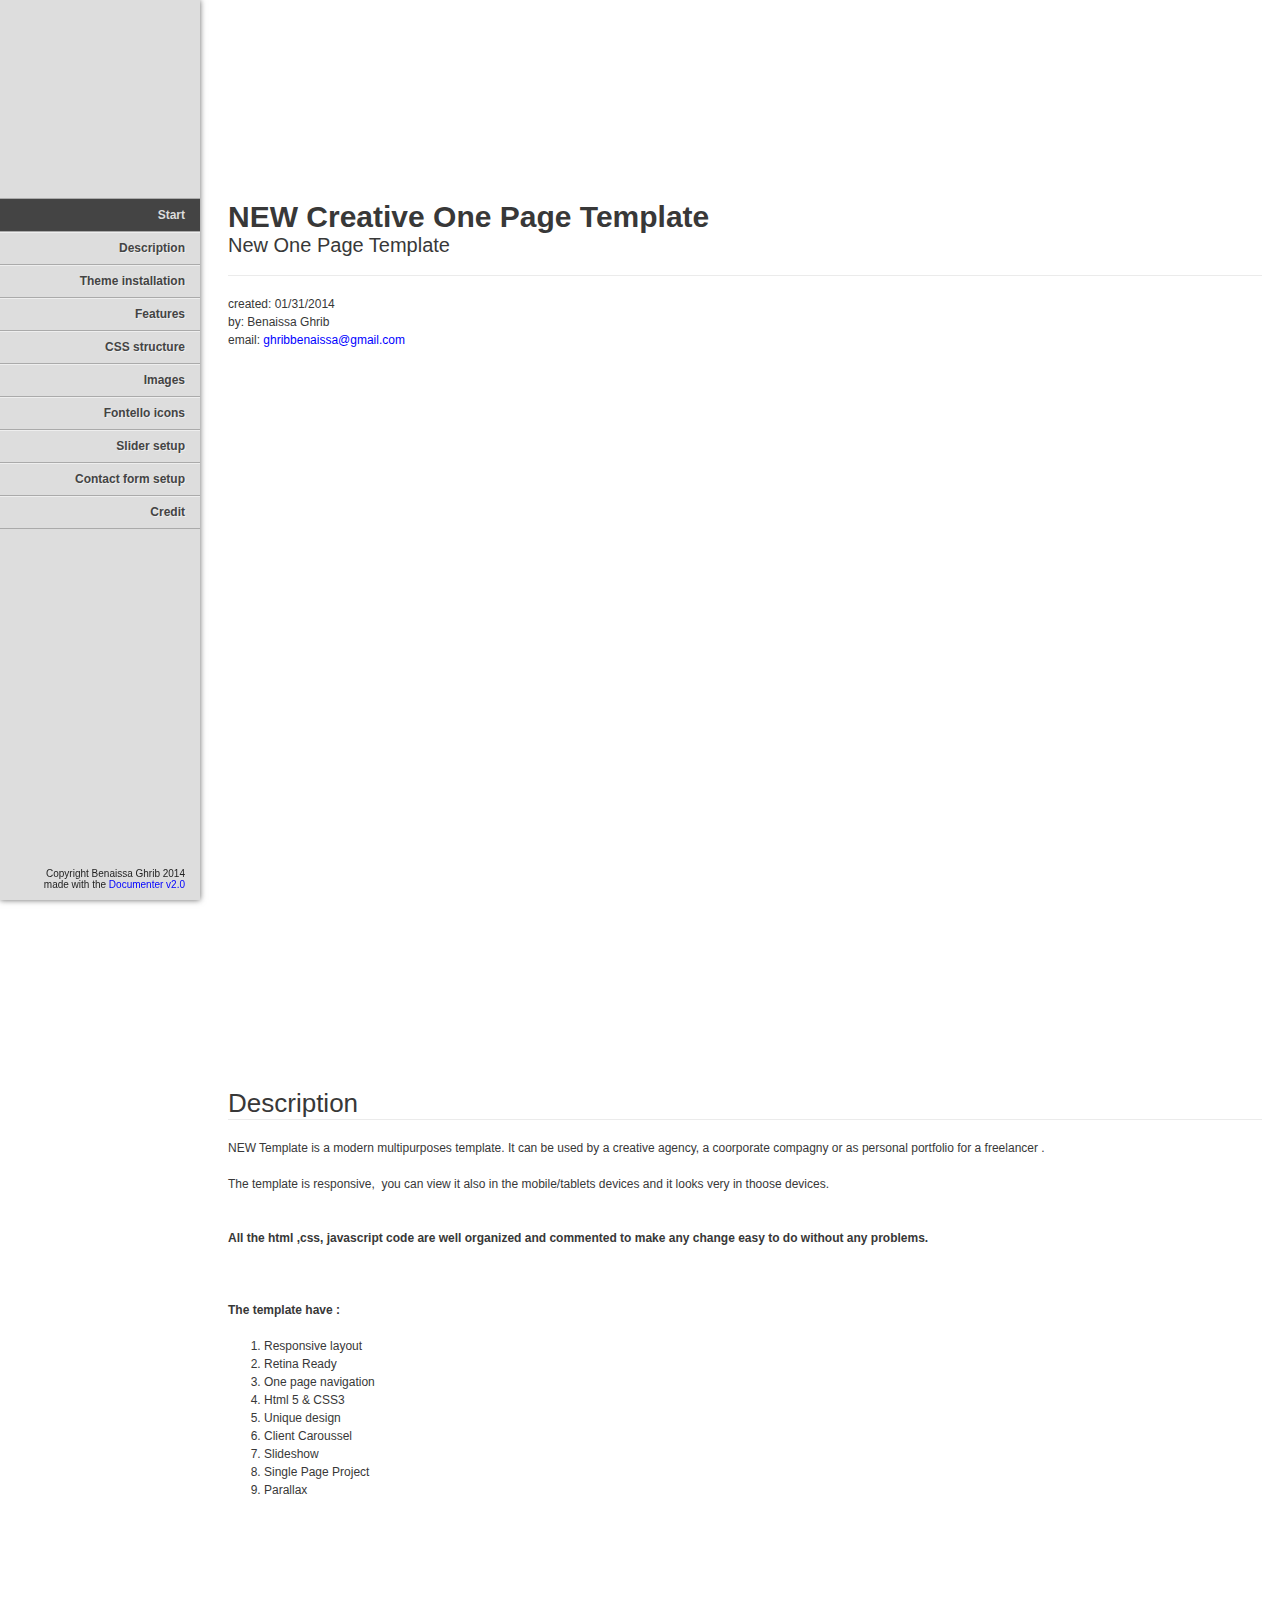
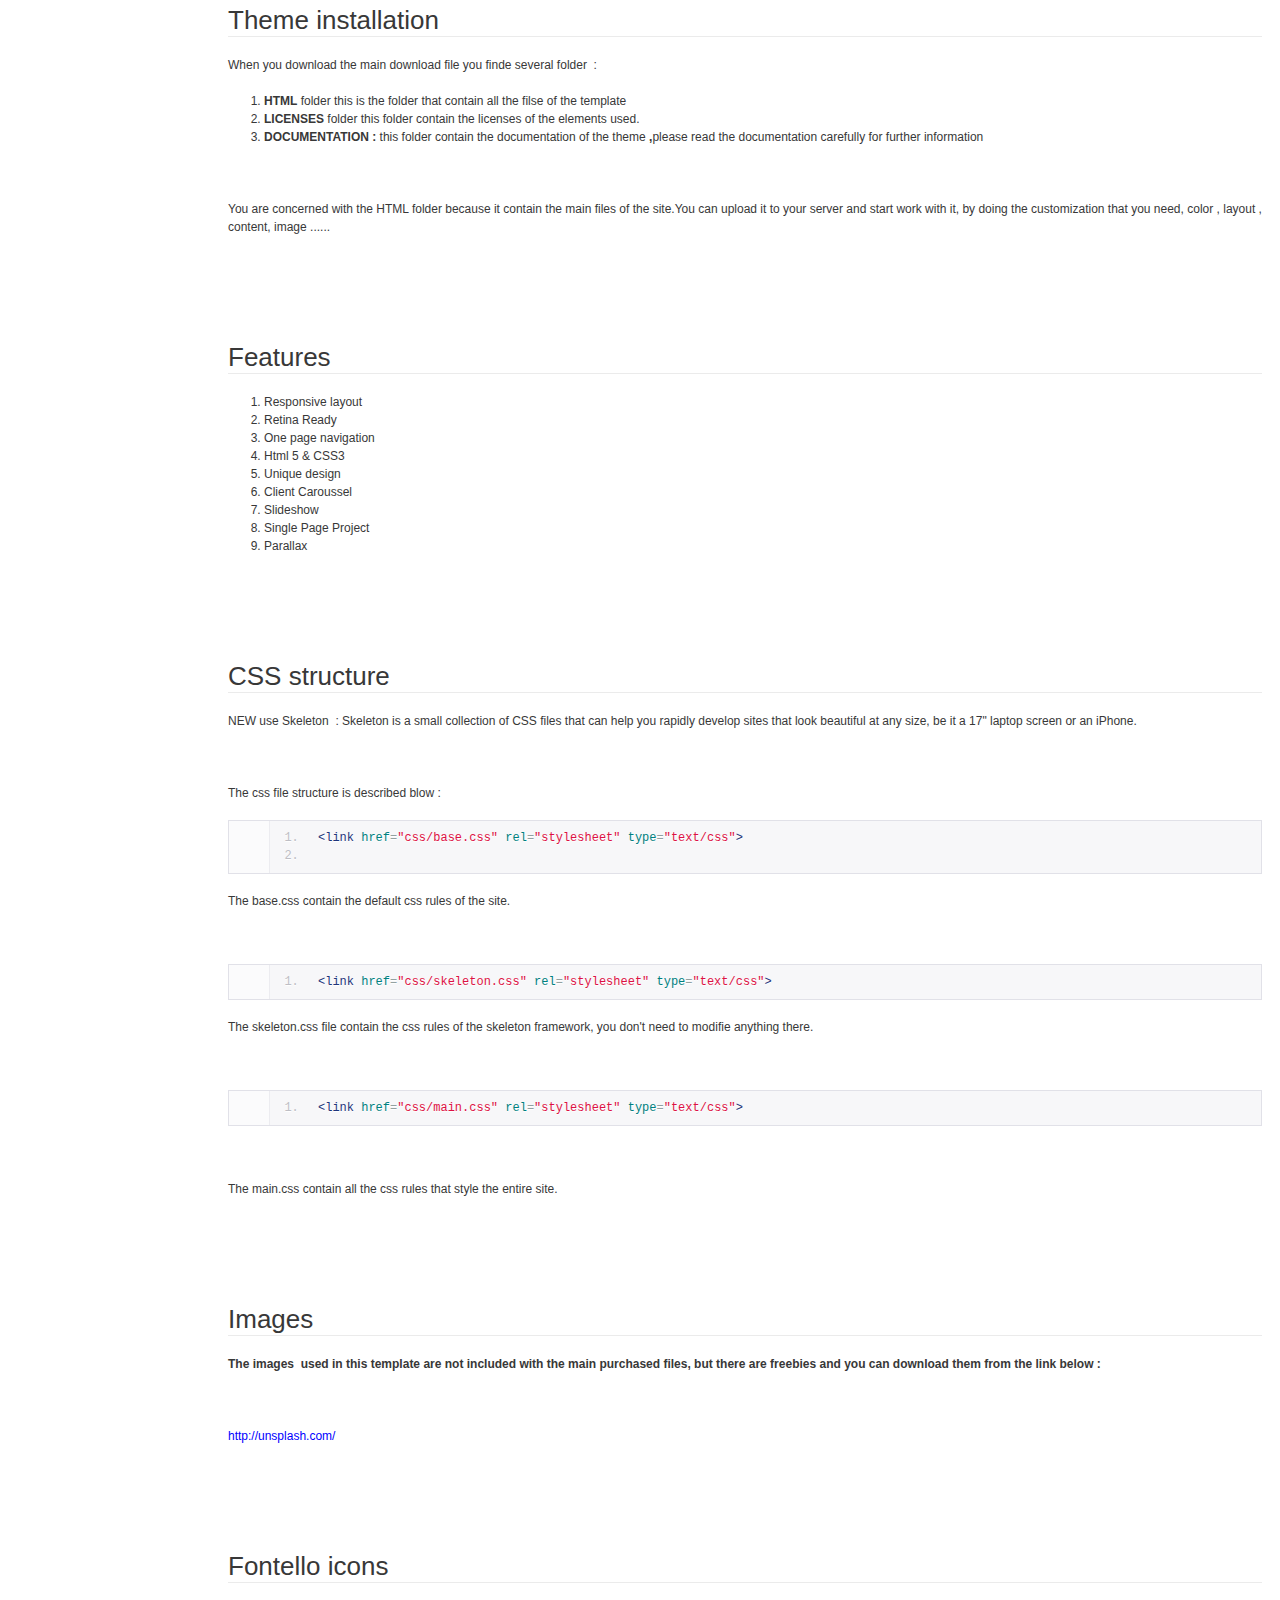
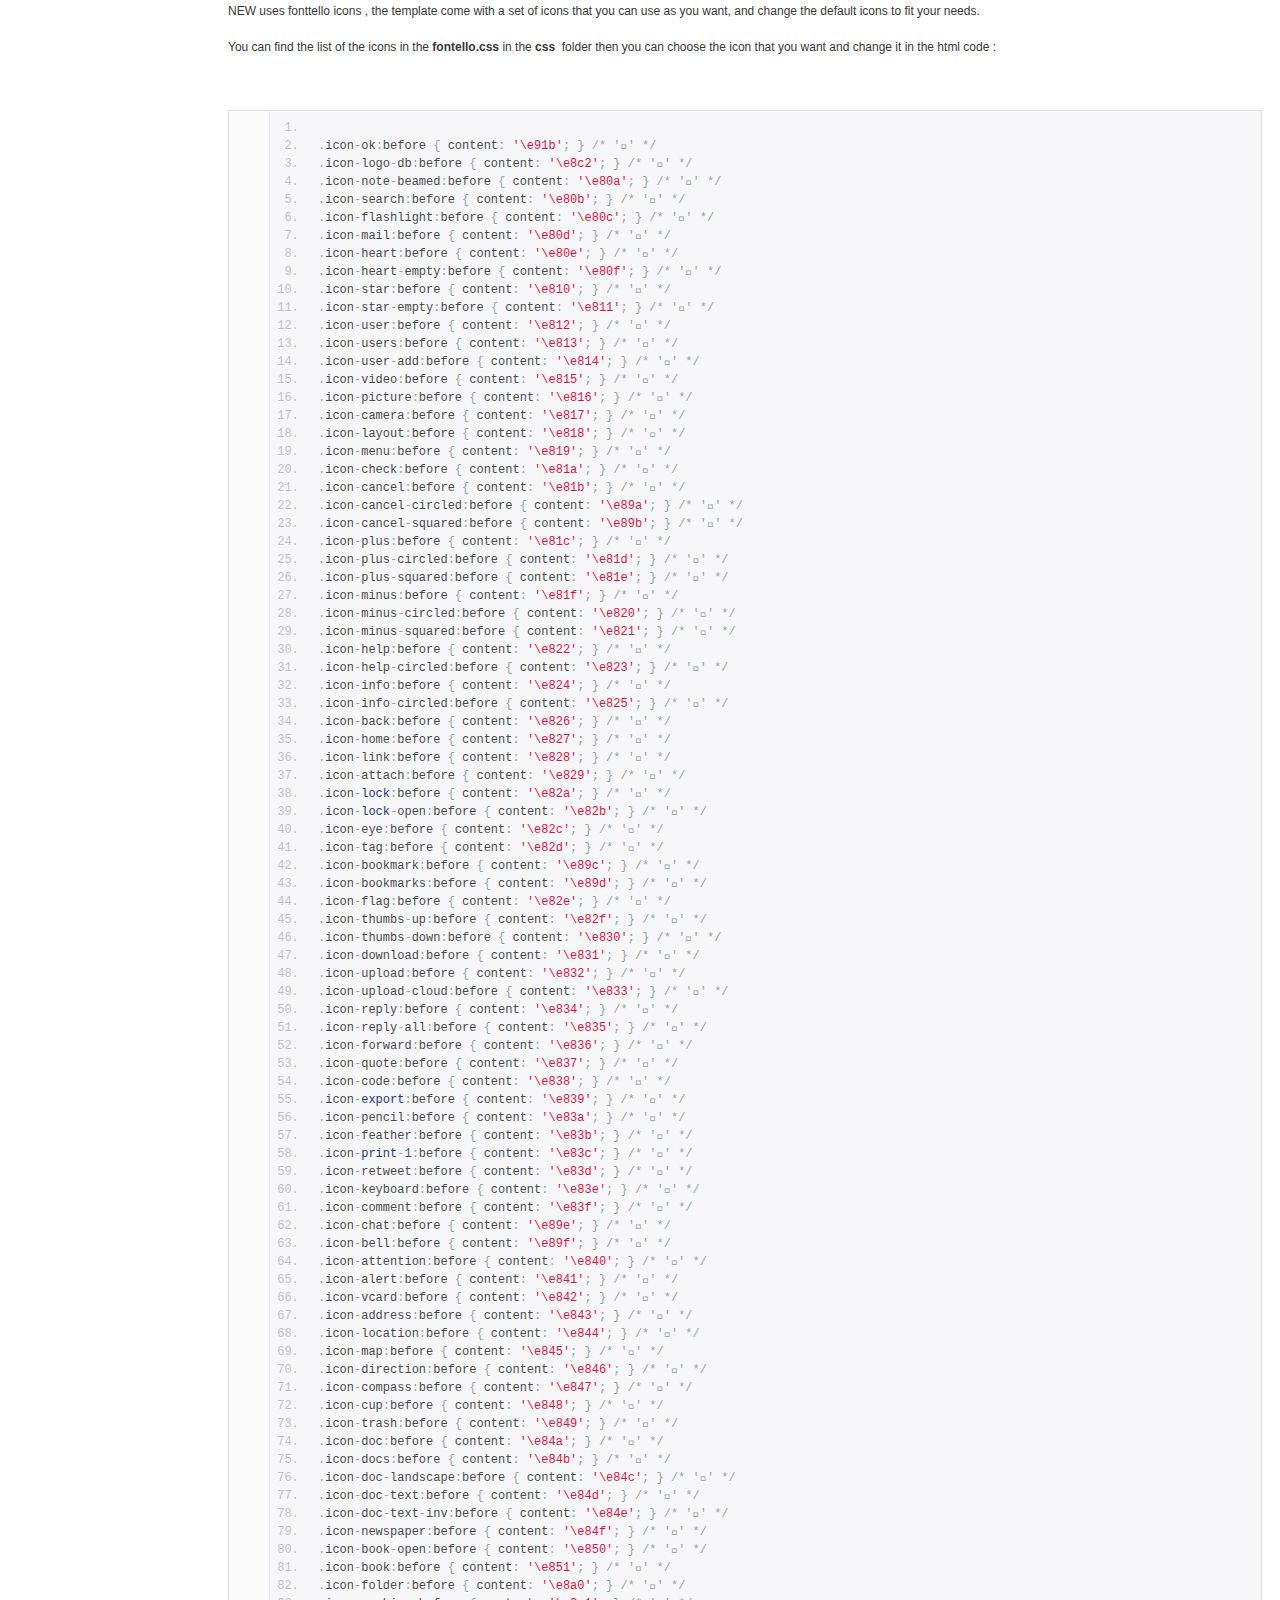
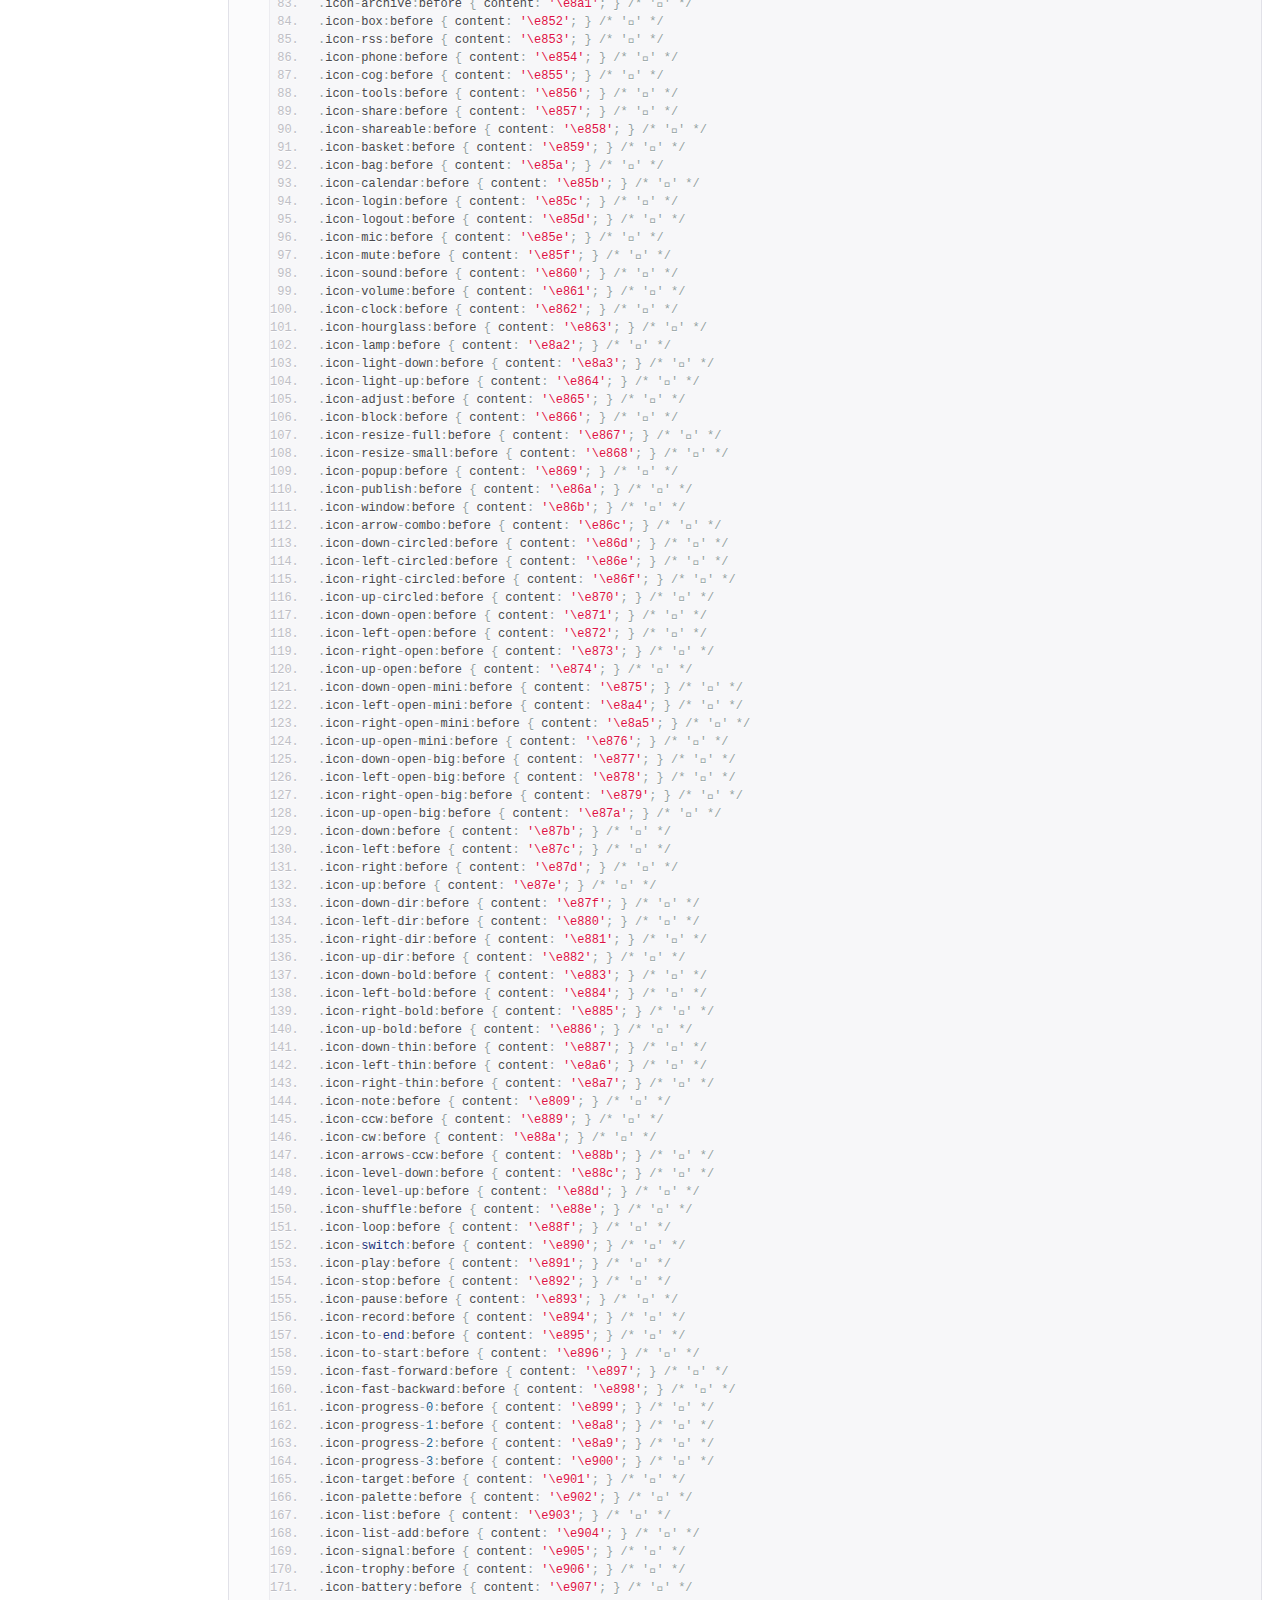
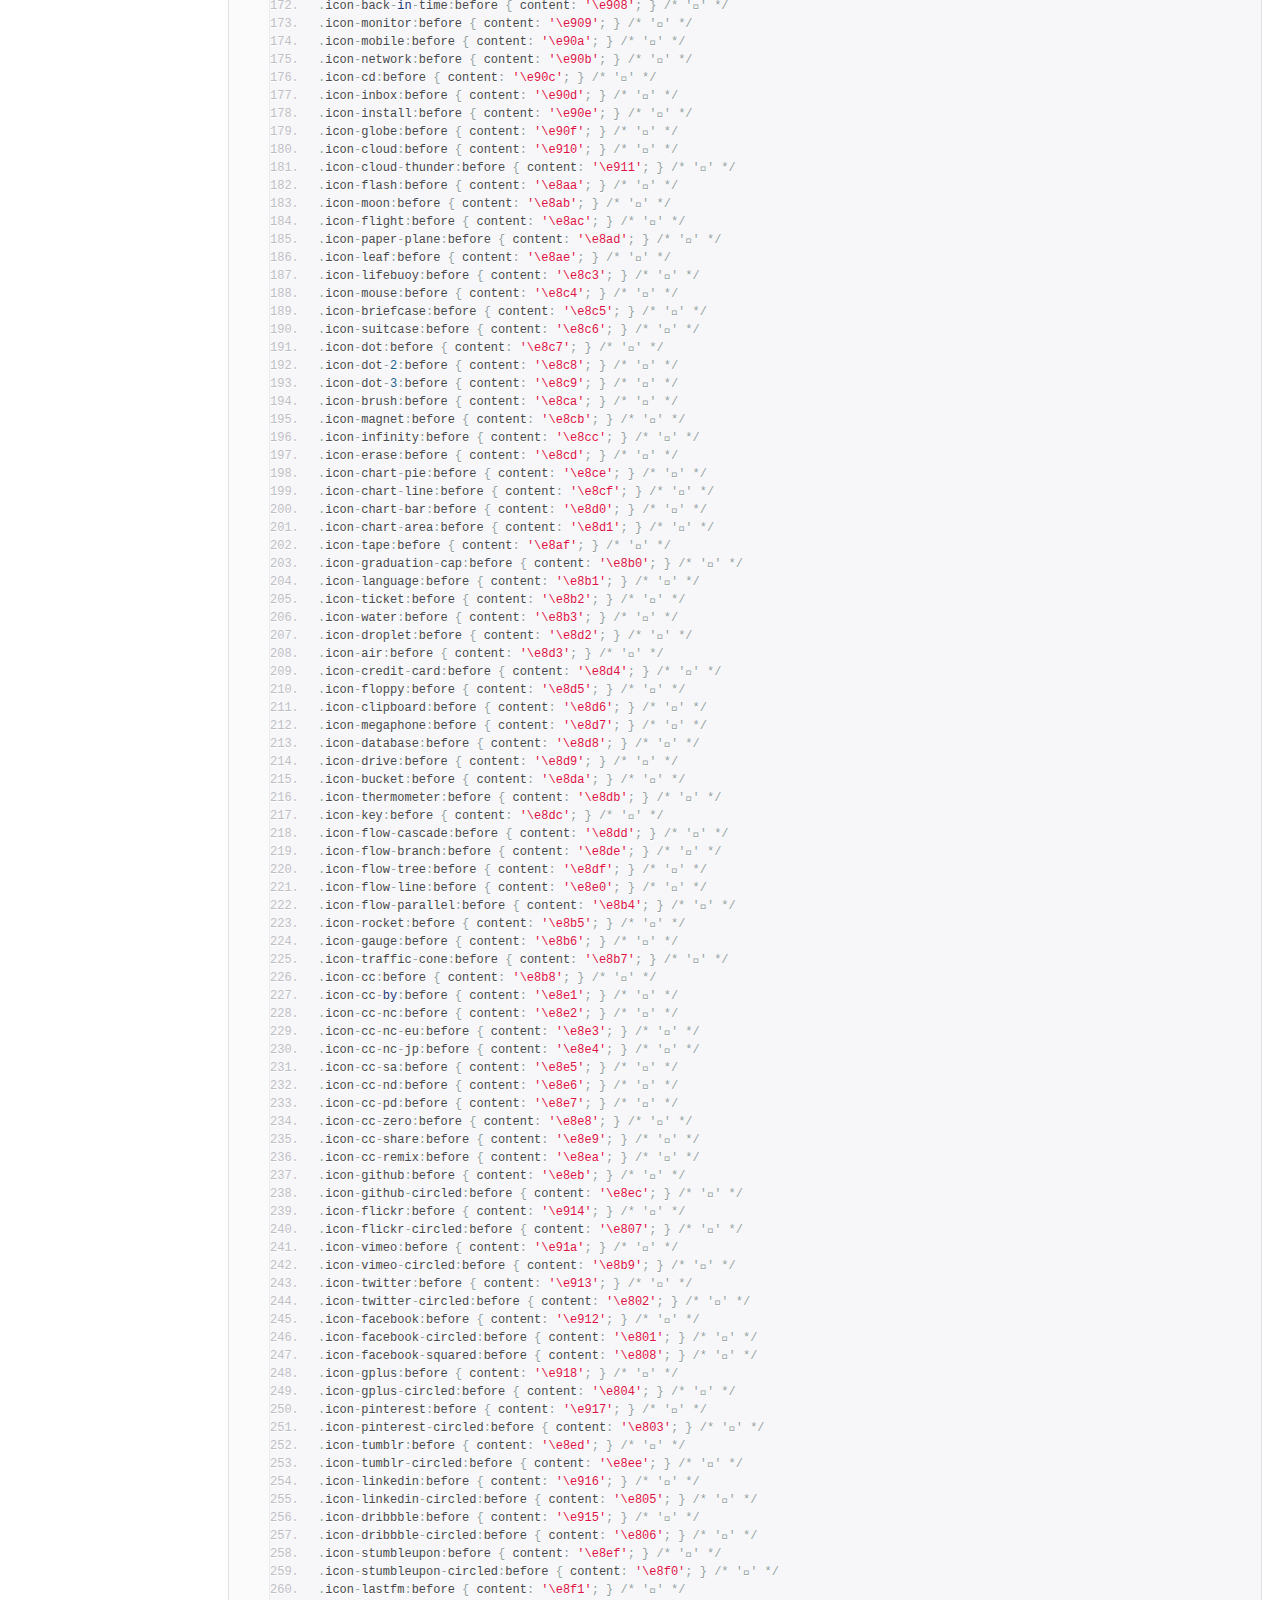
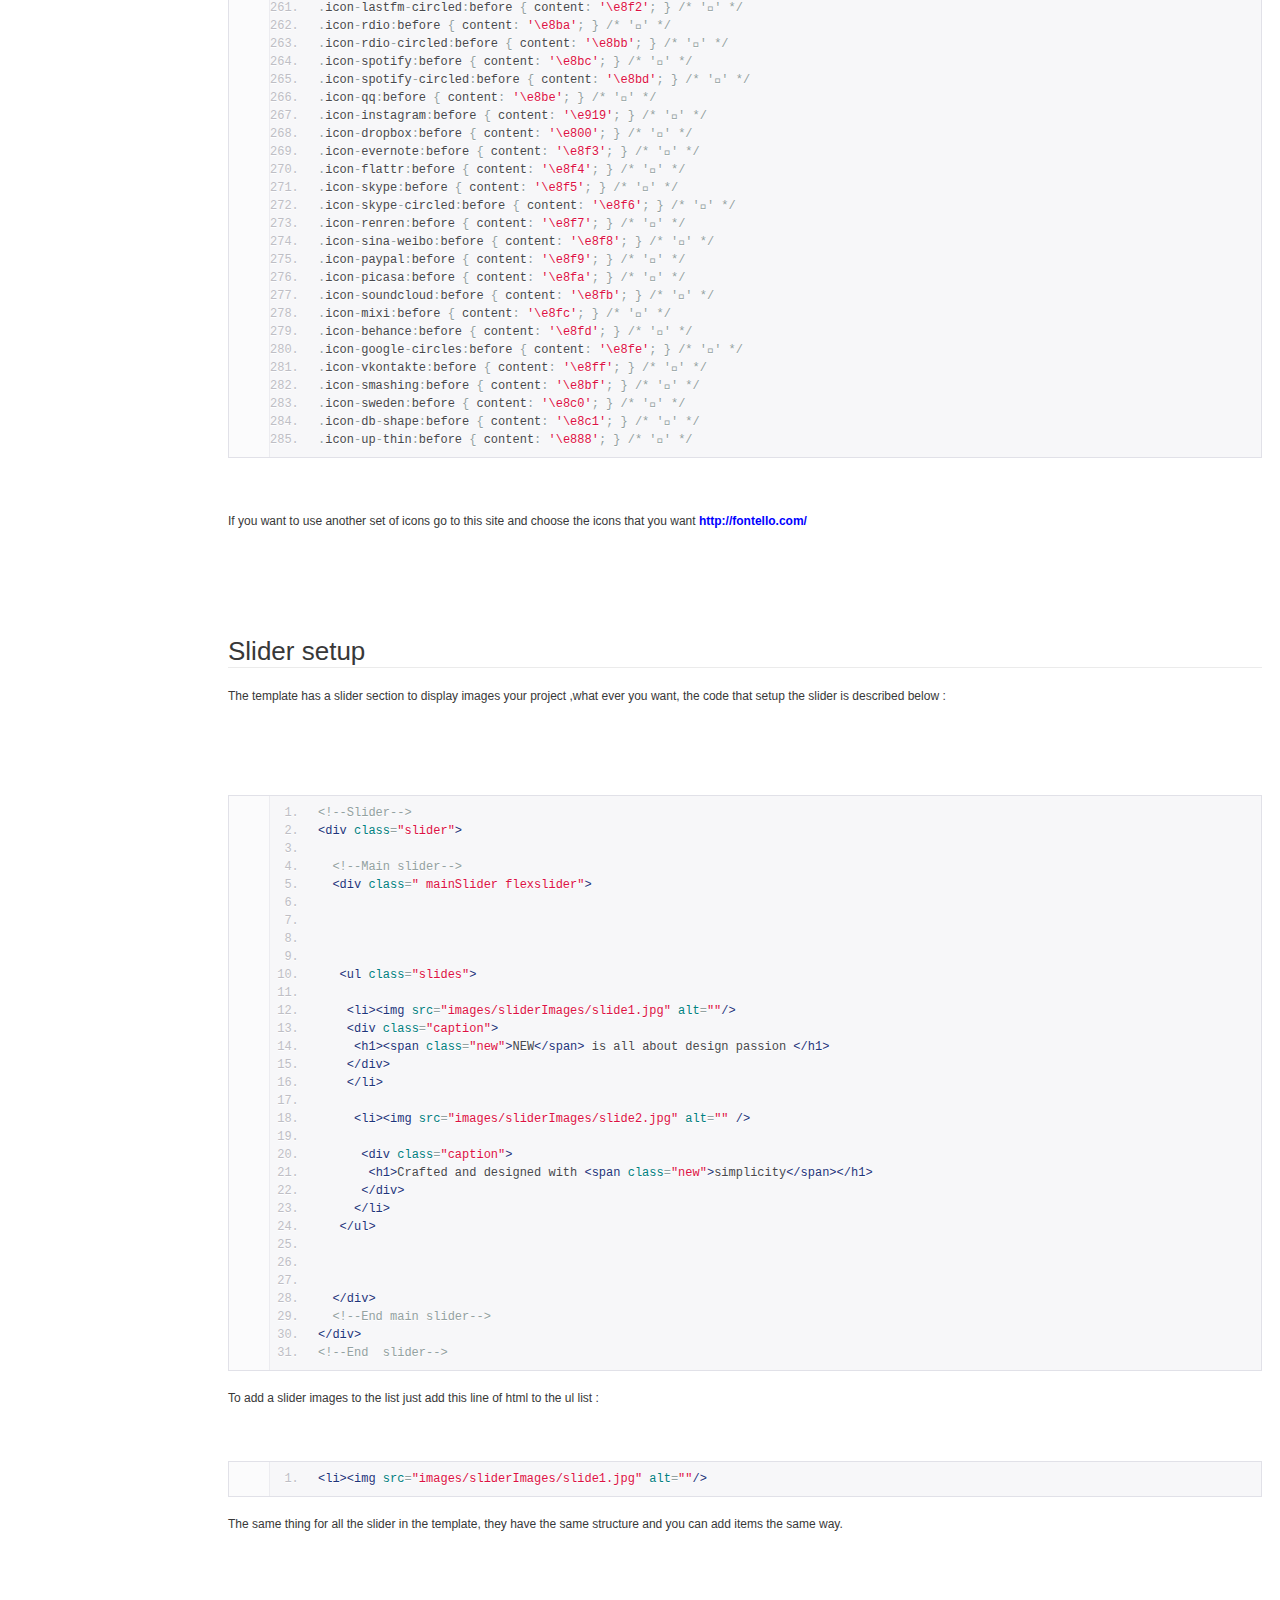
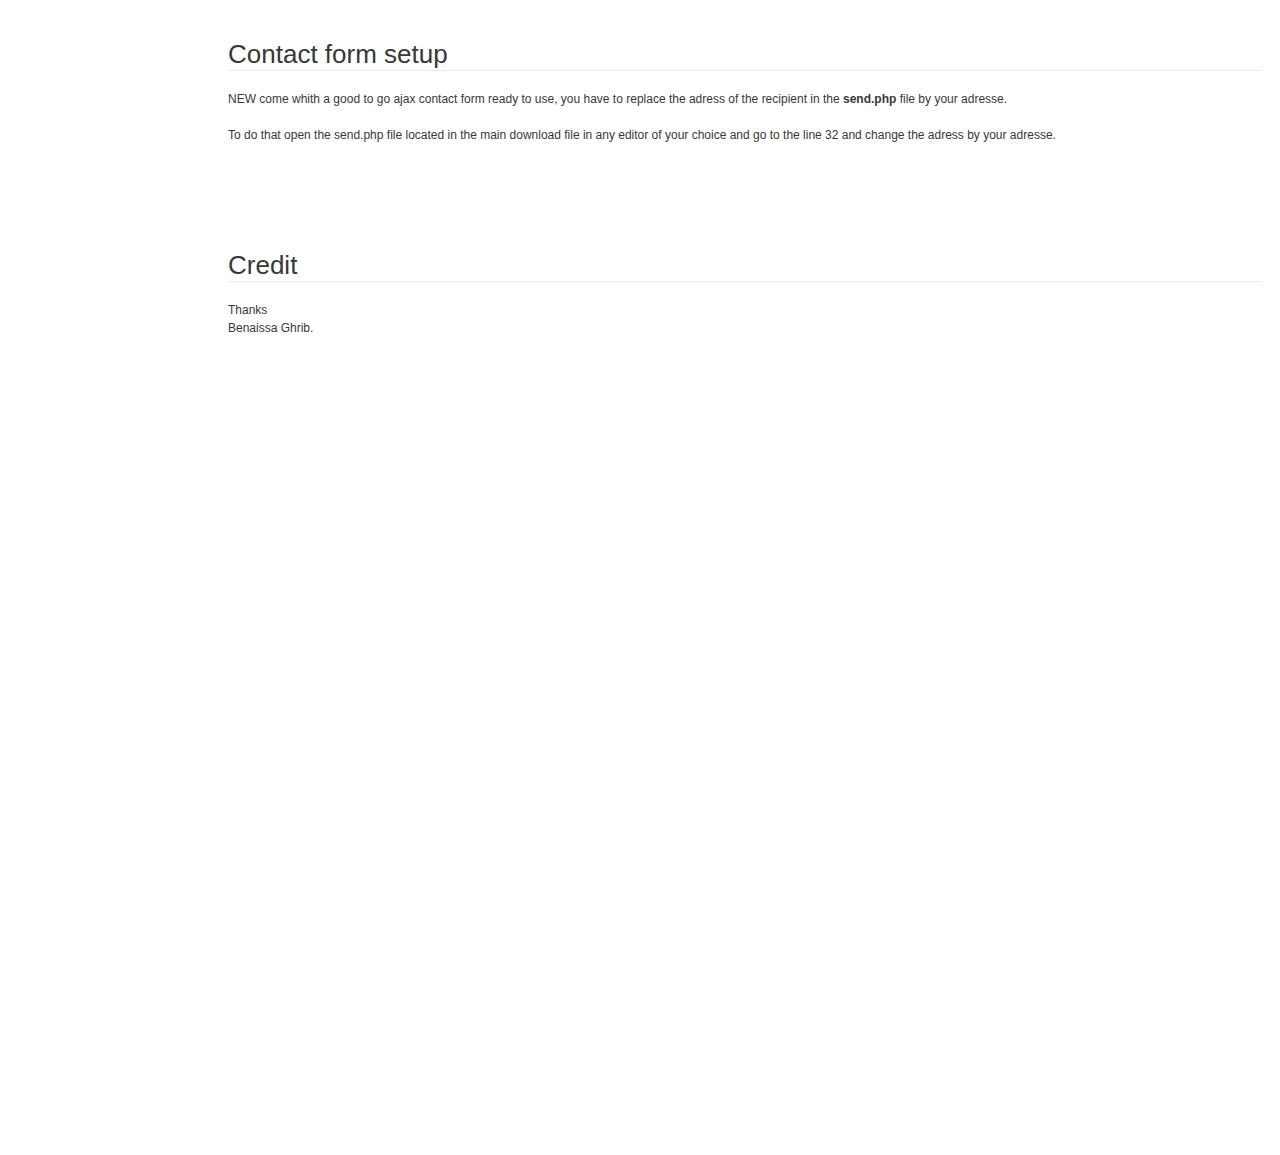
<file: DOCUMENTATION/index.html>
<!doctype html>  
<!--[if IE 6 ]><html lang="en-us" class="ie6"> <![endif]-->
<!--[if IE 7 ]><html lang="en-us" class="ie7"> <![endif]-->
<!--[if IE 8 ]><html lang="en-us" class="ie8"> <![endif]-->
<!--[if (gt IE 7)|!(IE)]><!-->
<html lang="en-us"><!--<![endif]-->
<head>
	<meta charset="utf-8">
	
	<title>NEW Creative One Page Template - New One Page Template</title>
	
	<meta name="description" content="">
	<meta name="author" content="Benaissa Ghrib">
	<meta name="copyright" content="Benaissa Ghrib">
	<meta name="generator" content="Documenter v2.0 http://rxa.li/documenter">
	<meta name="date" content="2014-01-31T18:43:23+01:00">
	
	<link rel="stylesheet" href="assets/css/documenter_style.css" media="all">
	<link rel="stylesheet" href="assets/js/google-code-prettify/prettify.css" media="screen">
	<script src="assets/js/google-code-prettify/prettify.js"></script>

	
	
	<script src="assets/js/jquery.js"></script>
	
	<script src="assets/js/jquery.scrollTo.js"></script>
	<script src="assets/js/jquery.easing.js"></script>
	
	<script>document.createElement('section');var duration='500',easing='swing';</script>
	<script src="assets/js/script.js"></script>
	
	<style>
		html{background-color:#FFFFFF;color:#383838;}
		::-moz-selection{background:#444444;color:#DDDDDD;}
		::selection{background:#444444;color:#DDDDDD;}
		#documenter_sidebar #documenter_logo{background-image:url();}
		a{color:#0000FF;}
		.btn {
			border-radius:3px;
		}
		.btn-primary {
			  background-image: -moz-linear-gradient(top, #0088CC, #0044CC);
			  background-image: -ms-linear-gradient(top, #0088CC, #0044CC);
			  background-image: -webkit-gradient(linear, 0 0, 0 0088CC%, from(#DDDDDD), to(#0044CC));
			  background-image: -webkit-linear-gradient(top, #0088CC, #0044CC);
			  background-image: -o-linear-gradient(top, #0088CC, #0044CC);
			  background-image: linear-gradient(top, #0088CC, #0044CC);
			  filter: progid:DXImageTransform.Microsoft.gradient(startColorstr='#0088CC', endColorstr='#0044CC', GradientType=0);
			  border-color: #0044CC #0044CC #bfbfbf;
			  color:#FFFFFF;
		}
		.btn-primary:hover,
		.btn-primary:active,
		.btn-primary.active,
		.btn-primary.disabled,
		.btn-primary[disabled] {
		  border-color: #0088CC #0088CC #bfbfbf;
		  background-color: #0044CC;
		}
		hr{border-top:1px solid #EBEBEB;border-bottom:1px solid #FFFFFF;}
		#documenter_sidebar, #documenter_sidebar ul a{background-color:#DDDDDD;color:#222222;}
		#documenter_sidebar ul a{-webkit-text-shadow:1px 1px 0px #EEEEEE;-moz-text-shadow:1px 1px 0px #EEEEEE;text-shadow:1px 1px 0px #EEEEEE;}
		#documenter_sidebar ul{border-top:1px solid #AAAAAA;}
		#documenter_sidebar ul a{border-top:1px solid #EEEEEE;border-bottom:1px solid #AAAAAA;color:#444444;}
		#documenter_sidebar ul a:hover{background:#444444;color:#DDDDDD;border-top:1px solid #444444;}
		#documenter_sidebar ul a.current{background:#444444;color:#DDDDDD;border-top:1px solid #444444;}
		#documenter_copyright{display:block !important;visibility:visible !important;}
	</style>
	
</head>
<body class="documenter-project-new-creative-one-page-template">
	<div id="documenter_sidebar">
		<a href="#documenter_cover" id="documenter_logo"></a>
		<ul id="documenter_nav">
			<li><a class="current" href="#documenter_cover">Start</a></li>
				
			<li><a href="#description" title="Description">Description</a></li>
			<li><a href="#theme_installation" title="Theme installation">Theme installation</a></li>
			<li><a href="#features" title="Features">Features</a></li>
			<li><a href="#css_structure" title="CSS structure">CSS structure</a></li>
			<li><a href="#images" title="Images">Images</a></li>
			<li><a href="#fontello_icons" title="Fontello icons">Fontello icons</a></li>
			<li><a href="#slider_setup" title="Slider setup">Slider setup</a></li>
			<li><a href="#contact_form_setup" title="Contact form setup">Contact form setup</a></li>
			<li><a href="#credit" title="Credit">Credit</a></li>

		</ul>
		<div id="documenter_copyright">Copyright Benaissa Ghrib 2014<br>
		made with the <a href="http://rxa.li/documenter">Documenter v2.0</a> 
		</div>
	</div>
	<div id="documenter_content">
	<section id="documenter_cover">
	<h1>NEW Creative One Page Template</h1>
	<h2>New One Page Template</h2>
	<div id="documenter_buttons">
		
	</div>
	<hr>
	<ul>
	<li>created: 01/31/2014</li>
	
	<li>by: Benaissa Ghrib</li>
	<li><a href=""></a></li>
	<li>email: <a href="mailto:&#103;&#104;&#114;&#105;&#98;&#98;&#101;&#110;&#97;&#105;&#115;&#115;&#97;&#64;&#103;&#109;&#97;&#105;&#108;&#46;&#99;&#111;&#109;">&#103;&#104;&#114;&#105;&#98;&#98;&#101;&#110;&#97;&#105;&#115;&#115;&#97;&#64;&#103;&#109;&#97;&#105;&#108;&#46;&#99;&#111;&#109;</a></li>
	</ul>
	<p></p>
	</section>
	
	<section id="description">
	<div class="page-header"><h3>Description</h3><hr class="notop"></div>
<p>
	NEW Template is a modern multipurposes template. It can be used by a creative agency, a coorporate compagny or as personal portfolio for a freelancer .</p>
<p>
	The template is responsive,&nbsp; you can view it also in the mobile/tablets devices and it looks very in thoose devices.</p>
<p>
	<br>
	<em><strong>All the html ,css, javascript code are well organized and commented to make any change easy to do without any problems.</strong></em></p>
<p>
	&nbsp;</p>
<p>
	<strong>The template have : </strong></p>
<ol>
	<li>
		Responsive layout</li>
	<li>
		Retina Ready</li>
	<li>
		One page navigation</li>
	<li>
		Html 5 &amp; CSS3</li>
	<li>
		Unique design</li>
	<li>
		Client Caroussel</li>
	<li>
		Slideshow</li>
	<li>
		Single Page Project</li>
	<li>
		Parallax</li>
</ol>
</section>
<section id="theme_installation">
	<div class="page-header"><h3>Theme installation</h3><hr class="notop"></div>
<p>
	When you download the main download file you finde several folder&nbsp; :</p>
<ol>
	<li>
		<strong>HTML</strong> folder this is the folder that contain all the filse of the template</li>
	<li>
		<strong>LICENSES </strong>folder this folder contain the licenses of the elements used.</li>
	<li>
		<strong>DOCUMENTATION : </strong>this folder contain the documentation of the theme<strong> ,</strong>please read the documentation carefully for further information</li>
</ol>
<p>
	&nbsp;</p>
<p>
	You are concerned with the HTML folder because it contain the main files of the site.You can upload it to your server and start work with it, by doing the customization that you need, color , layout , content, image ......</p>
</section>
<section id="features">
	<div class="page-header"><h3>Features</h3><hr class="notop"></div>
<ol>
	<li>
		Responsive layout</li>
	<li>
		Retina Ready</li>
	<li>
		One page navigation</li>
	<li>
		Html 5 &amp; CSS3</li>
	<li>
		Unique design</li>
	<li>
		Client Caroussel</li>
	<li>
		Slideshow</li>
	<li>
		Single Page Project</li>
	<li>
		Parallax</li>
</ol>
</section>
<section id="css_structure">
	<div class="page-header"><h3>CSS structure</h3><hr class="notop"></div>
<p>
	NEW use Skeleton&nbsp; : Skeleton is a small collection of CSS files that can help you rapidly develop sites that look beautiful at any size, be it a 17&quot; laptop screen or an iPhone.</p>
<p>
	&nbsp;</p>
<p>
	The css file structure is described blow :</p>
<pre class="prettyprint lang-html linenums" id="line1">
<span>&lt;<span class="start-tag">link</span> <span class="attribute-name">href</span>=&quot;<a class="attribute-value" href="view-source:http://www.mutationmedia.net/NEW/css/base.css">css/base.css</a>&quot; <span class="attribute-name">rel</span>=&quot;<a class="attribute-value">stylesheet</a>&quot; <span class="attribute-name">type</span>=&quot;<a class="attribute-value">text/css</a>&quot;&gt;</span>

</pre>
<p>
	The base.css contain the default css rules of the site.</p>
<p>
	&nbsp;</p>
<pre class="prettyprint lang-html linenums" id="line1">
<span>&lt;<span class="start-tag">link</span> <span class="attribute-name">href</span>=&quot;<a class="attribute-value" href="view-source:http://www.mutationmedia.net/NEW/css/skeleton.css">css/skeleton.css</a>&quot; <span class="attribute-name">rel</span>=&quot;<a class="attribute-value">stylesheet</a>&quot; <span class="attribute-name">type</span>=&quot;<a class="attribute-value">text/css</a>&quot;&gt;</span></pre>
<p>
	The skeleton.css file contain the css rules of the skeleton framework, you don&#39;t need to modifie anything there.</p>
<p>
	&nbsp;</p>
<pre class="prettyprint lang-html linenums" id="line1">
<span>&lt;<span class="start-tag">link</span> <span class="attribute-name">href</span>=&quot;<a class="attribute-value" href="view-source:http://www.mutationmedia.net/NEW/css/main.css">css/main.css</a>&quot; <span class="attribute-name">rel</span>=&quot;<a class="attribute-value">stylesheet</a>&quot; <span class="attribute-name">type</span>=&quot;<a class="attribute-value">text/css</a>&quot;&gt;</span></pre>
<p>
	&nbsp;</p>
<p>
	<span>The main.css contain all the css rules that style the entire site.</span></p>
</section>
<section id="images">
	<div class="page-header"><h3>Images</h3><hr class="notop"></div>
<p>
	<b>The images&nbsp; used in this template are not included with the main purchased files, but there are freebies and you can download them from the link below : </b></p>
<p>
	&nbsp;</p>
<p>
	<a href="http://unsplash.com/">http://unsplash.com/</a></p>
</section>
<section id="fontello_icons">
	<div class="page-header"><h3>Fontello icons</h3><hr class="notop"></div>
<p>
	NEW uses fonttello icons , the template come with a set of icons that you can use as you want, and change the default icons to fit your needs.</p>
<p>
	You can find the list of the icons in the <strong>fontello.css</strong> in the <strong>css</strong>&nbsp; folder then you can choose the icon that you want and change it in the html code :</p>
<p>
	&nbsp;</p>
<pre class="prettyprint lang-css linenums">
 
.icon-ok:before { content: &#39;\e91b&#39;; } /* &#39;&#39; */
.icon-logo-db:before { content: &#39;\e8c2&#39;; } /* &#39;&#39; */
.icon-note-beamed:before { content: &#39;\e80a&#39;; } /* &#39;&#39; */
.icon-search:before { content: &#39;\e80b&#39;; } /* &#39;&#39; */
.icon-flashlight:before { content: &#39;\e80c&#39;; } /* &#39;&#39; */
.icon-mail:before { content: &#39;\e80d&#39;; } /* &#39;&#39; */
.icon-heart:before { content: &#39;\e80e&#39;; } /* &#39;&#39; */
.icon-heart-empty:before { content: &#39;\e80f&#39;; } /* &#39;&#39; */
.icon-star:before { content: &#39;\e810&#39;; } /* &#39;&#39; */
.icon-star-empty:before { content: &#39;\e811&#39;; } /* &#39;&#39; */
.icon-user:before { content: &#39;\e812&#39;; } /* &#39;&#39; */
.icon-users:before { content: &#39;\e813&#39;; } /* &#39;&#39; */
.icon-user-add:before { content: &#39;\e814&#39;; } /* &#39;&#39; */
.icon-video:before { content: &#39;\e815&#39;; } /* &#39;&#39; */
.icon-picture:before { content: &#39;\e816&#39;; } /* &#39;&#39; */
.icon-camera:before { content: &#39;\e817&#39;; } /* &#39;&#39; */
.icon-layout:before { content: &#39;\e818&#39;; } /* &#39;&#39; */
.icon-menu:before { content: &#39;\e819&#39;; } /* &#39;&#39; */
.icon-check:before { content: &#39;\e81a&#39;; } /* &#39;&#39; */
.icon-cancel:before { content: &#39;\e81b&#39;; } /* &#39;&#39; */
.icon-cancel-circled:before { content: &#39;\e89a&#39;; } /* &#39;&#39; */
.icon-cancel-squared:before { content: &#39;\e89b&#39;; } /* &#39;&#39; */
.icon-plus:before { content: &#39;\e81c&#39;; } /* &#39;&#39; */
.icon-plus-circled:before { content: &#39;\e81d&#39;; } /* &#39;&#39; */
.icon-plus-squared:before { content: &#39;\e81e&#39;; } /* &#39;&#39; */
.icon-minus:before { content: &#39;\e81f&#39;; } /* &#39;&#39; */
.icon-minus-circled:before { content: &#39;\e820&#39;; } /* &#39;&#39; */
.icon-minus-squared:before { content: &#39;\e821&#39;; } /* &#39;&#39; */
.icon-help:before { content: &#39;\e822&#39;; } /* &#39;&#39; */
.icon-help-circled:before { content: &#39;\e823&#39;; } /* &#39;&#39; */
.icon-info:before { content: &#39;\e824&#39;; } /* &#39;&#39; */
.icon-info-circled:before { content: &#39;\e825&#39;; } /* &#39;&#39; */
.icon-back:before { content: &#39;\e826&#39;; } /* &#39;&#39; */
.icon-home:before { content: &#39;\e827&#39;; } /* &#39;&#39; */
.icon-link:before { content: &#39;\e828&#39;; } /* &#39;&#39; */
.icon-attach:before { content: &#39;\e829&#39;; } /* &#39;&#39; */
.icon-lock:before { content: &#39;\e82a&#39;; } /* &#39;&#39; */
.icon-lock-open:before { content: &#39;\e82b&#39;; } /* &#39;&#39; */
.icon-eye:before { content: &#39;\e82c&#39;; } /* &#39;&#39; */
.icon-tag:before { content: &#39;\e82d&#39;; } /* &#39;&#39; */
.icon-bookmark:before { content: &#39;\e89c&#39;; } /* &#39;&#39; */
.icon-bookmarks:before { content: &#39;\e89d&#39;; } /* &#39;&#39; */
.icon-flag:before { content: &#39;\e82e&#39;; } /* &#39;&#39; */
.icon-thumbs-up:before { content: &#39;\e82f&#39;; } /* &#39;&#39; */
.icon-thumbs-down:before { content: &#39;\e830&#39;; } /* &#39;&#39; */
.icon-download:before { content: &#39;\e831&#39;; } /* &#39;&#39; */
.icon-upload:before { content: &#39;\e832&#39;; } /* &#39;&#39; */
.icon-upload-cloud:before { content: &#39;\e833&#39;; } /* &#39;&#39; */
.icon-reply:before { content: &#39;\e834&#39;; } /* &#39;&#39; */
.icon-reply-all:before { content: &#39;\e835&#39;; } /* &#39;&#39; */
.icon-forward:before { content: &#39;\e836&#39;; } /* &#39;&#39; */
.icon-quote:before { content: &#39;\e837&#39;; } /* &#39;&#39; */
.icon-code:before { content: &#39;\e838&#39;; } /* &#39;&#39; */
.icon-export:before { content: &#39;\e839&#39;; } /* &#39;&#39; */
.icon-pencil:before { content: &#39;\e83a&#39;; } /* &#39;&#39; */
.icon-feather:before { content: &#39;\e83b&#39;; } /* &#39;&#39; */
.icon-print-1:before { content: &#39;\e83c&#39;; } /* &#39;&#39; */
.icon-retweet:before { content: &#39;\e83d&#39;; } /* &#39;&#39; */
.icon-keyboard:before { content: &#39;\e83e&#39;; } /* &#39;&#39; */
.icon-comment:before { content: &#39;\e83f&#39;; } /* &#39;&#39; */
.icon-chat:before { content: &#39;\e89e&#39;; } /* &#39;&#39; */
.icon-bell:before { content: &#39;\e89f&#39;; } /* &#39;&#39; */
.icon-attention:before { content: &#39;\e840&#39;; } /* &#39;&#39; */
.icon-alert:before { content: &#39;\e841&#39;; } /* &#39;&#39; */
.icon-vcard:before { content: &#39;\e842&#39;; } /* &#39;&#39; */
.icon-address:before { content: &#39;\e843&#39;; } /* &#39;&#39; */
.icon-location:before { content: &#39;\e844&#39;; } /* &#39;&#39; */
.icon-map:before { content: &#39;\e845&#39;; } /* &#39;&#39; */
.icon-direction:before { content: &#39;\e846&#39;; } /* &#39;&#39; */
.icon-compass:before { content: &#39;\e847&#39;; } /* &#39;&#39; */
.icon-cup:before { content: &#39;\e848&#39;; } /* &#39;&#39; */
.icon-trash:before { content: &#39;\e849&#39;; } /* &#39;&#39; */
.icon-doc:before { content: &#39;\e84a&#39;; } /* &#39;&#39; */
.icon-docs:before { content: &#39;\e84b&#39;; } /* &#39;&#39; */
.icon-doc-landscape:before { content: &#39;\e84c&#39;; } /* &#39;&#39; */
.icon-doc-text:before { content: &#39;\e84d&#39;; } /* &#39;&#39; */
.icon-doc-text-inv:before { content: &#39;\e84e&#39;; } /* &#39;&#39; */
.icon-newspaper:before { content: &#39;\e84f&#39;; } /* &#39;&#39; */
.icon-book-open:before { content: &#39;\e850&#39;; } /* &#39;&#39; */
.icon-book:before { content: &#39;\e851&#39;; } /* &#39;&#39; */
.icon-folder:before { content: &#39;\e8a0&#39;; } /* &#39;&#39; */
.icon-archive:before { content: &#39;\e8a1&#39;; } /* &#39;&#39; */
.icon-box:before { content: &#39;\e852&#39;; } /* &#39;&#39; */
.icon-rss:before { content: &#39;\e853&#39;; } /* &#39;&#39; */
.icon-phone:before { content: &#39;\e854&#39;; } /* &#39;&#39; */
.icon-cog:before { content: &#39;\e855&#39;; } /* &#39;&#39; */
.icon-tools:before { content: &#39;\e856&#39;; } /* &#39;&#39; */
.icon-share:before { content: &#39;\e857&#39;; } /* &#39;&#39; */
.icon-shareable:before { content: &#39;\e858&#39;; } /* &#39;&#39; */
.icon-basket:before { content: &#39;\e859&#39;; } /* &#39;&#39; */
.icon-bag:before { content: &#39;\e85a&#39;; } /* &#39;&#39; */
.icon-calendar:before { content: &#39;\e85b&#39;; } /* &#39;&#39; */
.icon-login:before { content: &#39;\e85c&#39;; } /* &#39;&#39; */
.icon-logout:before { content: &#39;\e85d&#39;; } /* &#39;&#39; */
.icon-mic:before { content: &#39;\e85e&#39;; } /* &#39;&#39; */
.icon-mute:before { content: &#39;\e85f&#39;; } /* &#39;&#39; */
.icon-sound:before { content: &#39;\e860&#39;; } /* &#39;&#39; */
.icon-volume:before { content: &#39;\e861&#39;; } /* &#39;&#39; */
.icon-clock:before { content: &#39;\e862&#39;; } /* &#39;&#39; */
.icon-hourglass:before { content: &#39;\e863&#39;; } /* &#39;&#39; */
.icon-lamp:before { content: &#39;\e8a2&#39;; } /* &#39;&#39; */
.icon-light-down:before { content: &#39;\e8a3&#39;; } /* &#39;&#39; */
.icon-light-up:before { content: &#39;\e864&#39;; } /* &#39;&#39; */
.icon-adjust:before { content: &#39;\e865&#39;; } /* &#39;&#39; */
.icon-block:before { content: &#39;\e866&#39;; } /* &#39;&#39; */
.icon-resize-full:before { content: &#39;\e867&#39;; } /* &#39;&#39; */
.icon-resize-small:before { content: &#39;\e868&#39;; } /* &#39;&#39; */
.icon-popup:before { content: &#39;\e869&#39;; } /* &#39;&#39; */
.icon-publish:before { content: &#39;\e86a&#39;; } /* &#39;&#39; */
.icon-window:before { content: &#39;\e86b&#39;; } /* &#39;&#39; */
.icon-arrow-combo:before { content: &#39;\e86c&#39;; } /* &#39;&#39; */
.icon-down-circled:before { content: &#39;\e86d&#39;; } /* &#39;&#39; */
.icon-left-circled:before { content: &#39;\e86e&#39;; } /* &#39;&#39; */
.icon-right-circled:before { content: &#39;\e86f&#39;; } /* &#39;&#39; */
.icon-up-circled:before { content: &#39;\e870&#39;; } /* &#39;&#39; */
.icon-down-open:before { content: &#39;\e871&#39;; } /* &#39;&#39; */
.icon-left-open:before { content: &#39;\e872&#39;; } /* &#39;&#39; */
.icon-right-open:before { content: &#39;\e873&#39;; } /* &#39;&#39; */
.icon-up-open:before { content: &#39;\e874&#39;; } /* &#39;&#39; */
.icon-down-open-mini:before { content: &#39;\e875&#39;; } /* &#39;&#39; */
.icon-left-open-mini:before { content: &#39;\e8a4&#39;; } /* &#39;&#39; */
.icon-right-open-mini:before { content: &#39;\e8a5&#39;; } /* &#39;&#39; */
.icon-up-open-mini:before { content: &#39;\e876&#39;; } /* &#39;&#39; */
.icon-down-open-big:before { content: &#39;\e877&#39;; } /* &#39;&#39; */
.icon-left-open-big:before { content: &#39;\e878&#39;; } /* &#39;&#39; */
.icon-right-open-big:before { content: &#39;\e879&#39;; } /* &#39;&#39; */
.icon-up-open-big:before { content: &#39;\e87a&#39;; } /* &#39;&#39; */
.icon-down:before { content: &#39;\e87b&#39;; } /* &#39;&#39; */
.icon-left:before { content: &#39;\e87c&#39;; } /* &#39;&#39; */
.icon-right:before { content: &#39;\e87d&#39;; } /* &#39;&#39; */
.icon-up:before { content: &#39;\e87e&#39;; } /* &#39;&#39; */
.icon-down-dir:before { content: &#39;\e87f&#39;; } /* &#39;&#39; */
.icon-left-dir:before { content: &#39;\e880&#39;; } /* &#39;&#39; */
.icon-right-dir:before { content: &#39;\e881&#39;; } /* &#39;&#39; */
.icon-up-dir:before { content: &#39;\e882&#39;; } /* &#39;&#39; */
.icon-down-bold:before { content: &#39;\e883&#39;; } /* &#39;&#39; */
.icon-left-bold:before { content: &#39;\e884&#39;; } /* &#39;&#39; */
.icon-right-bold:before { content: &#39;\e885&#39;; } /* &#39;&#39; */
.icon-up-bold:before { content: &#39;\e886&#39;; } /* &#39;&#39; */
.icon-down-thin:before { content: &#39;\e887&#39;; } /* &#39;&#39; */
.icon-left-thin:before { content: &#39;\e8a6&#39;; } /* &#39;&#39; */
.icon-right-thin:before { content: &#39;\e8a7&#39;; } /* &#39;&#39; */
.icon-note:before { content: &#39;\e809&#39;; } /* &#39;&#39; */
.icon-ccw:before { content: &#39;\e889&#39;; } /* &#39;&#39; */
.icon-cw:before { content: &#39;\e88a&#39;; } /* &#39;&#39; */
.icon-arrows-ccw:before { content: &#39;\e88b&#39;; } /* &#39;&#39; */
.icon-level-down:before { content: &#39;\e88c&#39;; } /* &#39;&#39; */
.icon-level-up:before { content: &#39;\e88d&#39;; } /* &#39;&#39; */
.icon-shuffle:before { content: &#39;\e88e&#39;; } /* &#39;&#39; */
.icon-loop:before { content: &#39;\e88f&#39;; } /* &#39;&#39; */
.icon-switch:before { content: &#39;\e890&#39;; } /* &#39;&#39; */
.icon-play:before { content: &#39;\e891&#39;; } /* &#39;&#39; */
.icon-stop:before { content: &#39;\e892&#39;; } /* &#39;&#39; */
.icon-pause:before { content: &#39;\e893&#39;; } /* &#39;&#39; */
.icon-record:before { content: &#39;\e894&#39;; } /* &#39;&#39; */
.icon-to-end:before { content: &#39;\e895&#39;; } /* &#39;&#39; */
.icon-to-start:before { content: &#39;\e896&#39;; } /* &#39;&#39; */
.icon-fast-forward:before { content: &#39;\e897&#39;; } /* &#39;&#39; */
.icon-fast-backward:before { content: &#39;\e898&#39;; } /* &#39;&#39; */
.icon-progress-0:before { content: &#39;\e899&#39;; } /* &#39;&#39; */
.icon-progress-1:before { content: &#39;\e8a8&#39;; } /* &#39;&#39; */
.icon-progress-2:before { content: &#39;\e8a9&#39;; } /* &#39;&#39; */
.icon-progress-3:before { content: &#39;\e900&#39;; } /* &#39;&#39; */
.icon-target:before { content: &#39;\e901&#39;; } /* &#39;&#39; */
.icon-palette:before { content: &#39;\e902&#39;; } /* &#39;&#39; */
.icon-list:before { content: &#39;\e903&#39;; } /* &#39;&#39; */
.icon-list-add:before { content: &#39;\e904&#39;; } /* &#39;&#39; */
.icon-signal:before { content: &#39;\e905&#39;; } /* &#39;&#39; */
.icon-trophy:before { content: &#39;\e906&#39;; } /* &#39;&#39; */
.icon-battery:before { content: &#39;\e907&#39;; } /* &#39;&#39; */
.icon-back-in-time:before { content: &#39;\e908&#39;; } /* &#39;&#39; */
.icon-monitor:before { content: &#39;\e909&#39;; } /* &#39;&#39; */
.icon-mobile:before { content: &#39;\e90a&#39;; } /* &#39;&#39; */
.icon-network:before { content: &#39;\e90b&#39;; } /* &#39;&#39; */
.icon-cd:before { content: &#39;\e90c&#39;; } /* &#39;&#39; */
.icon-inbox:before { content: &#39;\e90d&#39;; } /* &#39;&#39; */
.icon-install:before { content: &#39;\e90e&#39;; } /* &#39;&#39; */
.icon-globe:before { content: &#39;\e90f&#39;; } /* &#39;&#39; */
.icon-cloud:before { content: &#39;\e910&#39;; } /* &#39;&#39; */
.icon-cloud-thunder:before { content: &#39;\e911&#39;; } /* &#39;&#39; */
.icon-flash:before { content: &#39;\e8aa&#39;; } /* &#39;&#39; */
.icon-moon:before { content: &#39;\e8ab&#39;; } /* &#39;&#39; */
.icon-flight:before { content: &#39;\e8ac&#39;; } /* &#39;&#39; */
.icon-paper-plane:before { content: &#39;\e8ad&#39;; } /* &#39;&#39; */
.icon-leaf:before { content: &#39;\e8ae&#39;; } /* &#39;&#39; */
.icon-lifebuoy:before { content: &#39;\e8c3&#39;; } /* &#39;&#39; */
.icon-mouse:before { content: &#39;\e8c4&#39;; } /* &#39;&#39; */
.icon-briefcase:before { content: &#39;\e8c5&#39;; } /* &#39;&#39; */
.icon-suitcase:before { content: &#39;\e8c6&#39;; } /* &#39;&#39; */
.icon-dot:before { content: &#39;\e8c7&#39;; } /* &#39;&#39; */
.icon-dot-2:before { content: &#39;\e8c8&#39;; } /* &#39;&#39; */
.icon-dot-3:before { content: &#39;\e8c9&#39;; } /* &#39;&#39; */
.icon-brush:before { content: &#39;\e8ca&#39;; } /* &#39;&#39; */
.icon-magnet:before { content: &#39;\e8cb&#39;; } /* &#39;&#39; */
.icon-infinity:before { content: &#39;\e8cc&#39;; } /* &#39;&#39; */
.icon-erase:before { content: &#39;\e8cd&#39;; } /* &#39;&#39; */
.icon-chart-pie:before { content: &#39;\e8ce&#39;; } /* &#39;&#39; */
.icon-chart-line:before { content: &#39;\e8cf&#39;; } /* &#39;&#39; */
.icon-chart-bar:before { content: &#39;\e8d0&#39;; } /* &#39;&#39; */
.icon-chart-area:before { content: &#39;\e8d1&#39;; } /* &#39;&#39; */
.icon-tape:before { content: &#39;\e8af&#39;; } /* &#39;&#39; */
.icon-graduation-cap:before { content: &#39;\e8b0&#39;; } /* &#39;&#39; */
.icon-language:before { content: &#39;\e8b1&#39;; } /* &#39;&#39; */
.icon-ticket:before { content: &#39;\e8b2&#39;; } /* &#39;&#39; */
.icon-water:before { content: &#39;\e8b3&#39;; } /* &#39;&#39; */
.icon-droplet:before { content: &#39;\e8d2&#39;; } /* &#39;&#39; */
.icon-air:before { content: &#39;\e8d3&#39;; } /* &#39;&#39; */
.icon-credit-card:before { content: &#39;\e8d4&#39;; } /* &#39;&#39; */
.icon-floppy:before { content: &#39;\e8d5&#39;; } /* &#39;&#39; */
.icon-clipboard:before { content: &#39;\e8d6&#39;; } /* &#39;&#39; */
.icon-megaphone:before { content: &#39;\e8d7&#39;; } /* &#39;&#39; */
.icon-database:before { content: &#39;\e8d8&#39;; } /* &#39;&#39; */
.icon-drive:before { content: &#39;\e8d9&#39;; } /* &#39;&#39; */
.icon-bucket:before { content: &#39;\e8da&#39;; } /* &#39;&#39; */
.icon-thermometer:before { content: &#39;\e8db&#39;; } /* &#39;&#39; */
.icon-key:before { content: &#39;\e8dc&#39;; } /* &#39;&#39; */
.icon-flow-cascade:before { content: &#39;\e8dd&#39;; } /* &#39;&#39; */
.icon-flow-branch:before { content: &#39;\e8de&#39;; } /* &#39;&#39; */
.icon-flow-tree:before { content: &#39;\e8df&#39;; } /* &#39;&#39; */
.icon-flow-line:before { content: &#39;\e8e0&#39;; } /* &#39;&#39; */
.icon-flow-parallel:before { content: &#39;\e8b4&#39;; } /* &#39;&#39; */
.icon-rocket:before { content: &#39;\e8b5&#39;; } /* &#39;&#39; */
.icon-gauge:before { content: &#39;\e8b6&#39;; } /* &#39;&#39; */
.icon-traffic-cone:before { content: &#39;\e8b7&#39;; } /* &#39;&#39; */
.icon-cc:before { content: &#39;\e8b8&#39;; } /* &#39;&#39; */
.icon-cc-by:before { content: &#39;\e8e1&#39;; } /* &#39;&#39; */
.icon-cc-nc:before { content: &#39;\e8e2&#39;; } /* &#39;&#39; */
.icon-cc-nc-eu:before { content: &#39;\e8e3&#39;; } /* &#39;&#39; */
.icon-cc-nc-jp:before { content: &#39;\e8e4&#39;; } /* &#39;&#39; */
.icon-cc-sa:before { content: &#39;\e8e5&#39;; } /* &#39;&#39; */
.icon-cc-nd:before { content: &#39;\e8e6&#39;; } /* &#39;&#39; */
.icon-cc-pd:before { content: &#39;\e8e7&#39;; } /* &#39;&#39; */
.icon-cc-zero:before { content: &#39;\e8e8&#39;; } /* &#39;&#39; */
.icon-cc-share:before { content: &#39;\e8e9&#39;; } /* &#39;&#39; */
.icon-cc-remix:before { content: &#39;\e8ea&#39;; } /* &#39;&#39; */
.icon-github:before { content: &#39;\e8eb&#39;; } /* &#39;&#39; */
.icon-github-circled:before { content: &#39;\e8ec&#39;; } /* &#39;&#39; */
.icon-flickr:before { content: &#39;\e914&#39;; } /* &#39;&#39; */
.icon-flickr-circled:before { content: &#39;\e807&#39;; } /* &#39;&#39; */
.icon-vimeo:before { content: &#39;\e91a&#39;; } /* &#39;&#39; */
.icon-vimeo-circled:before { content: &#39;\e8b9&#39;; } /* &#39;&#39; */
.icon-twitter:before { content: &#39;\e913&#39;; } /* &#39;&#39; */
.icon-twitter-circled:before { content: &#39;\e802&#39;; } /* &#39;&#39; */
.icon-facebook:before { content: &#39;\e912&#39;; } /* &#39;&#39; */
.icon-facebook-circled:before { content: &#39;\e801&#39;; } /* &#39;&#39; */
.icon-facebook-squared:before { content: &#39;\e808&#39;; } /* &#39;&#39; */
.icon-gplus:before { content: &#39;\e918&#39;; } /* &#39;&#39; */
.icon-gplus-circled:before { content: &#39;\e804&#39;; } /* &#39;&#39; */
.icon-pinterest:before { content: &#39;\e917&#39;; } /* &#39;&#39; */
.icon-pinterest-circled:before { content: &#39;\e803&#39;; } /* &#39;&#39; */
.icon-tumblr:before { content: &#39;\e8ed&#39;; } /* &#39;&#39; */
.icon-tumblr-circled:before { content: &#39;\e8ee&#39;; } /* &#39;&#39; */
.icon-linkedin:before { content: &#39;\e916&#39;; } /* &#39;&#39; */
.icon-linkedin-circled:before { content: &#39;\e805&#39;; } /* &#39;&#39; */
.icon-dribbble:before { content: &#39;\e915&#39;; } /* &#39;&#39; */
.icon-dribbble-circled:before { content: &#39;\e806&#39;; } /* &#39;&#39; */
.icon-stumbleupon:before { content: &#39;\e8ef&#39;; } /* &#39;&#39; */
.icon-stumbleupon-circled:before { content: &#39;\e8f0&#39;; } /* &#39;&#39; */
.icon-lastfm:before { content: &#39;\e8f1&#39;; } /* &#39;&#39; */
.icon-lastfm-circled:before { content: &#39;\e8f2&#39;; } /* &#39;&#39; */
.icon-rdio:before { content: &#39;\e8ba&#39;; } /* &#39;&#39; */
.icon-rdio-circled:before { content: &#39;\e8bb&#39;; } /* &#39;&#39; */
.icon-spotify:before { content: &#39;\e8bc&#39;; } /* &#39;&#39; */
.icon-spotify-circled:before { content: &#39;\e8bd&#39;; } /* &#39;&#39; */
.icon-qq:before { content: &#39;\e8be&#39;; } /* &#39;&#39; */
.icon-instagram:before { content: &#39;\e919&#39;; } /* &#39;&#39; */
.icon-dropbox:before { content: &#39;\e800&#39;; } /* &#39;&#39; */
.icon-evernote:before { content: &#39;\e8f3&#39;; } /* &#39;&#39; */
.icon-flattr:before { content: &#39;\e8f4&#39;; } /* &#39;&#39; */
.icon-skype:before { content: &#39;\e8f5&#39;; } /* &#39;&#39; */
.icon-skype-circled:before { content: &#39;\e8f6&#39;; } /* &#39;&#39; */
.icon-renren:before { content: &#39;\e8f7&#39;; } /* &#39;&#39; */
.icon-sina-weibo:before { content: &#39;\e8f8&#39;; } /* &#39;&#39; */
.icon-paypal:before { content: &#39;\e8f9&#39;; } /* &#39;&#39; */
.icon-picasa:before { content: &#39;\e8fa&#39;; } /* &#39;&#39; */
.icon-soundcloud:before { content: &#39;\e8fb&#39;; } /* &#39;&#39; */
.icon-mixi:before { content: &#39;\e8fc&#39;; } /* &#39;&#39; */
.icon-behance:before { content: &#39;\e8fd&#39;; } /* &#39;&#39; */
.icon-google-circles:before { content: &#39;\e8fe&#39;; } /* &#39;&#39; */
.icon-vkontakte:before { content: &#39;\e8ff&#39;; } /* &#39;&#39; */
.icon-smashing:before { content: &#39;\e8bf&#39;; } /* &#39;&#39; */
.icon-sweden:before { content: &#39;\e8c0&#39;; } /* &#39;&#39; */
.icon-db-shape:before { content: &#39;\e8c1&#39;; } /* &#39;&#39; */
.icon-up-thin:before { content: &#39;\e888&#39;; } /* &#39;&#39; */</pre>
<p>
	&nbsp;</p>
<p>
	If you want to use another set of icons go to this site and choose the icons that you want <strong><a href="http://fontello.com/">http://fontello.com/</a></strong></p>
</section>
<section id="slider_setup">
	<div class="page-header"><h3>Slider setup</h3><hr class="notop"></div>
<p>
	The template has a slider section to display images your project ,what ever you want, the code that setup the slider is described below :</p>
<p>
	&nbsp;</p>
<p>
	&nbsp;</p>
<pre class="prettyprint lang-html linenums">
<span class="comment">&lt;!--Slider--&gt;</span><span>
</span><span>&lt;<span class="start-tag">div</span> <span class="attribute-name">class</span>=&quot;<a class="attribute-value">slider</a>&quot;&gt;</span>

  <span class="comment">&lt;!--Main slider--&gt;</span><span>
  </span><span>&lt;<span class="start-tag">div</span> <span class="attribute-name">class</span>=&quot;<a class="attribute-value"> mainSlider flexslider</a>&quot;&gt;</span><span>
  
  
  </span>

   <span>&lt;<span class="start-tag">ul</span> <span class="attribute-name">class</span>=&quot;<a class="attribute-value">slides</a>&quot;&gt;</span>

    <span>&lt;<span class="start-tag">li</span>&gt;</span><span>&lt;<span class="start-tag">img</span> <span class="attribute-name">src</span>=&quot;<a class="attribute-value" href="view-source:http://www.mutationmedia.net/NEW/images/sliderImages/slide1.jpg">images/sliderImages/slide1.jpg</a>&quot; <span class="attribute-name">alt</span>=&quot;&quot;<span>/</span>&gt;</span><span>
    </span><span>&lt;<span class="start-tag">div</span> <span class="attribute-name">class</span>=&quot;<a class="attribute-value">caption</a>&quot;&gt;</span><span>
     </span><span>&lt;<span class="start-tag">h1</span>&gt;</span><span>&lt;<span class="start-tag">span</span> <span class="attribute-name">class</span>=&quot;<a class="attribute-value">new</a>&quot;&gt;</span><span>NEW</span><span>&lt;/<span class="end-tag">span</span>&gt;</span><span> is all about design passion </span><span>&lt;/<span class="end-tag">h1</span>&gt;</span><span>
    </span><span>&lt;/<span class="end-tag">div</span>&gt;</span><span>
    </span><span>&lt;/<span class="end-tag">li</span>&gt;</span>

     <span>&lt;<span class="start-tag">li</span>&gt;</span><span>&lt;<span class="start-tag">img</span> <span class="attribute-name">src</span>=&quot;<a class="attribute-value" href="view-source:http://www.mutationmedia.net/NEW/images/sliderImages/slide2.jpg">images/sliderImages/slide2.jpg</a>&quot; <span class="attribute-name">alt</span>=&quot;&quot; <span>/</span>&gt;</span>

      <span>&lt;<span class="start-tag">div</span> <span class="attribute-name">class</span>=&quot;<a class="attribute-value">caption</a>&quot;&gt;</span><span>
       </span><span>&lt;<span class="start-tag">h1</span>&gt;</span><span>Crafted and designed with </span><span>&lt;<span class="start-tag">span</span> <span class="attribute-name">class</span>=&quot;<a class="attribute-value">new</a>&quot;&gt;</span><span>simplicity</span><span>&lt;/<span class="end-tag">span</span>&gt;</span><span>&lt;/<span class="end-tag">h1</span>&gt;</span><span>
      </span><span>&lt;/<span class="end-tag">div</span>&gt;</span><span>
     </span><span>&lt;/<span class="end-tag">li</span>&gt;</span><span>
   </span><span>&lt;/<span class="end-tag">ul</span>&gt;</span><span>
  
  </span>

  <span>&lt;/<span class="end-tag">div</span>&gt;</span><span>
  </span><span class="comment">&lt;!--End main slider--&gt;</span><span>
</span><span>&lt;/<span class="end-tag">div</span>&gt;</span><span>
</span><span class="comment">&lt;!--End  slider--&gt;</span></pre>
<p>
	To add a slider images to the list just add this line of html to the ul list :</p>
<p>
	&nbsp;</p>
<pre class="prettyprint lang-html linenums">
<span>&lt;<span class="start-tag">li</span>&gt;</span><span>&lt;<span class="start-tag">img</span> <span class="attribute-name">src</span>=&quot;<a class="attribute-value" href="view-source:http://www.mutationmedia.net/NEW/images/sliderImages/slide1.jpg">images/sliderImages/slide1.jpg</a>&quot; <span class="attribute-name">alt</span>=&quot;&quot;<span>/</span>&gt;</span></pre>
<p>
	The same thing for all the slider in the template, they have the same structure and you can add items the same way.</p>
</section>
<section id="contact_form_setup">
	<div class="page-header"><h3>Contact form setup</h3><hr class="notop"></div>
<p>
	NEW come whith a good to go ajax contact form ready to use, you have to replace the adress of the recipient in the <strong>send.php</strong> file by your adresse.</p>
<p>
	To do that open the send.php file located in the main download file in any editor of your choice and go to the line 32 and change the adress by your adresse.</p>
</section>
<section id="credit">
	<div class="page-header"><h3>Credit</h3><hr class="notop"></div>
<p>
	Thanks<br>
	Benaissa Ghrib.</p>
</section>

	</div>
</body>
</html>
</file>
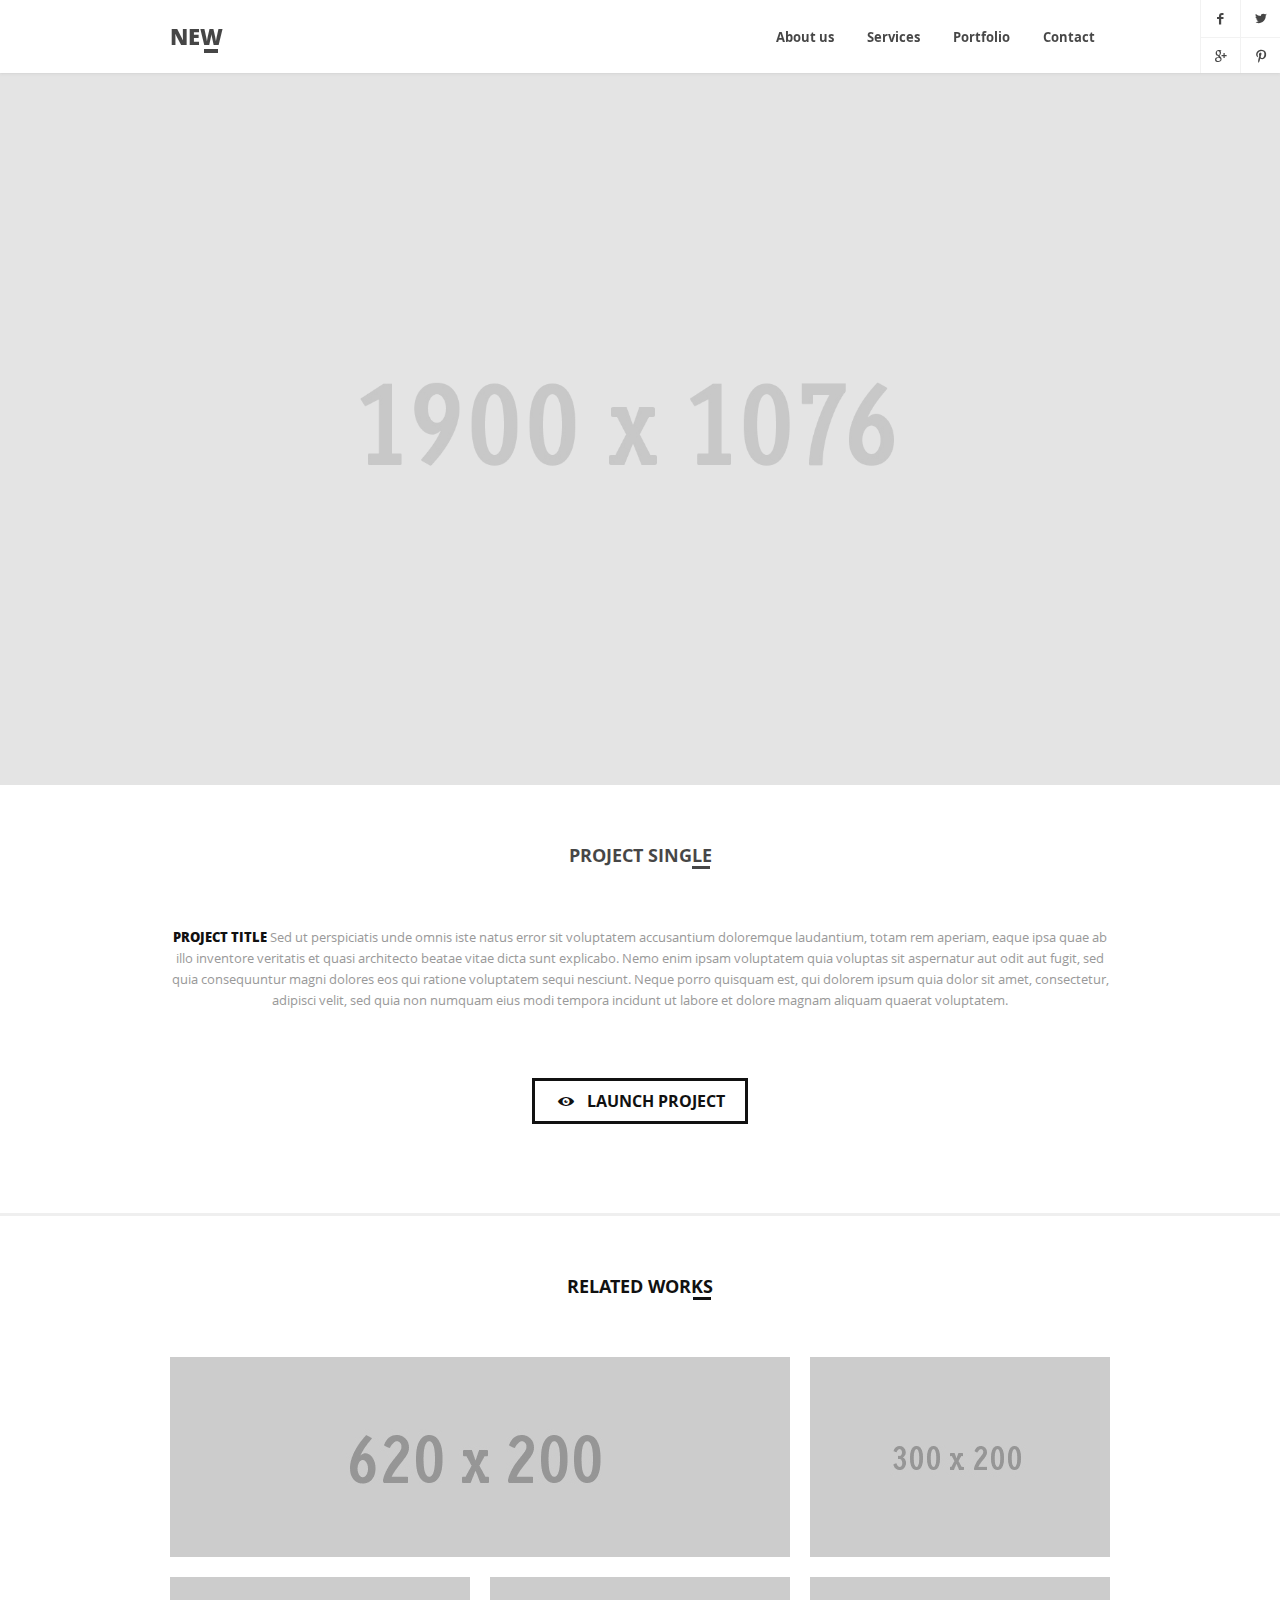
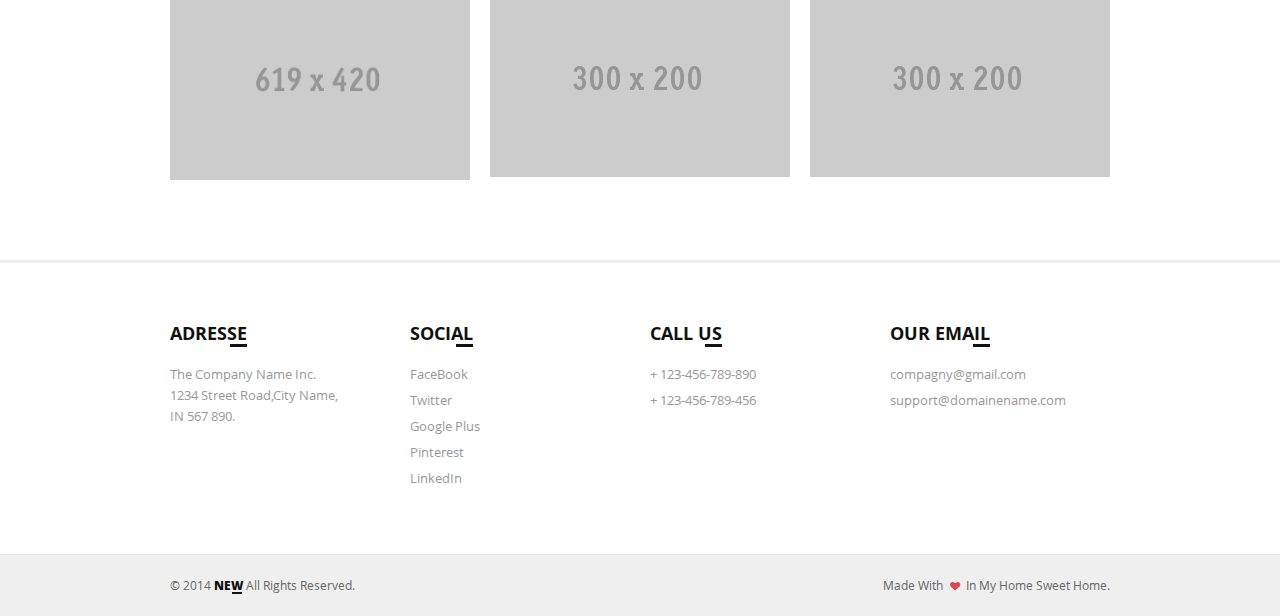
<file: HTML/project.html>
<!DOCTYPE HTML>
<html>
<head>
<meta http-equiv="Content-Type" content="text/html; charset=UTF-8">
<meta name="author" content="Benaissa Ghrib" />
<meta name="viewport" content="width=device-width, initial-scale=1, maximum-scale=1">

<title>NEW : Creative One Page Template</title>

<!--Stylesheet-->

<!--[if IE 7]>
<link rel="stylesheet" href="css/fontello-ie7.css"><![endif]-->

<link href="css/font.css" rel="stylesheet" type="text/css">
<link href="css/fontello.css" rel="stylesheet" type="text/css">
<link href="css/base.css" rel="stylesheet" type="text/css">
<link href="css/skeleton.css" rel="stylesheet" type="text/css">
<link href="css/main.css" rel="stylesheet" type="text/css">
<link href="css/magnific-popup.css" rel="stylesheet"  />
<link href="css/flexslider.css" rel="stylesheet" />



<!--[if lt IE 9]>
<script src="http://html5shiv.googlecode.com/svn/trunk/html5.js"></script>
<![endif]-->


<!--[if lt IE 8]>
<style>
/* For IE < 8 (trigger hasLayout) */
.clearfix {
    zoom:1;
}
</style>
<![endif]-->


</head>

<body>

	<!-- Preloader -->
	<div id="loader">
	  <div id="loaderInner"></div>
	</div>

<!--Wrapper-->
<div id="wrapper">


	<!--Header-->
	<header id="header">
		
		<!--Main header-->
			<div class="mainHeader">
				
				
				<!--Container-->
			<div class="container clearfix">
			<div class="one-third column">
				<!--Logo-->
				<div class="logo">
				<a href="index.html"><h1>New</h1></a>
				</div>
				<!--End logo-->
			</div>
			
			
				<div class="two-thirds column">
						<!--Navigation-->
							<nav id="mainNav" >
								<a href="#" class="mobileBtn" ><i class="icon-menu"></i></a>

							<ul>
								<li><a href="index.html#about">About us</a></li>
								<li><a href="index.html#services">Services</a></li>
								<li><a href="index.html#portfolio">Portfolio</a></li>
								<li><a href="index.html#contact">Contact</a></li>

							</ul>

							</nav>
						<!--End navigation-->
	
				</div>
			<!--End container-->
			
			
		
 
			</div>
		<!--End main header-->
		
			<!--Top socials-->
			<div class="topSocials">
				<ul class="one columns">
					<li><a href="#"><i class="icon-facebook"></i></a></li>
					<li><a href="#"><i class="icon-gplus"></i></a></li>
				</ul>
						<ul class="one columns">
							<li><a href="#"><i class="icon-twitter"></i></a></li>
							<li><a href="#"><i class="icon-pinterest"></i></a></li>
						</ul>
			</div>
			<!--End top socials-->
			</div>
	</header>
	<!--End header-->
	

		<!--Project slider-->
		<div class=" projectSlider flexslider">
			
			<ul class="slides">
				<li><img src="images/sliderImages/slide3.jpg" alt=""/></li>
				<li><img src="images/sliderImages/slide4.jpg" alt="" /></li>
			</ul>
		</div>
		<!--End project slider-->
		
		
		<section id="projectDesc" class="offset section bBottom">
			
			
				<!--Container-->
				<div class="container clearfix">
					
					
						<div class="sixteen columns bottom3">
						<h1 class="titleBig">Project Single</h1>
						
						<p class="bottom5"> <span class="black">PROJECT TITLE</span> Sed ut perspiciatis unde omnis iste natus error sit voluptatem accusantium doloremque
							 laudantium, totam rem aperiam, eaque ipsa quae ab illo inventore veritatis et quasi architecto
							 beatae vitae dicta sunt explicabo. Nemo enim ipsam voluptatem quia voluptas sit aspernatur aut odit aut fugit,
							 sed quia consequuntur magni dolores eos qui ratione voluptatem sequi nesciunt. Neque porro quisquam est, qui dolorem ipsum quia dolor
							 sit amet, consectetur, adipisci velit,
							 sed quia non numquam eius modi tempora incidunt ut labore et dolore magnam aliquam quaerat voluptatem. </p>
							

							<a class="regButton" href="#contact"><i class="icon-eye"></i>launch project</a>
						</div>
						
							
						
						
						
					
				</div>
				<!--End container-->
		</section>
		
		
		<section id="related" class="offset section ">
			<!--Container-->
			<div class="container clearfix">

				<div class="sixteen columns">
				<h1 class="titleBig">related works</h1>
				</div>
				
				
				
					<!--Container-->
				<div class="container clearfix">
				<div class="two-thirds column bottom4 item">
					<a href="#">
						<div class="desc">
						<h3 class="projDesc">Project Name <span>&#8213; external &#8213;</span></h3>
							
						</div>
						<img src="images/portfolioImages/w1.jpg" alt="">
					</a>
					
					
					
						
				</div>
					
					
				
				<div class="one-third column  item bottom4">
					<a href="images/portfolioImages/wb3.jpg" class="folio">
						<div class="desc">
						<h3 class="projDesc">Project Name <span>&#8213; logo identity &#8213;</span></h3>
						</div>
						<img src="images/portfolioImages/w3.jpg" alt="">
					</a>
					
				</div>
				
				</div>
				<!--End container-->
				
				
				<!--Container-->
				<div class="container clearfix">
						
				<div class="one-third column  item bottom4">
					<a href="images/portfolioImages/wb2.jpg" class="folio">
						<div class="desc">
						<h3 class="projDesc">Project Name <span>&#8213; graphic design &#8213;</span></h3>
						</div>
						<img src="images/portfolioImages/wb2.jpg" alt="">
					</a>
					
				</div>
					
				<div class="one-third column  item bottom4">
					<a href="#">
						<div class="desc">
						<h3 class="projDesc">Project Name <span>&#8213; external &#8213;</span></h3>
						</div>
						<img src="images/portfolioImages/w4.jpg" alt="">
					</a>
					
				</div>
							
				<div class="one-third column  item bottom4">
					<a href="images/portfolioImages/wb5.jpg" class="folio">
						<div class="desc">
						<h3 class="projDesc">Project Name <span>&#8213; Motion &#8213;</span></h3>
						</div>
							<img src="images/portfolioImages/w5.jpg" alt="">
					</a>
				
				</div>
				</div>
				<!--End container-->
			
				
				</div>
				<!--End container-->
		</section>

	
	
												

										<!--Footer-->				
											<footer class="footer  offset">

												<!--Top footer-->
												<div class="topFooter">
													<!--Container-->
													<div class="container clearfix">

														<div class="four columns">
														<h2>Adresse</h2>
															<p>The Company Name Inc.<br>
															1234 Street Road,City Name,<br>
															IN 567 890.</p>
														</div>


															<div class="four columns">
															<h2>Social</h2>
																<ul>
																<li><a href="#">FaceBook</a></li>
																<li><a href="#">Twitter</a></li>
																<li><a href="">Google Plus</a></li>
																<li><a href="#">Pinterest</a></li>
																<li><a href="#">LinkedIn</a></li>
																</ul>
															</div>


																<div class="four columns">
																<h2>Call Us</h2>



																	<ul>
																	<li>+ 123-456-789-890</li>
																	<li>+ 123-456-789-456</li>

																	</ul>
																</div>


																<div class="four columns">
																<h2>Our Email</h2>


																	<ul>
																	<li><a href="#">compagny@gmail.com</a></li>
																	<li><a href="#">support@domainename.com</a></li>

																	</ul>

																</div>

														</div>
														<!--End container-->
												</div>
												<!--End top footer-->

												<!--Bottom footer-->
												<div class="bottomFooter">
														<!--Container-->
														<div class="container clearfix">

															<div class="eight columns">

																<p>© 2014 <span class="bLogo">New</span> All Rights Reserved.</p>
															</div>


																<div class="eight columns red">
															<div class="right"><p>Made With <i class="icon-heart"></i> In My Home Sweet Home.</p></div>

																</div>

												</div>
													<!--End container-->
												</div>
													<!--End bottom footer-->


											</footer>

								<!--End footer-->
					
				
								
</div>
<!--ENd wrapper-->

	
<!--Javascript-->
<script src="js/jquery-1.9.1.min.js" type="text/javascript"></script>
<script src="js/jquery-migrate-1.2.1.js"></script>
<script src="js/jquery.flexslider-min.js" type="text/javascript"></script>
<script src="js/jquery.easing.1.3.js" type="text/javascript"></script>
<script src="js/jquery.scrollTo-min.js" type="text/javascript"></script>
<script src="js/waypoints.js" type="text/javascript"></script>
<script src="js/jquery.parallax-1.1.3.js"></script>
<script src="js/modernizr.custom.js"></script>
<script src="js/jquery.ui.totop.min.js" type="text/javascript"></script>
<script src="js/jquery.appear.min.js"></script>
<script src="js/jquery.timer.js"></script>
<script src="js/jquery.magnific-popup.js" type="text/javascript"></script>
<script src="js/script.js" type="text/javascript"></script>


<!-- Google analytics -->


<!-- End google analytics -->


</body>
</html>
</file>
<file: DOCUMENTATION/assets/css/documenter_style.css>
/*!
 * Documenter 2.0
 * http://rxa.li/documenter
 *
 * Copyright 2011, Xaver Birsak
 * http://revaxarts.com
 *
 */
html,body,div,span,applet,object,iframe,h1,h2,h3,h4,h5,h6,p,blockquote,a,abbr,acronym,address,big,cite,code,del,dfn,em,font,img,ins,kbd,q,s,samp,small,strike,strong,sub,sup,tt,var,dl,dt,dd,ol,ul,li,fieldset,form,label,legend,table,caption,tbody,tfoot,thead,tr,th,td{
	margin:0;
	padding:0;
	border:0;
	outline:0;
	font-weight:inherit;
	font-style:inherit;
	font-size:100%;
	font-family:inherit;
	vertical-align:baseline;
}
html { 
	font-size:101%;
	font-family:Arial,verdana,arial,sans-serif;
	font-size:12px;
	-webkit-text-size-adjust:none;
	color:#6F6F6F;
	background-color:#efefef;
}
body{
	min-height:100%;
	height:auto;
	width:100%;
}
footer, header, section {
	display:block;
}
a{ color:#6F6F6F; text-decoration:none; cursor:pointer; }
a:hover { text-decoration:underline }
p, ul, ol{
	margin:18px 0;
	line-height:1.5em;
}
li{
	list-style:none;
}
li.placeholder{
	height:70px;
	width:100%;
	font-size:16px;
}
hr { 
	display:block;
	height:0px;
	line-height:0px;
	border:0;
	border-top:1px solid #ddd;
	border-bottom:1px solid #aaa;
	margin:16px 0;
	padding:0;
	clear:both;
	float:none;
}
hr.notop{
	margin-top:0;
}
strong{
	font-weight:700;
}
#documenter_buttons{
	position:absolute;
	right:10px;
	margin-top:-30px;
}
.btn{
	cursor:pointer;
	width:auto;
	padding:7px 7px 8px;
	border-radius:3px;
	border:1px solid #ccc;
}
.btn:hover{
	border:1px solid #B1B4B0;
	box-shadow:0px 2px 2px rgba(0,0,0,0.1);
	-moz-box-shadow:0px 2px 2px rgba(0,0,0,0.1);
	-webkit-box-shadow:0px 2px 2px rgba(0,0,0,0.1);
	text-decoration:none;
}
.btn:active{
	border:1px solid #B1B4B0;
	box-shadow:inset 0px 2px 2px rgba(0,0,0,0.1);
	-moz-box-shadow:inset 0px 2px 2px rgba(0,0,0,0.1);
	-webkit-box-shadow:inset 0px 2px 2px rgba(0,0,0,0.1);
	background-color:#eee;
}

#documenter_content{
	position:absolute;
	right:18px;
	left:218px;
	padding-left:10px;
	padding-bottom:800px;
	min-height:100%;
	height:auto;
	z-index:1;
}
#documenter_sidebar{
	-moz-box-shadow:0 0 6px rgba(3,3,3,0.6);
	-webkit-box-shadow:0 0 6px rgba(3,3,3,0.6);
	box-shadow:0 0 6px rgba(3,3,3,0.6);
	position:fixed;
	left:0;
	width:200px;
	height:100%;
	min-height:100%;
	z-index:100;
}
#documenter_sidebar a{
	position:relative;
	z-index:100;
}
img{
	border:0;
}
#documenter_copyright{
	position:absolute;
	bottom:10px;
	font-size:10px;
	right:15px;
	width:200px;
	text-align:right;
	z-index:1
}
noscript{
	display:block;
	position:absolute;
	top:238px;
	margin:0 auto;
	width:800px;
	bottom:0;
	z-index:20;
}
noscript p{
	width:800px;
	font-size:20px;
	padding-top:20px;
	margin:0 auto;
	color:#4D4D4D;
}
.small{
	font-size:10px;
	letter-spacing:0;
}

/*----------------------------------------------------------------------*/
/* Sidebar
/*----------------------------------------------------------------------*/

#documenter_sidebar #documenter_logo{
	display:block;
	height:20%;
	max-height:200px;
	min-height:70px;
	width:200px;
	background-position:center center;
	background-repeat:no-repeat;
}
#documenter_sidebar ul{
	font-size:12px;
	font-weight:700;
	min-height:150px;
	height:75%;
	overflow:auto;
}

#documenter_sidebar ul li{
	text-align:right;
	padding:0;
}
#documenter_sidebar ul a{
	display:block;
	border-top:1px solid #ddd;
	border-bottom:1px solid #aaa;
	padding:6px 15px 7px 0;
	text-align:right;
}
#documenter_sidebar ul a:hover,#documenter_sidebar ul a.current{
	-webkit-text-shadow:none;
	-moz-text-shadow:none;
	text-shadow:none;
	text-decoration:none;
}
#documenter_sidebar ul li ul{
	border-top:0;
	font-size:10px;
	min-height:10px;
	height:auto;
	overflow:auto;
	margin:0;
	display:none;
}
#documenter_sidebar ul li ul li a{
	display:block;
	padding:4px 15px 5px 0;
	text-align:right;
}

/*----------------------------------------------------------------------*/
/* Content
/*----------------------------------------------------------------------*/

#documenter_cover{
	position:relative;
	height:800px;
	padding-top:200px !important;
}
#documenter_cover li{
	list-style:none !important;
	margin-left:0 !important;
}
#documenter_cover p{
	width:500px;
}
#documenter_content section{
	padding-top:70px;
}
#documenter_content h1{
	font-size:30px;
	font-weight:700;
}
#documenter_content h2{
	font-size:20px;
	margin-bottom:18px;
	font-weight:100;
}
#documenter_content h3{
	font-size:26px;
	margin:18px 0 0;
	font-weight:100;
}
#documenter_content h4{
	font-size:20px;
	margin:18px 0;
	font-weight:100;
}
#documenter_content h5{
	font-size:16px;
	margin:18px 0;
	font-weight:100;
}
#documenter_content h6{
	font-size:14px;
	margin:18px 0;
	font-weight:100;
}
#documenter_content p{
	margin:18px 0;
}
#documenter_content ol li{
	list-style:decimal;
	margin-left:36px;
}
#documenter_content ul li{
	list-style:square;
	margin-left:36px;
}
#documenter_content dl{
}
#documenter_content dl dt{
	padding-top:12px;
	font-weight:700;
	font-size:14px;
}
#documenter_content dl dd{
	padding-top:3px;
	margin-left:18px;
}
#documenter_content table{
	border-collapse:collapse;
}
#documenter_content table th{
	font-weight:700;
}
#documenter_content table th, #documenter_content table td{
	padding:3px;
	text-align:left;
}
#documenter_content code{
	font-family:"Courier New", Courier, monospace;
	font-size:12px;
}
#documenter_content .warning{
	padding:10px 10px 10px 30px;
	border:1px solid #D5D458;
	background-color:#F0FEB1;
	background-image:url(img/warning.png);
	background-repeat:no-repeat;
	background-position: 8px 11px;
}
#documenter_content .info{
	padding:10px 10px 10px 30px;
	border:1px solid #6AB3FF;
	background-color:#A3D0FF;
	background-image:url(img/info.png);
	background-repeat:no-repeat;
	background-position: 8px 11px;
}
#documenter_content div.alert {
  padding: 8px 35px 8px 14px;
  text-shadow: 0 1px 0 rgba(255, 255, 255, 0.5);
  background-color: #fcf8e3;
  border: 1px solid #fbeed5;
  -webkit-border-radius: 4px;
  -moz-border-radius: 4px;
  border-radius: 4px;
}
#documenter_content div.alert-success,#documenter_content  div.alert-success div.alert-heading {
  color: #468847;
}
#documenter_content div.alert-danger,#documenter_content  div.alert-error {
  background-color: #f2dede;
  border-color: #eed3d7;
}
#documenter_content div.alert-danger,
#documenter_content div.alert-error,
#documenter_content div.alert-danger div.alert-heading,
#documenter_content div.alert-error div.alert-heading {
  color: #b94a48;
}
#documenter_content div.alert-info {
  background-color: #d9edf7;
  border-color: #bce8f1;
}
#documenter_content div.alert-info,#documenter_content  div.alert-info div.alert-heading {
  color: #3a87ad;
}
#documenter_content div.alert-block {
  padding-top: 14px;
  padding-bottom: 14px;
}
#documenter_content div.alert-block > p,#documenter_content  div.alert-block > ul {
  margin-bottom: 0;
}
#documenter_content div.alert-block p + p {
  margin-top: 5px;
}





/*----------------------------------------------------------------------*/
/* Print Styles
/*----------------------------------------------------------------------*/

@media print {
	 * { background: transparent !important; color: black !important; text-shadow: none !important; filter:none !important;
	-ms-filter: none !important; } /* Black prints faster: sanbeiji.com/archives/953 */
	a, a:visited { color: #444 !important; text-decoration: underline; }
	a[href]:after { content: " (" attr(href) ")"; }
	abbr[title]:after { content: " (" attr(title) ")"; }
	.ir a:after, a[href^="javascript:"]:after, a[href^="#"]:after { content: ""; }  /* Don't show links for images, or javascript/internal links */
	pre, blockquote { border: 1px solid #999; page-break-inside: avoid; }
	thead { display: table-header-group; } /* css-discuss.incutio.com/wiki/Printing_Tables */
	tr, img { page-break-inside: avoid; }
	@page { margin: 0.5cm; }
	p, h2, h3 { orphans: 3; widows: 3; }
	h2, h3{ page-break-after: avoid; }
	hr { border-top:1px solid #000 !important;border-bottom:0 !important; }
	
	#documenter_sidebar{
		-moz-box-shadow:none;
		-webkit-box-shadow:none;
		box-shadow:none;
		position:absolute;
		left:10px;
		top:0;
		width:100%;
		margin-top:500px;
	}
	#documenter_sidebar ul:before { content: "Table of Contents"; }
	
	#documenter_sidebar ul{
		border:0 !important;
	}
	#documenter_sidebar ul li{
		border:0 !important;
		text-align:left;
	}
	#documenter_sidebar ul li a{
		border:0 !important;
		text-align:left;
		padding:4px;
	}
	#documenter_sidebar ul li a:hover{
		border:0 !important;
	}
	#documenter_sidebar #documenter_logo{
		display:none;
	}
	#documenter_sidebar #documenter_copyright{
		display:none;
	}
	#documenter_content{
		left:10px;
	}
	#documenter_cover{
		margin-bottom:300px;
	}
	#documenter_content .warning{
		background-image:url(img/warning.png) !important;
		background-repeat:no-repeat !important;
		background-position: 8px 11px !important;
	}
	#documenter_content .info{
		background-image:url(img/info.png) !important;
		background-repeat:no-repeat !important;
		background-position: 8px 11px !important;
	}
}
</file>
<file: DOCUMENTATION/assets/js/google-code-prettify/prettify.css>
.com { color: #93a1a1; }
.lit { color: #195f91; }
.pun, .opn, .clo { color: #93a1a1; }
.fun { color: #dc322f; }
.str, .atv { color: #D14; }
.kwd, .linenums .tag { color: #1e347b; }
.typ, .atn, .dec, .var { color: teal; }
.pln { color: #48484c; }

.prettyprint {
  padding: 8px;
  background-color: #f7f7f9;
  border: 1px solid #e1e1e8;
}
.prettyprint.linenums {
  -webkit-box-shadow: inset 40px 0 0 #fbfbfc, inset 41px 0 0 #ececf0;
     -moz-box-shadow: inset 40px 0 0 #fbfbfc, inset 41px 0 0 #ececf0;
          box-shadow: inset 40px 0 0 #fbfbfc, inset 41px 0 0 #ececf0;
}

/* Specify class=linenums on a pre to get line numbering */
ol.linenums {
  margin: 0 0 0 33px; /* IE indents via margin-left */
} 
ol.linenums li {
  padding-left: 12px;
  color: #bebec5;
  line-height: 18px;
  text-shadow: 0 1px 0 #fff;
}
</file>
<file: HTML/css/fontello-ie7.css>
[class^="icon-"], [class*=" icon-"] {
  font-family: 'fontello';
  font-style: normal;
  font-weight: normal;
 
  /* fix buttons height */
  line-height: 1em;
 
  /* you can be more comfortable with increased icons size */
  /* font-size: 120%; */
}
 
.icon-ok { *zoom: expression( this.runtimeStyle['zoom'] = '1', this.innerHTML = '&#xe91b;&nbsp;'); }
.icon-logo-db { *zoom: expression( this.runtimeStyle['zoom'] = '1', this.innerHTML = '&#xe8c2;&nbsp;'); }
.icon-note-beamed { *zoom: expression( this.runtimeStyle['zoom'] = '1', this.innerHTML = '&#xe80a;&nbsp;'); }
.icon-search { *zoom: expression( this.runtimeStyle['zoom'] = '1', this.innerHTML = '&#xe80b;&nbsp;'); }
.icon-flashlight { *zoom: expression( this.runtimeStyle['zoom'] = '1', this.innerHTML = '&#xe80c;&nbsp;'); }
.icon-mail { *zoom: expression( this.runtimeStyle['zoom'] = '1', this.innerHTML = '&#xe80d;&nbsp;'); }
.icon-heart { *zoom: expression( this.runtimeStyle['zoom'] = '1', this.innerHTML = '&#xe80e;&nbsp;'); }
.icon-heart-empty { *zoom: expression( this.runtimeStyle['zoom'] = '1', this.innerHTML = '&#xe80f;&nbsp;'); }
.icon-star { *zoom: expression( this.runtimeStyle['zoom'] = '1', this.innerHTML = '&#xe810;&nbsp;'); }
.icon-star-empty { *zoom: expression( this.runtimeStyle['zoom'] = '1', this.innerHTML = '&#xe811;&nbsp;'); }
.icon-user { *zoom: expression( this.runtimeStyle['zoom'] = '1', this.innerHTML = '&#xe812;&nbsp;'); }
.icon-users { *zoom: expression( this.runtimeStyle['zoom'] = '1', this.innerHTML = '&#xe813;&nbsp;'); }
.icon-user-add { *zoom: expression( this.runtimeStyle['zoom'] = '1', this.innerHTML = '&#xe814;&nbsp;'); }
.icon-video { *zoom: expression( this.runtimeStyle['zoom'] = '1', this.innerHTML = '&#xe815;&nbsp;'); }
.icon-picture { *zoom: expression( this.runtimeStyle['zoom'] = '1', this.innerHTML = '&#xe816;&nbsp;'); }
.icon-camera { *zoom: expression( this.runtimeStyle['zoom'] = '1', this.innerHTML = '&#xe817;&nbsp;'); }
.icon-layout { *zoom: expression( this.runtimeStyle['zoom'] = '1', this.innerHTML = '&#xe818;&nbsp;'); }
.icon-menu { *zoom: expression( this.runtimeStyle['zoom'] = '1', this.innerHTML = '&#xe819;&nbsp;'); }
.icon-check { *zoom: expression( this.runtimeStyle['zoom'] = '1', this.innerHTML = '&#xe81a;&nbsp;'); }
.icon-cancel { *zoom: expression( this.runtimeStyle['zoom'] = '1', this.innerHTML = '&#xe81b;&nbsp;'); }
.icon-cancel-circled { *zoom: expression( this.runtimeStyle['zoom'] = '1', this.innerHTML = '&#xe89a;&nbsp;'); }
.icon-cancel-squared { *zoom: expression( this.runtimeStyle['zoom'] = '1', this.innerHTML = '&#xe89b;&nbsp;'); }
.icon-plus { *zoom: expression( this.runtimeStyle['zoom'] = '1', this.innerHTML = '&#xe81c;&nbsp;'); }
.icon-plus-circled { *zoom: expression( this.runtimeStyle['zoom'] = '1', this.innerHTML = '&#xe81d;&nbsp;'); }
.icon-plus-squared { *zoom: expression( this.runtimeStyle['zoom'] = '1', this.innerHTML = '&#xe81e;&nbsp;'); }
.icon-minus { *zoom: expression( this.runtimeStyle['zoom'] = '1', this.innerHTML = '&#xe81f;&nbsp;'); }
.icon-minus-circled { *zoom: expression( this.runtimeStyle['zoom'] = '1', this.innerHTML = '&#xe820;&nbsp;'); }
.icon-minus-squared { *zoom: expression( this.runtimeStyle['zoom'] = '1', this.innerHTML = '&#xe821;&nbsp;'); }
.icon-help { *zoom: expression( this.runtimeStyle['zoom'] = '1', this.innerHTML = '&#xe822;&nbsp;'); }
.icon-help-circled { *zoom: expression( this.runtimeStyle['zoom'] = '1', this.innerHTML = '&#xe823;&nbsp;'); }
.icon-info { *zoom: expression( this.runtimeStyle['zoom'] = '1', this.innerHTML = '&#xe824;&nbsp;'); }
.icon-info-circled { *zoom: expression( this.runtimeStyle['zoom'] = '1', this.innerHTML = '&#xe825;&nbsp;'); }
.icon-back { *zoom: expression( this.runtimeStyle['zoom'] = '1', this.innerHTML = '&#xe826;&nbsp;'); }
.icon-home { *zoom: expression( this.runtimeStyle['zoom'] = '1', this.innerHTML = '&#xe827;&nbsp;'); }
.icon-link { *zoom: expression( this.runtimeStyle['zoom'] = '1', this.innerHTML = '&#xe828;&nbsp;'); }
.icon-attach { *zoom: expression( this.runtimeStyle['zoom'] = '1', this.innerHTML = '&#xe829;&nbsp;'); }
.icon-lock { *zoom: expression( this.runtimeStyle['zoom'] = '1', this.innerHTML = '&#xe82a;&nbsp;'); }
.icon-lock-open { *zoom: expression( this.runtimeStyle['zoom'] = '1', this.innerHTML = '&#xe82b;&nbsp;'); }
.icon-eye { *zoom: expression( this.runtimeStyle['zoom'] = '1', this.innerHTML = '&#xe82c;&nbsp;'); }
.icon-tag { *zoom: expression( this.runtimeStyle['zoom'] = '1', this.innerHTML = '&#xe82d;&nbsp;'); }
.icon-bookmark { *zoom: expression( this.runtimeStyle['zoom'] = '1', this.innerHTML = '&#xe89c;&nbsp;'); }
.icon-bookmarks { *zoom: expression( this.runtimeStyle['zoom'] = '1', this.innerHTML = '&#xe89d;&nbsp;'); }
.icon-flag { *zoom: expression( this.runtimeStyle['zoom'] = '1', this.innerHTML = '&#xe82e;&nbsp;'); }
.icon-thumbs-up { *zoom: expression( this.runtimeStyle['zoom'] = '1', this.innerHTML = '&#xe82f;&nbsp;'); }
.icon-thumbs-down { *zoom: expression( this.runtimeStyle['zoom'] = '1', this.innerHTML = '&#xe830;&nbsp;'); }
.icon-download { *zoom: expression( this.runtimeStyle['zoom'] = '1', this.innerHTML = '&#xe831;&nbsp;'); }
.icon-upload { *zoom: expression( this.runtimeStyle['zoom'] = '1', this.innerHTML = '&#xe832;&nbsp;'); }
.icon-upload-cloud { *zoom: expression( this.runtimeStyle['zoom'] = '1', this.innerHTML = '&#xe833;&nbsp;'); }
.icon-reply { *zoom: expression( this.runtimeStyle['zoom'] = '1', this.innerHTML = '&#xe834;&nbsp;'); }
.icon-reply-all { *zoom: expression( this.runtimeStyle['zoom'] = '1', this.innerHTML = '&#xe835;&nbsp;'); }
.icon-forward { *zoom: expression( this.runtimeStyle['zoom'] = '1', this.innerHTML = '&#xe836;&nbsp;'); }
.icon-quote { *zoom: expression( this.runtimeStyle['zoom'] = '1', this.innerHTML = '&#xe837;&nbsp;'); }
.icon-code { *zoom: expression( this.runtimeStyle['zoom'] = '1', this.innerHTML = '&#xe838;&nbsp;'); }
.icon-export { *zoom: expression( this.runtimeStyle['zoom'] = '1', this.innerHTML = '&#xe839;&nbsp;'); }
.icon-pencil { *zoom: expression( this.runtimeStyle['zoom'] = '1', this.innerHTML = '&#xe83a;&nbsp;'); }
.icon-feather { *zoom: expression( this.runtimeStyle['zoom'] = '1', this.innerHTML = '&#xe83b;&nbsp;'); }
.icon-print-1 { *zoom: expression( this.runtimeStyle['zoom'] = '1', this.innerHTML = '&#xe83c;&nbsp;'); }
.icon-retweet { *zoom: expression( this.runtimeStyle['zoom'] = '1', this.innerHTML = '&#xe83d;&nbsp;'); }
.icon-keyboard { *zoom: expression( this.runtimeStyle['zoom'] = '1', this.innerHTML = '&#xe83e;&nbsp;'); }
.icon-comment { *zoom: expression( this.runtimeStyle['zoom'] = '1', this.innerHTML = '&#xe83f;&nbsp;'); }
.icon-chat { *zoom: expression( this.runtimeStyle['zoom'] = '1', this.innerHTML = '&#xe89e;&nbsp;'); }
.icon-bell { *zoom: expression( this.runtimeStyle['zoom'] = '1', this.innerHTML = '&#xe89f;&nbsp;'); }
.icon-attention { *zoom: expression( this.runtimeStyle['zoom'] = '1', this.innerHTML = '&#xe840;&nbsp;'); }
.icon-alert { *zoom: expression( this.runtimeStyle['zoom'] = '1', this.innerHTML = '&#xe841;&nbsp;'); }
.icon-vcard { *zoom: expression( this.runtimeStyle['zoom'] = '1', this.innerHTML = '&#xe842;&nbsp;'); }
.icon-address { *zoom: expression( this.runtimeStyle['zoom'] = '1', this.innerHTML = '&#xe843;&nbsp;'); }
.icon-location { *zoom: expression( this.runtimeStyle['zoom'] = '1', this.innerHTML = '&#xe844;&nbsp;'); }
.icon-map { *zoom: expression( this.runtimeStyle['zoom'] = '1', this.innerHTML = '&#xe845;&nbsp;'); }
.icon-direction { *zoom: expression( this.runtimeStyle['zoom'] = '1', this.innerHTML = '&#xe846;&nbsp;'); }
.icon-compass { *zoom: expression( this.runtimeStyle['zoom'] = '1', this.innerHTML = '&#xe847;&nbsp;'); }
.icon-cup { *zoom: expression( this.runtimeStyle['zoom'] = '1', this.innerHTML = '&#xe848;&nbsp;'); }
.icon-trash { *zoom: expression( this.runtimeStyle['zoom'] = '1', this.innerHTML = '&#xe849;&nbsp;'); }
.icon-doc { *zoom: expression( this.runtimeStyle['zoom'] = '1', this.innerHTML = '&#xe84a;&nbsp;'); }
.icon-docs { *zoom: expression( this.runtimeStyle['zoom'] = '1', this.innerHTML = '&#xe84b;&nbsp;'); }
.icon-doc-landscape { *zoom: expression( this.runtimeStyle['zoom'] = '1', this.innerHTML = '&#xe84c;&nbsp;'); }
.icon-doc-text { *zoom: expression( this.runtimeStyle['zoom'] = '1', this.innerHTML = '&#xe84d;&nbsp;'); }
.icon-doc-text-inv { *zoom: expression( this.runtimeStyle['zoom'] = '1', this.innerHTML = '&#xe84e;&nbsp;'); }
.icon-newspaper { *zoom: expression( this.runtimeStyle['zoom'] = '1', this.innerHTML = '&#xe84f;&nbsp;'); }
.icon-book-open { *zoom: expression( this.runtimeStyle['zoom'] = '1', this.innerHTML = '&#xe850;&nbsp;'); }
.icon-book { *zoom: expression( this.runtimeStyle['zoom'] = '1', this.innerHTML = '&#xe851;&nbsp;'); }
.icon-folder { *zoom: expression( this.runtimeStyle['zoom'] = '1', this.innerHTML = '&#xe8a0;&nbsp;'); }
.icon-archive { *zoom: expression( this.runtimeStyle['zoom'] = '1', this.innerHTML = '&#xe8a1;&nbsp;'); }
.icon-box { *zoom: expression( this.runtimeStyle['zoom'] = '1', this.innerHTML = '&#xe852;&nbsp;'); }
.icon-rss { *zoom: expression( this.runtimeStyle['zoom'] = '1', this.innerHTML = '&#xe853;&nbsp;'); }
.icon-phone { *zoom: expression( this.runtimeStyle['zoom'] = '1', this.innerHTML = '&#xe854;&nbsp;'); }
.icon-cog { *zoom: expression( this.runtimeStyle['zoom'] = '1', this.innerHTML = '&#xe855;&nbsp;'); }
.icon-tools { *zoom: expression( this.runtimeStyle['zoom'] = '1', this.innerHTML = '&#xe856;&nbsp;'); }
.icon-share { *zoom: expression( this.runtimeStyle['zoom'] = '1', this.innerHTML = '&#xe857;&nbsp;'); }
.icon-shareable { *zoom: expression( this.runtimeStyle['zoom'] = '1', this.innerHTML = '&#xe858;&nbsp;'); }
.icon-basket { *zoom: expression( this.runtimeStyle['zoom'] = '1', this.innerHTML = '&#xe859;&nbsp;'); }
.icon-bag { *zoom: expression( this.runtimeStyle['zoom'] = '1', this.innerHTML = '&#xe85a;&nbsp;'); }
.icon-calendar { *zoom: expression( this.runtimeStyle['zoom'] = '1', this.innerHTML = '&#xe85b;&nbsp;'); }
.icon-login { *zoom: expression( this.runtimeStyle['zoom'] = '1', this.innerHTML = '&#xe85c;&nbsp;'); }
.icon-logout { *zoom: expression( this.runtimeStyle['zoom'] = '1', this.innerHTML = '&#xe85d;&nbsp;'); }
.icon-mic { *zoom: expression( this.runtimeStyle['zoom'] = '1', this.innerHTML = '&#xe85e;&nbsp;'); }
.icon-mute { *zoom: expression( this.runtimeStyle['zoom'] = '1', this.innerHTML = '&#xe85f;&nbsp;'); }
.icon-sound { *zoom: expression( this.runtimeStyle['zoom'] = '1', this.innerHTML = '&#xe860;&nbsp;'); }
.icon-volume { *zoom: expression( this.runtimeStyle['zoom'] = '1', this.innerHTML = '&#xe861;&nbsp;'); }
.icon-clock { *zoom: expression( this.runtimeStyle['zoom'] = '1', this.innerHTML = '&#xe862;&nbsp;'); }
.icon-hourglass { *zoom: expression( this.runtimeStyle['zoom'] = '1', this.innerHTML = '&#xe863;&nbsp;'); }
.icon-lamp { *zoom: expression( this.runtimeStyle['zoom'] = '1', this.innerHTML = '&#xe8a2;&nbsp;'); }
.icon-light-down { *zoom: expression( this.runtimeStyle['zoom'] = '1', this.innerHTML = '&#xe8a3;&nbsp;'); }
.icon-light-up { *zoom: expression( this.runtimeStyle['zoom'] = '1', this.innerHTML = '&#xe864;&nbsp;'); }
.icon-adjust { *zoom: expression( this.runtimeStyle['zoom'] = '1', this.innerHTML = '&#xe865;&nbsp;'); }
.icon-block { *zoom: expression( this.runtimeStyle['zoom'] = '1', this.innerHTML = '&#xe866;&nbsp;'); }
.icon-resize-full { *zoom: expression( this.runtimeStyle['zoom'] = '1', this.innerHTML = '&#xe867;&nbsp;'); }
.icon-resize-small { *zoom: expression( this.runtimeStyle['zoom'] = '1', this.innerHTML = '&#xe868;&nbsp;'); }
.icon-popup { *zoom: expression( this.runtimeStyle['zoom'] = '1', this.innerHTML = '&#xe869;&nbsp;'); }
.icon-publish { *zoom: expression( this.runtimeStyle['zoom'] = '1', this.innerHTML = '&#xe86a;&nbsp;'); }
.icon-window { *zoom: expression( this.runtimeStyle['zoom'] = '1', this.innerHTML = '&#xe86b;&nbsp;'); }
.icon-arrow-combo { *zoom: expression( this.runtimeStyle['zoom'] = '1', this.innerHTML = '&#xe86c;&nbsp;'); }
.icon-down-circled { *zoom: expression( this.runtimeStyle['zoom'] = '1', this.innerHTML = '&#xe86d;&nbsp;'); }
.icon-left-circled { *zoom: expression( this.runtimeStyle['zoom'] = '1', this.innerHTML = '&#xe86e;&nbsp;'); }
.icon-right-circled { *zoom: expression( this.runtimeStyle['zoom'] = '1', this.innerHTML = '&#xe86f;&nbsp;'); }
.icon-up-circled { *zoom: expression( this.runtimeStyle['zoom'] = '1', this.innerHTML = '&#xe870;&nbsp;'); }
.icon-down-open { *zoom: expression( this.runtimeStyle['zoom'] = '1', this.innerHTML = '&#xe871;&nbsp;'); }
.icon-left-open { *zoom: expression( this.runtimeStyle['zoom'] = '1', this.innerHTML = '&#xe872;&nbsp;'); }
.icon-right-open { *zoom: expression( this.runtimeStyle['zoom'] = '1', this.innerHTML = '&#xe873;&nbsp;'); }
.icon-up-open { *zoom: expression( this.runtimeStyle['zoom'] = '1', this.innerHTML = '&#xe874;&nbsp;'); }
.icon-down-open-mini { *zoom: expression( this.runtimeStyle['zoom'] = '1', this.innerHTML = '&#xe875;&nbsp;'); }
.icon-left-open-mini { *zoom: expression( this.runtimeStyle['zoom'] = '1', this.innerHTML = '&#xe8a4;&nbsp;'); }
.icon-right-open-mini { *zoom: expression( this.runtimeStyle['zoom'] = '1', this.innerHTML = '&#xe8a5;&nbsp;'); }
.icon-up-open-mini { *zoom: expression( this.runtimeStyle['zoom'] = '1', this.innerHTML = '&#xe876;&nbsp;'); }
.icon-down-open-big { *zoom: expression( this.runtimeStyle['zoom'] = '1', this.innerHTML = '&#xe877;&nbsp;'); }
.icon-left-open-big { *zoom: expression( this.runtimeStyle['zoom'] = '1', this.innerHTML = '&#xe878;&nbsp;'); }
.icon-right-open-big { *zoom: expression( this.runtimeStyle['zoom'] = '1', this.innerHTML = '&#xe879;&nbsp;'); }
.icon-up-open-big { *zoom: expression( this.runtimeStyle['zoom'] = '1', this.innerHTML = '&#xe87a;&nbsp;'); }
.icon-down { *zoom: expression( this.runtimeStyle['zoom'] = '1', this.innerHTML = '&#xe87b;&nbsp;'); }
.icon-left { *zoom: expression( this.runtimeStyle['zoom'] = '1', this.innerHTML = '&#xe87c;&nbsp;'); }
.icon-right { *zoom: expression( this.runtimeStyle['zoom'] = '1', this.innerHTML = '&#xe87d;&nbsp;'); }
.icon-up { *zoom: expression( this.runtimeStyle['zoom'] = '1', this.innerHTML = '&#xe87e;&nbsp;'); }
.icon-down-dir { *zoom: expression( this.runtimeStyle['zoom'] = '1', this.innerHTML = '&#xe87f;&nbsp;'); }
.icon-left-dir { *zoom: expression( this.runtimeStyle['zoom'] = '1', this.innerHTML = '&#xe880;&nbsp;'); }
.icon-right-dir { *zoom: expression( this.runtimeStyle['zoom'] = '1', this.innerHTML = '&#xe881;&nbsp;'); }
.icon-up-dir { *zoom: expression( this.runtimeStyle['zoom'] = '1', this.innerHTML = '&#xe882;&nbsp;'); }
.icon-down-bold { *zoom: expression( this.runtimeStyle['zoom'] = '1', this.innerHTML = '&#xe883;&nbsp;'); }
.icon-left-bold { *zoom: expression( this.runtimeStyle['zoom'] = '1', this.innerHTML = '&#xe884;&nbsp;'); }
.icon-right-bold { *zoom: expression( this.runtimeStyle['zoom'] = '1', this.innerHTML = '&#xe885;&nbsp;'); }
.icon-up-bold { *zoom: expression( this.runtimeStyle['zoom'] = '1', this.innerHTML = '&#xe886;&nbsp;'); }
.icon-down-thin { *zoom: expression( this.runtimeStyle['zoom'] = '1', this.innerHTML = '&#xe887;&nbsp;'); }
.icon-left-thin { *zoom: expression( this.runtimeStyle['zoom'] = '1', this.innerHTML = '&#xe8a6;&nbsp;'); }
.icon-right-thin { *zoom: expression( this.runtimeStyle['zoom'] = '1', this.innerHTML = '&#xe8a7;&nbsp;'); }
.icon-note { *zoom: expression( this.runtimeStyle['zoom'] = '1', this.innerHTML = '&#xe809;&nbsp;'); }
.icon-ccw { *zoom: expression( this.runtimeStyle['zoom'] = '1', this.innerHTML = '&#xe889;&nbsp;'); }
.icon-cw { *zoom: expression( this.runtimeStyle['zoom'] = '1', this.innerHTML = '&#xe88a;&nbsp;'); }
.icon-arrows-ccw { *zoom: expression( this.runtimeStyle['zoom'] = '1', this.innerHTML = '&#xe88b;&nbsp;'); }
.icon-level-down { *zoom: expression( this.runtimeStyle['zoom'] = '1', this.innerHTML = '&#xe88c;&nbsp;'); }
.icon-level-up { *zoom: expression( this.runtimeStyle['zoom'] = '1', this.innerHTML = '&#xe88d;&nbsp;'); }
.icon-shuffle { *zoom: expression( this.runtimeStyle['zoom'] = '1', this.innerHTML = '&#xe88e;&nbsp;'); }
.icon-loop { *zoom: expression( this.runtimeStyle['zoom'] = '1', this.innerHTML = '&#xe88f;&nbsp;'); }
.icon-switch { *zoom: expression( this.runtimeStyle['zoom'] = '1', this.innerHTML = '&#xe890;&nbsp;'); }
.icon-play { *zoom: expression( this.runtimeStyle['zoom'] = '1', this.innerHTML = '&#xe891;&nbsp;'); }
.icon-stop { *zoom: expression( this.runtimeStyle['zoom'] = '1', this.innerHTML = '&#xe892;&nbsp;'); }
.icon-pause { *zoom: expression( this.runtimeStyle['zoom'] = '1', this.innerHTML = '&#xe893;&nbsp;'); }
.icon-record { *zoom: expression( this.runtimeStyle['zoom'] = '1', this.innerHTML = '&#xe894;&nbsp;'); }
.icon-to-end { *zoom: expression( this.runtimeStyle['zoom'] = '1', this.innerHTML = '&#xe895;&nbsp;'); }
.icon-to-start { *zoom: expression( this.runtimeStyle['zoom'] = '1', this.innerHTML = '&#xe896;&nbsp;'); }
.icon-fast-forward { *zoom: expression( this.runtimeStyle['zoom'] = '1', this.innerHTML = '&#xe897;&nbsp;'); }
.icon-fast-backward { *zoom: expression( this.runtimeStyle['zoom'] = '1', this.innerHTML = '&#xe898;&nbsp;'); }
.icon-progress-0 { *zoom: expression( this.runtimeStyle['zoom'] = '1', this.innerHTML = '&#xe899;&nbsp;'); }
.icon-progress-1 { *zoom: expression( this.runtimeStyle['zoom'] = '1', this.innerHTML = '&#xe8a8;&nbsp;'); }
.icon-progress-2 { *zoom: expression( this.runtimeStyle['zoom'] = '1', this.innerHTML = '&#xe8a9;&nbsp;'); }
.icon-progress-3 { *zoom: expression( this.runtimeStyle['zoom'] = '1', this.innerHTML = '&#xe900;&nbsp;'); }
.icon-target { *zoom: expression( this.runtimeStyle['zoom'] = '1', this.innerHTML = '&#xe901;&nbsp;'); }
.icon-palette { *zoom: expression( this.runtimeStyle['zoom'] = '1', this.innerHTML = '&#xe902;&nbsp;'); }
.icon-list { *zoom: expression( this.runtimeStyle['zoom'] = '1', this.innerHTML = '&#xe903;&nbsp;'); }
.icon-list-add { *zoom: expression( this.runtimeStyle['zoom'] = '1', this.innerHTML = '&#xe904;&nbsp;'); }
.icon-signal { *zoom: expression( this.runtimeStyle['zoom'] = '1', this.innerHTML = '&#xe905;&nbsp;'); }
.icon-trophy { *zoom: expression( this.runtimeStyle['zoom'] = '1', this.innerHTML = '&#xe906;&nbsp;'); }
.icon-battery { *zoom: expression( this.runtimeStyle['zoom'] = '1', this.innerHTML = '&#xe907;&nbsp;'); }
.icon-back-in-time { *zoom: expression( this.runtimeStyle['zoom'] = '1', this.innerHTML = '&#xe908;&nbsp;'); }
.icon-monitor { *zoom: expression( this.runtimeStyle['zoom'] = '1', this.innerHTML = '&#xe909;&nbsp;'); }
.icon-mobile { *zoom: expression( this.runtimeStyle['zoom'] = '1', this.innerHTML = '&#xe90a;&nbsp;'); }
.icon-network { *zoom: expression( this.runtimeStyle['zoom'] = '1', this.innerHTML = '&#xe90b;&nbsp;'); }
.icon-cd { *zoom: expression( this.runtimeStyle['zoom'] = '1', this.innerHTML = '&#xe90c;&nbsp;'); }
.icon-inbox { *zoom: expression( this.runtimeStyle['zoom'] = '1', this.innerHTML = '&#xe90d;&nbsp;'); }
.icon-install { *zoom: expression( this.runtimeStyle['zoom'] = '1', this.innerHTML = '&#xe90e;&nbsp;'); }
.icon-globe { *zoom: expression( this.runtimeStyle['zoom'] = '1', this.innerHTML = '&#xe90f;&nbsp;'); }
.icon-cloud { *zoom: expression( this.runtimeStyle['zoom'] = '1', this.innerHTML = '&#xe910;&nbsp;'); }
.icon-cloud-thunder { *zoom: expression( this.runtimeStyle['zoom'] = '1', this.innerHTML = '&#xe911;&nbsp;'); }
.icon-flash { *zoom: expression( this.runtimeStyle['zoom'] = '1', this.innerHTML = '&#xe8aa;&nbsp;'); }
.icon-moon { *zoom: expression( this.runtimeStyle['zoom'] = '1', this.innerHTML = '&#xe8ab;&nbsp;'); }
.icon-flight { *zoom: expression( this.runtimeStyle['zoom'] = '1', this.innerHTML = '&#xe8ac;&nbsp;'); }
.icon-paper-plane { *zoom: expression( this.runtimeStyle['zoom'] = '1', this.innerHTML = '&#xe8ad;&nbsp;'); }
.icon-leaf { *zoom: expression( this.runtimeStyle['zoom'] = '1', this.innerHTML = '&#xe8ae;&nbsp;'); }
.icon-lifebuoy { *zoom: expression( this.runtimeStyle['zoom'] = '1', this.innerHTML = '&#xe8c3;&nbsp;'); }
.icon-mouse { *zoom: expression( this.runtimeStyle['zoom'] = '1', this.innerHTML = '&#xe8c4;&nbsp;'); }
.icon-briefcase { *zoom: expression( this.runtimeStyle['zoom'] = '1', this.innerHTML = '&#xe8c5;&nbsp;'); }
.icon-suitcase { *zoom: expression( this.runtimeStyle['zoom'] = '1', this.innerHTML = '&#xe8c6;&nbsp;'); }
.icon-dot { *zoom: expression( this.runtimeStyle['zoom'] = '1', this.innerHTML = '&#xe8c7;&nbsp;'); }
.icon-dot-2 { *zoom: expression( this.runtimeStyle['zoom'] = '1', this.innerHTML = '&#xe8c8;&nbsp;'); }
.icon-dot-3 { *zoom: expression( this.runtimeStyle['zoom'] = '1', this.innerHTML = '&#xe8c9;&nbsp;'); }
.icon-brush { *zoom: expression( this.runtimeStyle['zoom'] = '1', this.innerHTML = '&#xe8ca;&nbsp;'); }
.icon-magnet { *zoom: expression( this.runtimeStyle['zoom'] = '1', this.innerHTML = '&#xe8cb;&nbsp;'); }
.icon-infinity { *zoom: expression( this.runtimeStyle['zoom'] = '1', this.innerHTML = '&#xe8cc;&nbsp;'); }
.icon-erase { *zoom: expression( this.runtimeStyle['zoom'] = '1', this.innerHTML = '&#xe8cd;&nbsp;'); }
.icon-chart-pie { *zoom: expression( this.runtimeStyle['zoom'] = '1', this.innerHTML = '&#xe8ce;&nbsp;'); }
.icon-chart-line { *zoom: expression( this.runtimeStyle['zoom'] = '1', this.innerHTML = '&#xe8cf;&nbsp;'); }
.icon-chart-bar { *zoom: expression( this.runtimeStyle['zoom'] = '1', this.innerHTML = '&#xe8d0;&nbsp;'); }
.icon-chart-area { *zoom: expression( this.runtimeStyle['zoom'] = '1', this.innerHTML = '&#xe8d1;&nbsp;'); }
.icon-tape { *zoom: expression( this.runtimeStyle['zoom'] = '1', this.innerHTML = '&#xe8af;&nbsp;'); }
.icon-graduation-cap { *zoom: expression( this.runtimeStyle['zoom'] = '1', this.innerHTML = '&#xe8b0;&nbsp;'); }
.icon-language { *zoom: expression( this.runtimeStyle['zoom'] = '1', this.innerHTML = '&#xe8b1;&nbsp;'); }
.icon-ticket { *zoom: expression( this.runtimeStyle['zoom'] = '1', this.innerHTML = '&#xe8b2;&nbsp;'); }
.icon-water { *zoom: expression( this.runtimeStyle['zoom'] = '1', this.innerHTML = '&#xe8b3;&nbsp;'); }
.icon-droplet { *zoom: expression( this.runtimeStyle['zoom'] = '1', this.innerHTML = '&#xe8d2;&nbsp;'); }
.icon-air { *zoom: expression( this.runtimeStyle['zoom'] = '1', this.innerHTML = '&#xe8d3;&nbsp;'); }
.icon-credit-card { *zoom: expression( this.runtimeStyle['zoom'] = '1', this.innerHTML = '&#xe8d4;&nbsp;'); }
.icon-floppy { *zoom: expression( this.runtimeStyle['zoom'] = '1', this.innerHTML = '&#xe8d5;&nbsp;'); }
.icon-clipboard { *zoom: expression( this.runtimeStyle['zoom'] = '1', this.innerHTML = '&#xe8d6;&nbsp;'); }
.icon-megaphone { *zoom: expression( this.runtimeStyle['zoom'] = '1', this.innerHTML = '&#xe8d7;&nbsp;'); }
.icon-database { *zoom: expression( this.runtimeStyle['zoom'] = '1', this.innerHTML = '&#xe8d8;&nbsp;'); }
.icon-drive { *zoom: expression( this.runtimeStyle['zoom'] = '1', this.innerHTML = '&#xe8d9;&nbsp;'); }
.icon-bucket { *zoom: expression( this.runtimeStyle['zoom'] = '1', this.innerHTML = '&#xe8da;&nbsp;'); }
.icon-thermometer { *zoom: expression( this.runtimeStyle['zoom'] = '1', this.innerHTML = '&#xe8db;&nbsp;'); }
.icon-key { *zoom: expression( this.runtimeStyle['zoom'] = '1', this.innerHTML = '&#xe8dc;&nbsp;'); }
.icon-flow-cascade { *zoom: expression( this.runtimeStyle['zoom'] = '1', this.innerHTML = '&#xe8dd;&nbsp;'); }
.icon-flow-branch { *zoom: expression( this.runtimeStyle['zoom'] = '1', this.innerHTML = '&#xe8de;&nbsp;'); }
.icon-flow-tree { *zoom: expression( this.runtimeStyle['zoom'] = '1', this.innerHTML = '&#xe8df;&nbsp;'); }
.icon-flow-line { *zoom: expression( this.runtimeStyle['zoom'] = '1', this.innerHTML = '&#xe8e0;&nbsp;'); }
.icon-flow-parallel { *zoom: expression( this.runtimeStyle['zoom'] = '1', this.innerHTML = '&#xe8b4;&nbsp;'); }
.icon-rocket { *zoom: expression( this.runtimeStyle['zoom'] = '1', this.innerHTML = '&#xe8b5;&nbsp;'); }
.icon-gauge { *zoom: expression( this.runtimeStyle['zoom'] = '1', this.innerHTML = '&#xe8b6;&nbsp;'); }
.icon-traffic-cone { *zoom: expression( this.runtimeStyle['zoom'] = '1', this.innerHTML = '&#xe8b7;&nbsp;'); }
.icon-cc { *zoom: expression( this.runtimeStyle['zoom'] = '1', this.innerHTML = '&#xe8b8;&nbsp;'); }
.icon-cc-by { *zoom: expression( this.runtimeStyle['zoom'] = '1', this.innerHTML = '&#xe8e1;&nbsp;'); }
.icon-cc-nc { *zoom: expression( this.runtimeStyle['zoom'] = '1', this.innerHTML = '&#xe8e2;&nbsp;'); }
.icon-cc-nc-eu { *zoom: expression( this.runtimeStyle['zoom'] = '1', this.innerHTML = '&#xe8e3;&nbsp;'); }
.icon-cc-nc-jp { *zoom: expression( this.runtimeStyle['zoom'] = '1', this.innerHTML = '&#xe8e4;&nbsp;'); }
.icon-cc-sa { *zoom: expression( this.runtimeStyle['zoom'] = '1', this.innerHTML = '&#xe8e5;&nbsp;'); }
.icon-cc-nd { *zoom: expression( this.runtimeStyle['zoom'] = '1', this.innerHTML = '&#xe8e6;&nbsp;'); }
.icon-cc-pd { *zoom: expression( this.runtimeStyle['zoom'] = '1', this.innerHTML = '&#xe8e7;&nbsp;'); }
.icon-cc-zero { *zoom: expression( this.runtimeStyle['zoom'] = '1', this.innerHTML = '&#xe8e8;&nbsp;'); }
.icon-cc-share { *zoom: expression( this.runtimeStyle['zoom'] = '1', this.innerHTML = '&#xe8e9;&nbsp;'); }
.icon-cc-remix { *zoom: expression( this.runtimeStyle['zoom'] = '1', this.innerHTML = '&#xe8ea;&nbsp;'); }
.icon-github { *zoom: expression( this.runtimeStyle['zoom'] = '1', this.innerHTML = '&#xe8eb;&nbsp;'); }
.icon-github-circled { *zoom: expression( this.runtimeStyle['zoom'] = '1', this.innerHTML = '&#xe8ec;&nbsp;'); }
.icon-flickr { *zoom: expression( this.runtimeStyle['zoom'] = '1', this.innerHTML = '&#xe914;&nbsp;'); }
.icon-flickr-circled { *zoom: expression( this.runtimeStyle['zoom'] = '1', this.innerHTML = '&#xe807;&nbsp;'); }
.icon-vimeo { *zoom: expression( this.runtimeStyle['zoom'] = '1', this.innerHTML = '&#xe91a;&nbsp;'); }
.icon-vimeo-circled { *zoom: expression( this.runtimeStyle['zoom'] = '1', this.innerHTML = '&#xe8b9;&nbsp;'); }
.icon-twitter { *zoom: expression( this.runtimeStyle['zoom'] = '1', this.innerHTML = '&#xe913;&nbsp;'); }
.icon-twitter-circled { *zoom: expression( this.runtimeStyle['zoom'] = '1', this.innerHTML = '&#xe802;&nbsp;'); }
.icon-facebook { *zoom: expression( this.runtimeStyle['zoom'] = '1', this.innerHTML = '&#xe912;&nbsp;'); }
.icon-facebook-circled { *zoom: expression( this.runtimeStyle['zoom'] = '1', this.innerHTML = '&#xe801;&nbsp;'); }
.icon-facebook-squared { *zoom: expression( this.runtimeStyle['zoom'] = '1', this.innerHTML = '&#xe808;&nbsp;'); }
.icon-gplus { *zoom: expression( this.runtimeStyle['zoom'] = '1', this.innerHTML = '&#xe918;&nbsp;'); }
.icon-gplus-circled { *zoom: expression( this.runtimeStyle['zoom'] = '1', this.innerHTML = '&#xe804;&nbsp;'); }
.icon-pinterest { *zoom: expression( this.runtimeStyle['zoom'] = '1', this.innerHTML = '&#xe917;&nbsp;'); }
.icon-pinterest-circled { *zoom: expression( this.runtimeStyle['zoom'] = '1', this.innerHTML = '&#xe803;&nbsp;'); }
.icon-tumblr { *zoom: expression( this.runtimeStyle['zoom'] = '1', this.innerHTML = '&#xe8ed;&nbsp;'); }
.icon-tumblr-circled { *zoom: expression( this.runtimeStyle['zoom'] = '1', this.innerHTML = '&#xe8ee;&nbsp;'); }
.icon-linkedin { *zoom: expression( this.runtimeStyle['zoom'] = '1', this.innerHTML = '&#xe916;&nbsp;'); }
.icon-linkedin-circled { *zoom: expression( this.runtimeStyle['zoom'] = '1', this.innerHTML = '&#xe805;&nbsp;'); }
.icon-dribbble { *zoom: expression( this.runtimeStyle['zoom'] = '1', this.innerHTML = '&#xe915;&nbsp;'); }
.icon-dribbble-circled { *zoom: expression( this.runtimeStyle['zoom'] = '1', this.innerHTML = '&#xe806;&nbsp;'); }
.icon-stumbleupon { *zoom: expression( this.runtimeStyle['zoom'] = '1', this.innerHTML = '&#xe8ef;&nbsp;'); }
.icon-stumbleupon-circled { *zoom: expression( this.runtimeStyle['zoom'] = '1', this.innerHTML = '&#xe8f0;&nbsp;'); }
.icon-lastfm { *zoom: expression( this.runtimeStyle['zoom'] = '1', this.innerHTML = '&#xe8f1;&nbsp;'); }
.icon-lastfm-circled { *zoom: expression( this.runtimeStyle['zoom'] = '1', this.innerHTML = '&#xe8f2;&nbsp;'); }
.icon-rdio { *zoom: expression( this.runtimeStyle['zoom'] = '1', this.innerHTML = '&#xe8ba;&nbsp;'); }
.icon-rdio-circled { *zoom: expression( this.runtimeStyle['zoom'] = '1', this.innerHTML = '&#xe8bb;&nbsp;'); }
.icon-spotify { *zoom: expression( this.runtimeStyle['zoom'] = '1', this.innerHTML = '&#xe8bc;&nbsp;'); }
.icon-spotify-circled { *zoom: expression( this.runtimeStyle['zoom'] = '1', this.innerHTML = '&#xe8bd;&nbsp;'); }
.icon-qq { *zoom: expression( this.runtimeStyle['zoom'] = '1', this.innerHTML = '&#xe8be;&nbsp;'); }
.icon-instagram { *zoom: expression( this.runtimeStyle['zoom'] = '1', this.innerHTML = '&#xe919;&nbsp;'); }
.icon-dropbox { *zoom: expression( this.runtimeStyle['zoom'] = '1', this.innerHTML = '&#xe800;&nbsp;'); }
.icon-evernote { *zoom: expression( this.runtimeStyle['zoom'] = '1', this.innerHTML = '&#xe8f3;&nbsp;'); }
.icon-flattr { *zoom: expression( this.runtimeStyle['zoom'] = '1', this.innerHTML = '&#xe8f4;&nbsp;'); }
.icon-skype { *zoom: expression( this.runtimeStyle['zoom'] = '1', this.innerHTML = '&#xe8f5;&nbsp;'); }
.icon-skype-circled { *zoom: expression( this.runtimeStyle['zoom'] = '1', this.innerHTML = '&#xe8f6;&nbsp;'); }
.icon-renren { *zoom: expression( this.runtimeStyle['zoom'] = '1', this.innerHTML = '&#xe8f7;&nbsp;'); }
.icon-sina-weibo { *zoom: expression( this.runtimeStyle['zoom'] = '1', this.innerHTML = '&#xe8f8;&nbsp;'); }
.icon-paypal { *zoom: expression( this.runtimeStyle['zoom'] = '1', this.innerHTML = '&#xe8f9;&nbsp;'); }
.icon-picasa { *zoom: expression( this.runtimeStyle['zoom'] = '1', this.innerHTML = '&#xe8fa;&nbsp;'); }
.icon-soundcloud { *zoom: expression( this.runtimeStyle['zoom'] = '1', this.innerHTML = '&#xe8fb;&nbsp;'); }
.icon-mixi { *zoom: expression( this.runtimeStyle['zoom'] = '1', this.innerHTML = '&#xe8fc;&nbsp;'); }
.icon-behance { *zoom: expression( this.runtimeStyle['zoom'] = '1', this.innerHTML = '&#xe8fd;&nbsp;'); }
.icon-google-circles { *zoom: expression( this.runtimeStyle['zoom'] = '1', this.innerHTML = '&#xe8fe;&nbsp;'); }
.icon-vkontakte { *zoom: expression( this.runtimeStyle['zoom'] = '1', this.innerHTML = '&#xe8ff;&nbsp;'); }
.icon-smashing { *zoom: expression( this.runtimeStyle['zoom'] = '1', this.innerHTML = '&#xe8bf;&nbsp;'); }
.icon-sweden { *zoom: expression( this.runtimeStyle['zoom'] = '1', this.innerHTML = '&#xe8c0;&nbsp;'); }
.icon-db-shape { *zoom: expression( this.runtimeStyle['zoom'] = '1', this.innerHTML = '&#xe8c1;&nbsp;'); }
.icon-up-thin { *zoom: expression( this.runtimeStyle['zoom'] = '1', this.innerHTML = '&#xe888;&nbsp;'); }
</file>
<file: HTML/css/font.css>
@font-face {
    font-family: 'open_sansbold';
    src: url('../font/OpenSans-Bold-webfont.eot');
    src: url('../font/OpenSans-Bold-webfont.eot?#iefix') format('embedded-opentype'),
		url('../font/OpenSans-Bold-webfont.woff') format('woff'),
		url('../font/OpenSans-Bold-webfont.ttf') format('truetype'),
         url('../OpenSans-Bold-webfont.svg#open_sansbold') format('svg');
    font-weight: normal;
    font-style: normal;

}

@font-face {
    font-family: 'open_sansbold_italic';
    src: url('../font/OpenSans-BoldItalic-webfont.eot');
    src: url('../font/OpenSans-BoldItalic-webfont.eot?#iefix') format('embedded-opentype'),
	url('../font/OpenSans-BoldItalic-webfont.woff') format('woff'),
         url('../font/OpenSans-BoldItalic-webfont.ttf') format('truetype'),
         url('../font/OpenSans-BoldItalic-webfont.svg#open_sansbold_italic') format('svg');
    font-weight: normal;
    font-style: normal;

}


@font-face {
    font-family: 'open_sansextrabold';
    src: url('../font/OpenSans-ExtraBold-webfont.eot');
    src: url('../font/OpenSans-ExtraBold-webfont.eot?#iefix') format('embedded-opentype'),
 		 url('../font/OpenSans-ExtraBold-webfont.woff') format('woff'),
         url('../font/OpenSans-ExtraBold-webfont.ttf') format('truetype'),
         url('../font/OpenSans-ExtraBold-webfont.svg#open_sansextrabold') format('svg');
    font-weight: normal;
    font-style: normal;

}


@font-face {
    font-family: 'open_sansextrabold_italic';
    src: url('../font/OpenSans-ExtraBoldItalic-webfont.eot');
    src: url('../font/OpenSans-ExtraBoldItalic-webfont.eot?#iefix') format('embedded-opentype'),
		 url('../font/OpenSans-ExtraBoldItalic-webfont.woff') format('woff'),
         url('../font/OpenSans-ExtraBoldItalic-webfont.ttf') format('truetype'),
         url('../font/OpenSans-ExtraBoldItalic-webfont.svg#open_sansextrabold_italic') format('svg');
    font-weight: normal;
    font-style: normal;

}


@font-face {
    font-family: 'open_sansitalic';
    src: url('../font/OpenSans-Italic-webfont.eot');
    src: url('../font/OpenSans-Italic-webfont.eot?#iefix') format('embedded-opentype'),
 		 url('../font/OpenSans-Italic-webfont.woff') format('woff'),
         url('../font/OpenSans-Italic-webfont.ttf') format('truetype'),
         url('../font/OpenSans-Italic-webfont.svg#open_sansitalic') format('svg');
    font-weight: normal;
    font-style: normal;

}


@font-face {
    font-family: 'open_sanslight';
    src: url('../font/OpenSans-Light-webfont.eot');
    src: url('../font/OpenSans-Light-webfont.eot?#iefix') format('embedded-opentype'),
 		 url('../font/OpenSans-Light-webfont.woff') format('woff'),
         url('../font/OpenSans-Light-webfont.ttf') format('truetype'),
         url('../font/OpenSans-Light-webfont.svg#open_sanslight') format('svg');
    font-weight: normal;
    font-style: normal;

}



@font-face {
    font-family: 'open_sanslight_italic';
    src: url('../font/OpenSans-LightItalic-webfont.eot');
    src: url('../font/OpenSans-LightItalic-webfont.eot?#iefix') format('embedded-opentype'),
		 url('../font/OpenSans-LightItalic-webfont.woff') format('woff'),
         url('../font/OpenSans-LightItalic-webfont.ttf') format('truetype'),
         url('../font/OpenSans-LightItalic-webfont.svg#open_sanslight_italic') format('svg');
    font-weight: normal;
    font-style: normal;

}

@font-face {
    font-family: 'open_sansregular';
    src: url('../font/OpenSans-Regular-webfont.eot');
    src: url('../font/OpenSans-Regular-webfont.eot?#iefix') format('embedded-opentype'),
		 url('../font/OpenSans-Regular-webfont.woff') format('woff'),
         url('../font/OpenSans-Regular-webfont.ttf') format('truetype'),
         url('../font/OpenSans-Regular-webfont.svg#open_sansregular') format('svg');
    font-weight: normal;
    font-style: normal;

}


@font-face {
    font-family: 'open_sanssemibold';
    src: url('../font/OpenSans-Semibold-webfont.eot');
    src: url('../font/OpenSans-Semibold-webfont.eot?#iefix') format('embedded-opentype'),
 		 url('../font/OpenSans-Semibold-webfont.woff') format('woff'),
         url('../font/OpenSans-Semibold-webfont.ttf') format('truetype'),
         url('../font/OpenSans-Semibold-webfont.svg#open_sanssemibold') format('svg');
    font-weight: normal;
    font-style: normal;

}

@font-face {
    font-family: 'open_sanssemibold_italic';
    src: url('../font/OpenSans-SemiboldItalic-webfont.eot');
    src: url('../font/OpenSans-SemiboldItalic-webfont.eot?#iefix') format('embedded-opentype'),
		 url('../font/OpenSans-SemiboldItalic-webfont.woff') format('woff'),
         url('../font/OpenSans-SemiboldItalic-webfont.ttf') format('truetype'),
         url('../font/OpenSans-SemiboldItalic-webfont.svg#open_sanssemibold_italic') format('svg');
    font-weight: normal;
    font-style: normal;

}
</file>
<file: HTML/css/fontello.css>
@font-face {
  font-family: 'fontello';
  src: url('../font/fontello.eot?71518129');
  src: url('../font/fontello.eot?71518129#iefix') format('embedded-opentype'),
       url('../font/fontello.woff?71518129') format('woff'),
       url('../font/fontello.ttf?71518129') format('truetype'),
       url('../font/fontello.svg?71518129#fontello') format('svg');
  font-weight: normal;
  font-style: normal;
}
/* Chrome hack: SVG is rendered more smooth in Windozze. 100% magic, uncomment if you need it. */
/* Note, that will break hinting! In other OS-es font will be not as sharp as it could be */
/*
@media screen and (-webkit-min-device-pixel-ratio:0) {
  @font-face {
    font-family: 'fontello';
    src: url('../font/fontello.svg?71518129#fontello') format('svg');
  }
}
*/
 
 [class^="icon-"]:before, [class*=" icon-"]:before {
  font-family: "fontello";
  font-style: normal;
  font-weight: normal;
  speak: none;
 
  display: inline-block;
  text-decoration: inherit;
  width: 1em;
  margin-right: .2em;
  text-align: center;
  /* opacity: .8; */
 
  /* For safety - reset parent styles, that can break glyph codes*/
  font-variant: normal;
  text-transform: none;
     
  /* fix buttons height, for twitter bootstrap */
  line-height: 1em;
 
  /* Animation center compensation - margins should be symmetric */
  /* remove if not needed */
  margin-left: .2em;
 
  /* you can be more comfortable with increased icons size */
  /* font-size: 120%; */
 
  /* Uncomment for 3D effect */
  /* text-shadow: 1px 1px 1px rgba(127, 127, 127, 0.3); */
}
 
.icon-ok:before { content: '\e91b'; } /* '' */
.icon-logo-db:before { content: '\e8c2'; } /* '' */
.icon-note-beamed:before { content: '\e80a'; } /* '' */
.icon-search:before { content: '\e80b'; } /* '' */
.icon-flashlight:before { content: '\e80c'; } /* '' */
.icon-mail:before { content: '\e80d'; } /* '' */
.icon-heart:before { content: '\e80e'; } /* '' */
.icon-heart-empty:before { content: '\e80f'; } /* '' */
.icon-star:before { content: '\e810'; } /* '' */
.icon-star-empty:before { content: '\e811'; } /* '' */
.icon-user:before { content: '\e812'; } /* '' */
.icon-users:before { content: '\e813'; } /* '' */
.icon-user-add:before { content: '\e814'; } /* '' */
.icon-video:before { content: '\e815'; } /* '' */
.icon-picture:before { content: '\e816'; } /* '' */
.icon-camera:before { content: '\e817'; } /* '' */
.icon-layout:before { content: '\e818'; } /* '' */
.icon-menu:before { content: '\e819'; } /* '' */
.icon-check:before { content: '\e81a'; } /* '' */
.icon-cancel:before { content: '\e81b'; } /* '' */
.icon-cancel-circled:before { content: '\e89a'; } /* '' */
.icon-cancel-squared:before { content: '\e89b'; } /* '' */
.icon-plus:before { content: '\e81c'; } /* '' */
.icon-plus-circled:before { content: '\e81d'; } /* '' */
.icon-plus-squared:before { content: '\e81e'; } /* '' */
.icon-minus:before { content: '\e81f'; } /* '' */
.icon-minus-circled:before { content: '\e820'; } /* '' */
.icon-minus-squared:before { content: '\e821'; } /* '' */
.icon-help:before { content: '\e822'; } /* '' */
.icon-help-circled:before { content: '\e823'; } /* '' */
.icon-info:before { content: '\e824'; } /* '' */
.icon-info-circled:before { content: '\e825'; } /* '' */
.icon-back:before { content: '\e826'; } /* '' */
.icon-home:before { content: '\e827'; } /* '' */
.icon-link:before { content: '\e828'; } /* '' */
.icon-attach:before { content: '\e829'; } /* '' */
.icon-lock:before { content: '\e82a'; } /* '' */
.icon-lock-open:before { content: '\e82b'; } /* '' */
.icon-eye:before { content: '\e82c'; } /* '' */
.icon-tag:before { content: '\e82d'; } /* '' */
.icon-bookmark:before { content: '\e89c'; } /* '' */
.icon-bookmarks:before { content: '\e89d'; } /* '' */
.icon-flag:before { content: '\e82e'; } /* '' */
.icon-thumbs-up:before { content: '\e82f'; } /* '' */
.icon-thumbs-down:before { content: '\e830'; } /* '' */
.icon-download:before { content: '\e831'; } /* '' */
.icon-upload:before { content: '\e832'; } /* '' */
.icon-upload-cloud:before { content: '\e833'; } /* '' */
.icon-reply:before { content: '\e834'; } /* '' */
.icon-reply-all:before { content: '\e835'; } /* '' */
.icon-forward:before { content: '\e836'; } /* '' */
.icon-quote:before { content: '\e837'; } /* '' */
.icon-code:before { content: '\e838'; } /* '' */
.icon-export:before { content: '\e839'; } /* '' */
.icon-pencil:before { content: '\e83a'; } /* '' */
.icon-feather:before { content: '\e83b'; } /* '' */
.icon-print-1:before { content: '\e83c'; } /* '' */
.icon-retweet:before { content: '\e83d'; } /* '' */
.icon-keyboard:before { content: '\e83e'; } /* '' */
.icon-comment:before { content: '\e83f'; } /* '' */
.icon-chat:before { content: '\e89e'; } /* '' */
.icon-bell:before { content: '\e89f'; } /* '' */
.icon-attention:before { content: '\e840'; } /* '' */
.icon-alert:before { content: '\e841'; } /* '' */
.icon-vcard:before { content: '\e842'; } /* '' */
.icon-address:before { content: '\e843'; } /* '' */
.icon-location:before { content: '\e844'; } /* '' */
.icon-map:before { content: '\e845'; } /* '' */
.icon-direction:before { content: '\e846'; } /* '' */
.icon-compass:before { content: '\e847'; } /* '' */
.icon-cup:before { content: '\e848'; } /* '' */
.icon-trash:before { content: '\e849'; } /* '' */
.icon-doc:before { content: '\e84a'; } /* '' */
.icon-docs:before { content: '\e84b'; } /* '' */
.icon-doc-landscape:before { content: '\e84c'; } /* '' */
.icon-doc-text:before { content: '\e84d'; } /* '' */
.icon-doc-text-inv:before { content: '\e84e'; } /* '' */
.icon-newspaper:before { content: '\e84f'; } /* '' */
.icon-book-open:before { content: '\e850'; } /* '' */
.icon-book:before { content: '\e851'; } /* '' */
.icon-folder:before { content: '\e8a0'; } /* '' */
.icon-archive:before { content: '\e8a1'; } /* '' */
.icon-box:before { content: '\e852'; } /* '' */
.icon-rss:before { content: '\e853'; } /* '' */
.icon-phone:before { content: '\e854'; } /* '' */
.icon-cog:before { content: '\e855'; } /* '' */
.icon-tools:before { content: '\e856'; } /* '' */
.icon-share:before { content: '\e857'; } /* '' */
.icon-shareable:before { content: '\e858'; } /* '' */
.icon-basket:before { content: '\e859'; } /* '' */
.icon-bag:before { content: '\e85a'; } /* '' */
.icon-calendar:before { content: '\e85b'; } /* '' */
.icon-login:before { content: '\e85c'; } /* '' */
.icon-logout:before { content: '\e85d'; } /* '' */
.icon-mic:before { content: '\e85e'; } /* '' */
.icon-mute:before { content: '\e85f'; } /* '' */
.icon-sound:before { content: '\e860'; } /* '' */
.icon-volume:before { content: '\e861'; } /* '' */
.icon-clock:before { content: '\e862'; } /* '' */
.icon-hourglass:before { content: '\e863'; } /* '' */
.icon-lamp:before { content: '\e8a2'; } /* '' */
.icon-light-down:before { content: '\e8a3'; } /* '' */
.icon-light-up:before { content: '\e864'; } /* '' */
.icon-adjust:before { content: '\e865'; } /* '' */
.icon-block:before { content: '\e866'; } /* '' */
.icon-resize-full:before { content: '\e867'; } /* '' */
.icon-resize-small:before { content: '\e868'; } /* '' */
.icon-popup:before { content: '\e869'; } /* '' */
.icon-publish:before { content: '\e86a'; } /* '' */
.icon-window:before { content: '\e86b'; } /* '' */
.icon-arrow-combo:before { content: '\e86c'; } /* '' */
.icon-down-circled:before { content: '\e86d'; } /* '' */
.icon-left-circled:before { content: '\e86e'; } /* '' */
.icon-right-circled:before { content: '\e86f'; } /* '' */
.icon-up-circled:before { content: '\e870'; } /* '' */
.icon-down-open:before { content: '\e871'; } /* '' */
.icon-left-open:before { content: '\e872'; } /* '' */
.icon-right-open:before { content: '\e873'; } /* '' */
.icon-up-open:before { content: '\e874'; } /* '' */
.icon-down-open-mini:before { content: '\e875'; } /* '' */
.icon-left-open-mini:before { content: '\e8a4'; } /* '' */
.icon-right-open-mini:before { content: '\e8a5'; } /* '' */
.icon-up-open-mini:before { content: '\e876'; } /* '' */
.icon-down-open-big:before { content: '\e877'; } /* '' */
.icon-left-open-big:before { content: '\e878'; } /* '' */
.icon-right-open-big:before { content: '\e879'; } /* '' */
.icon-up-open-big:before { content: '\e87a'; } /* '' */
.icon-down:before { content: '\e87b'; } /* '' */
.icon-left:before { content: '\e87c'; } /* '' */
.icon-right:before { content: '\e87d'; } /* '' */
.icon-up:before { content: '\e87e'; } /* '' */
.icon-down-dir:before { content: '\e87f'; } /* '' */
.icon-left-dir:before { content: '\e880'; } /* '' */
.icon-right-dir:before { content: '\e881'; } /* '' */
.icon-up-dir:before { content: '\e882'; } /* '' */
.icon-down-bold:before { content: '\e883'; } /* '' */
.icon-left-bold:before { content: '\e884'; } /* '' */
.icon-right-bold:before { content: '\e885'; } /* '' */
.icon-up-bold:before { content: '\e886'; } /* '' */
.icon-down-thin:before { content: '\e887'; } /* '' */
.icon-left-thin:before { content: '\e8a6'; } /* '' */
.icon-right-thin:before { content: '\e8a7'; } /* '' */
.icon-note:before { content: '\e809'; } /* '' */
.icon-ccw:before { content: '\e889'; } /* '' */
.icon-cw:before { content: '\e88a'; } /* '' */
.icon-arrows-ccw:before { content: '\e88b'; } /* '' */
.icon-level-down:before { content: '\e88c'; } /* '' */
.icon-level-up:before { content: '\e88d'; } /* '' */
.icon-shuffle:before { content: '\e88e'; } /* '' */
.icon-loop:before { content: '\e88f'; } /* '' */
.icon-switch:before { content: '\e890'; } /* '' */
.icon-play:before { content: '\e891'; } /* '' */
.icon-stop:before { content: '\e892'; } /* '' */
.icon-pause:before { content: '\e893'; } /* '' */
.icon-record:before { content: '\e894'; } /* '' */
.icon-to-end:before { content: '\e895'; } /* '' */
.icon-to-start:before { content: '\e896'; } /* '' */
.icon-fast-forward:before { content: '\e897'; } /* '' */
.icon-fast-backward:before { content: '\e898'; } /* '' */
.icon-progress-0:before { content: '\e899'; } /* '' */
.icon-progress-1:before { content: '\e8a8'; } /* '' */
.icon-progress-2:before { content: '\e8a9'; } /* '' */
.icon-progress-3:before { content: '\e900'; } /* '' */
.icon-target:before { content: '\e901'; } /* '' */
.icon-palette:before { content: '\e902'; } /* '' */
.icon-list:before { content: '\e903'; } /* '' */
.icon-list-add:before { content: '\e904'; } /* '' */
.icon-signal:before { content: '\e905'; } /* '' */
.icon-trophy:before { content: '\e906'; } /* '' */
.icon-battery:before { content: '\e907'; } /* '' */
.icon-back-in-time:before { content: '\e908'; } /* '' */
.icon-monitor:before { content: '\e909'; } /* '' */
.icon-mobile:before { content: '\e90a'; } /* '' */
.icon-network:before { content: '\e90b'; } /* '' */
.icon-cd:before { content: '\e90c'; } /* '' */
.icon-inbox:before { content: '\e90d'; } /* '' */
.icon-install:before { content: '\e90e'; } /* '' */
.icon-globe:before { content: '\e90f'; } /* '' */
.icon-cloud:before { content: '\e910'; } /* '' */
.icon-cloud-thunder:before { content: '\e911'; } /* '' */
.icon-flash:before { content: '\e8aa'; } /* '' */
.icon-moon:before { content: '\e8ab'; } /* '' */
.icon-flight:before { content: '\e8ac'; } /* '' */
.icon-paper-plane:before { content: '\e8ad'; } /* '' */
.icon-leaf:before { content: '\e8ae'; } /* '' */
.icon-lifebuoy:before { content: '\e8c3'; } /* '' */
.icon-mouse:before { content: '\e8c4'; } /* '' */
.icon-briefcase:before { content: '\e8c5'; } /* '' */
.icon-suitcase:before { content: '\e8c6'; } /* '' */
.icon-dot:before { content: '\e8c7'; } /* '' */
.icon-dot-2:before { content: '\e8c8'; } /* '' */
.icon-dot-3:before { content: '\e8c9'; } /* '' */
.icon-brush:before { content: '\e8ca'; } /* '' */
.icon-magnet:before { content: '\e8cb'; } /* '' */
.icon-infinity:before { content: '\e8cc'; } /* '' */
.icon-erase:before { content: '\e8cd'; } /* '' */
.icon-chart-pie:before { content: '\e8ce'; } /* '' */
.icon-chart-line:before { content: '\e8cf'; } /* '' */
.icon-chart-bar:before { content: '\e8d0'; } /* '' */
.icon-chart-area:before { content: '\e8d1'; } /* '' */
.icon-tape:before { content: '\e8af'; } /* '' */
.icon-graduation-cap:before { content: '\e8b0'; } /* '' */
.icon-language:before { content: '\e8b1'; } /* '' */
.icon-ticket:before { content: '\e8b2'; } /* '' */
.icon-water:before { content: '\e8b3'; } /* '' */
.icon-droplet:before { content: '\e8d2'; } /* '' */
.icon-air:before { content: '\e8d3'; } /* '' */
.icon-credit-card:before { content: '\e8d4'; } /* '' */
.icon-floppy:before { content: '\e8d5'; } /* '' */
.icon-clipboard:before { content: '\e8d6'; } /* '' */
.icon-megaphone:before { content: '\e8d7'; } /* '' */
.icon-database:before { content: '\e8d8'; } /* '' */
.icon-drive:before { content: '\e8d9'; } /* '' */
.icon-bucket:before { content: '\e8da'; } /* '' */
.icon-thermometer:before { content: '\e8db'; } /* '' */
.icon-key:before { content: '\e8dc'; } /* '' */
.icon-flow-cascade:before { content: '\e8dd'; } /* '' */
.icon-flow-branch:before { content: '\e8de'; } /* '' */
.icon-flow-tree:before { content: '\e8df'; } /* '' */
.icon-flow-line:before { content: '\e8e0'; } /* '' */
.icon-flow-parallel:before { content: '\e8b4'; } /* '' */
.icon-rocket:before { content: '\e8b5'; } /* '' */
.icon-gauge:before { content: '\e8b6'; } /* '' */
.icon-traffic-cone:before { content: '\e8b7'; } /* '' */
.icon-cc:before { content: '\e8b8'; } /* '' */
.icon-cc-by:before { content: '\e8e1'; } /* '' */
.icon-cc-nc:before { content: '\e8e2'; } /* '' */
.icon-cc-nc-eu:before { content: '\e8e3'; } /* '' */
.icon-cc-nc-jp:before { content: '\e8e4'; } /* '' */
.icon-cc-sa:before { content: '\e8e5'; } /* '' */
.icon-cc-nd:before { content: '\e8e6'; } /* '' */
.icon-cc-pd:before { content: '\e8e7'; } /* '' */
.icon-cc-zero:before { content: '\e8e8'; } /* '' */
.icon-cc-share:before { content: '\e8e9'; } /* '' */
.icon-cc-remix:before { content: '\e8ea'; } /* '' */
.icon-github:before { content: '\e8eb'; } /* '' */
.icon-github-circled:before { content: '\e8ec'; } /* '' */
.icon-flickr:before { content: '\e914'; } /* '' */
.icon-flickr-circled:before { content: '\e807'; } /* '' */
.icon-vimeo:before { content: '\e91a'; } /* '' */
.icon-vimeo-circled:before { content: '\e8b9'; } /* '' */
.icon-twitter:before { content: '\e913'; } /* '' */
.icon-twitter-circled:before { content: '\e802'; } /* '' */
.icon-facebook:before { content: '\e912'; } /* '' */
.icon-facebook-circled:before { content: '\e801'; } /* '' */
.icon-facebook-squared:before { content: '\e808'; } /* '' */
.icon-gplus:before { content: '\e918'; } /* '' */
.icon-gplus-circled:before { content: '\e804'; } /* '' */
.icon-pinterest:before { content: '\e917'; } /* '' */
.icon-pinterest-circled:before { content: '\e803'; } /* '' */
.icon-tumblr:before { content: '\e8ed'; } /* '' */
.icon-tumblr-circled:before { content: '\e8ee'; } /* '' */
.icon-linkedin:before { content: '\e916'; } /* '' */
.icon-linkedin-circled:before { content: '\e805'; } /* '' */
.icon-dribbble:before { content: '\e915'; } /* '' */
.icon-dribbble-circled:before { content: '\e806'; } /* '' */
.icon-stumbleupon:before { content: '\e8ef'; } /* '' */
.icon-stumbleupon-circled:before { content: '\e8f0'; } /* '' */
.icon-lastfm:before { content: '\e8f1'; } /* '' */
.icon-lastfm-circled:before { content: '\e8f2'; } /* '' */
.icon-rdio:before { content: '\e8ba'; } /* '' */
.icon-rdio-circled:before { content: '\e8bb'; } /* '' */
.icon-spotify:before { content: '\e8bc'; } /* '' */
.icon-spotify-circled:before { content: '\e8bd'; } /* '' */
.icon-qq:before { content: '\e8be'; } /* '' */
.icon-instagram:before { content: '\e919'; } /* '' */
.icon-dropbox:before { content: '\e800'; } /* '' */
.icon-evernote:before { content: '\e8f3'; } /* '' */
.icon-flattr:before { content: '\e8f4'; } /* '' */
.icon-skype:before { content: '\e8f5'; } /* '' */
.icon-skype-circled:before { content: '\e8f6'; } /* '' */
.icon-renren:before { content: '\e8f7'; } /* '' */
.icon-sina-weibo:before { content: '\e8f8'; } /* '' */
.icon-paypal:before { content: '\e8f9'; } /* '' */
.icon-picasa:before { content: '\e8fa'; } /* '' */
.icon-soundcloud:before { content: '\e8fb'; } /* '' */
.icon-mixi:before { content: '\e8fc'; } /* '' */
.icon-behance:before { content: '\e8fd'; } /* '' */
.icon-google-circles:before { content: '\e8fe'; } /* '' */
.icon-vkontakte:before { content: '\e8ff'; } /* '' */
.icon-smashing:before { content: '\e8bf'; } /* '' */
.icon-sweden:before { content: '\e8c0'; } /* '' */
.icon-db-shape:before { content: '\e8c1'; } /* '' */
.icon-up-thin:before { content: '\e888'; } /* '' */
</file>
<file: HTML/css/base.css>
/*
* Skeleton V1.2
* Copyright 2011, Dave Gamache
* www.getskeleton.com
* Free to use under the MIT license.
* http://www.opensource.org/licenses/mit-license.php
* 6/20/2012
*/


/* Table of Content
==================================================
	#Reset & Basics
	#Basic Styles
	#Typography
	#Links
	#Buttons
	#Tothetop
	#Font Css Rules
	#Misc */


/* #Reset & Basics (Inspired by E. Meyers)
================================================== */

*, *:before, *:after {
    -moz-box-sizing: border-box;
	-webkit-box-sizing :border-box;
	-ms-box-sizing: border-box;
	-o-box-sizing: border-box;
}



	html, body, div, span, applet, object, iframe, h1, h2, h3, h4, h5, h6, p, blockquote, pre, a, abbr, acronym, address, big, cite, code, del, dfn, em, img, ins, kbd, q, s, samp, small, strike, strong, sub, sup, tt, var, b, u, i, center, dl, dt, dd, ol, ul, li, fieldset, form, label, legend, table, caption, tbody, tfoot, thead, tr, th, td, article, aside, canvas, details, embed, figure, figcaption, footer, header, hgroup, menu, nav, output, ruby, section, summary, time, mark, audio, video {
		margin: 0;
		padding: 0;
		border: 0;
		font-size: 100%;
		font: inherit;
		vertical-align: baseline; 
		text-decoration:none;}
	article, aside, details, figcaption, figure, footer, header, hgroup, menu, nav, section {
		display: block; }

	ol, ul {
		list-style: none; }
	blockquote, q {
		quotes: none; }
	blockquote:before, blockquote:after,
	q:before, q:after {
		content: '';
		content: none; }
	table {
		border-collapse: collapse;
		border-spacing: 0; }
		
img {
    display: inline-block;
    vertical-align: middle;
}

img {
    height: auto;
    max-width: 100%;
}

*::-moz-selection {
    background: #111111;
    color: #ffffff;
}

a:focus {
outline: 0;
}
	


/* #Basic Styles
================================================== */
	body {
		background: #ffffff;
		font: 13px/21px "open_sansregular", Arial, sans-serif;
		color: #999;
		-webkit-font-smoothing: antialiased; /* Fix for webkit rendering */
		-webkit-text-size-adjust: 100%;
 }

	.titleBig{
		text-transform:uppercase;
		position:relative;
		display:inline-block;
		margin-bottom:60px;
	}
	
	.titleBig:after {
	    border-bottom: 3px solid #111111;
	    content: "";
	    display: block;
	    position: absolute;
	    right: 2px;
	    top: 21px;
	    width: 18px;
	    z-index: 0;
	}
	
	
	.titleSmall{
		margin-bottom:40px;
	}


/* #Typography
================================================== */
	h1, h2, h3, h4, h5, h6 {
		color: #111111;
		font-weight: normal; }
	h1{font-size:18px;}
	h2{font-size:18px;}
	h3{font-size:16px;}
	

	em { font-style: italic; }
	strong { font-weight: bold; color: #333; }
	small { font-size: 80%; }


/* #Links
================================================== */
	
	a,.errorForm {
		color:#111111;
		-moz-transition: all 0.5s ease 0s;
		-ms-transition: all 0.5s ease 0s;
		-o-transition: all 0.5s ease 0s;
		transition: all 0.5s ease 0s;
	}
	
/* #Buttons
================================================== */

	.regButton{
		font-size:16px;
		text-transform:uppercase;
		border:3px solid #111111;
		padding:9px 20px;
	}

	.regButton i{
		margin-right:10px;
	}


/* #Tothetop
================================================== */
	
	
	#toTop {
	    bottom: 100px;
	    display: none;
	    position: fixed;
	    right: 20px;
	    text-decoration: none;
	    z-index: 10000;
	}
	#toTop i {
	    color: #111111;
	    font-size: 20px;
	    padding: 10px;
	    z-index: 10000;
	}


	#toTop i:hover {
	    color: #2d2d2d;
	}
	#toTop:active, #toTop:focus {
	    outline: medium none;
	}



/* #Font Rules
================================================== */

.logo h1, .caption h1 span.new, .intro span.black, .factSlider .count, .bottomFooter .bLogo , .black{font-family: 'open_sansextrabold', Arial, sans-serif;} 
nav#mainNav li, .skill h2, .skillbarTitle, .factSlider .fc, .workHours li, .cForm label, .regButton, h1, h2, h3, h4, h5, h6{font-family: 'open_sansbold', Arial, sans-serif;}
.caption h1, {font-family: "open_sanssemibold", Arial, sans-serif;}
.team h2 span, .percentage span, .testiSlider li .testiProfile span, .projDesc span{font-family: "open_sanslight_italic" , Arial, sans-serif;}
.skill h1, .testiSlider li blockquote, .cForm input[type="text"], .cForm input[type="email"], input[type="number"], .cForm textarea, #success h2, #error h2, .workHours li span{font-family: "open_sanslight" , Arial, sans-serif;}
nav#mainNav li, .skillbarTitle, .testiSlider li .testiProfile span, .projDesc span, .cForm input, .team h2 span, .workHours li[type="text"]{font-size:13px;}
.testiSlider li blockquote{font-family: "open_sansitalic" , Arial, sans-serif;}
.caption h1 {font-family: "open_sanssemibold" , Arial, sans-serif;}



/* #Misc
================================================== */
	.remove-bottom { margin-bottom: 0 !important; }
	.half-bottom { margin-bottom: 10px !important; }
	.add-bottom { margin-bottom: 20px !important; }
	.offset{padding-top:60px; padding-bottom:60px;}
	.section{text-align:center;}
	.section h2{text-align:left;}
	.bBottom{border-bottom:3px solid #efefef;}
	.bottom2{margin-bottom:50px;}
	.bottom4{margin-bottom:20px;}
	.bottom3{margin-bottom:40px;}
	.bottom5{margin-bottom:80px;}
	.black{color:#111111;}
</file>
<file: HTML/css/skeleton.css>
/*
* Skeleton V1.2
* Copyright 2011, Dave Gamache
* www.getskeleton.com
* Free to use under the MIT license.
* http://www.opensource.org/licenses/mit-license.php
* 6/20/2012
*/


/* Table of Contents
==================================================
    #Base 960 Grid
    #Tablet (Portrait)
    #Mobile (Portrait)
    #Mobile (Landscape)
    #Clearing */



/* #Base 960 Grid
================================================== */







    .container                                  { position: relative; width: 960px; margin: 0 auto; padding: 0; }
    .container .column,
	.columns, 
    .container .columns                         { float: left; display: inline; margin-left: 10px; margin-right: 10px; }
    .row                                        { margin-bottom: 20px; }

    /* Nested Column Classes */
    .column.alpha, .columns.alpha               { margin-left: 0; }
    .column.omega, .columns.omega               { margin-right: 0; }

    /* Base Grid */
    .container .one.column,
    .container .one.columns,
	.one.columns                                { width: 40px;  }
    .container .two.columns                     { width: 100px; }
    .container .three.columns                   { width: 160px; }
    .container .four.columns                    { width: 220px; }
    .container .five.columns                    { width: 280px; }
    .container .six.columns                     { width: 340px; }
    .container .seven.columns                   { width: 400px; }
    .container .eight.columns                   { width: 460px; }
    .container .nine.columns                    { width: 520px; }
    .container .ten.columns                     { width: 580px; }
    .container .eleven.columns                  { width: 640px; }
    .container .twelve.columns                  { width: 700px; }
    .container .thirteen.columns                { width: 760px; }
    .container .fourteen.columns                { width: 820px; }
    .container .fifteen.columns                 { width: 880px; }
    .container .sixteen.columns                 { width: 940px; }

    .container .one-third.column                { width: 300px; }
    .container .two-thirds.column               { width: 620px; }

    /* Offsets */
    .container .offset-by-one                   { padding-left: 60px;  }
    .container .offset-by-two                   { padding-left: 120px; }
    .container .offset-by-three                 { padding-left: 180px; }
    .container .offset-by-four                  { padding-left: 240px; }
    .container .offset-by-five                  { padding-left: 300px; }
    .container .offset-by-six                   { padding-left: 360px; }
    .container .offset-by-seven                 { padding-left: 420px; }
    .container .offset-by-eight                 { padding-left: 480px; }
    .container .offset-by-nine                  { padding-left: 540px; }
    .container .offset-by-ten                   { padding-left: 600px; }
    .container .offset-by-eleven                { padding-left: 660px; }
    .container .offset-by-twelve                { padding-left: 720px; }
    .container .offset-by-thirteen              { padding-left: 780px; }
    .container .offset-by-fourteen              { padding-left: 840px; }
    .container .offset-by-fifteen               { padding-left: 900px; }



/* #Tablet (Portrait)
================================================== */

    /* Note: Design for a width of 768px */

    @media only screen and (min-width: 768px) and (max-width: 959px) {
        .container                                  { width: 768px; }
        .container .column,
        .container .columns                         { margin-left: 10px; margin-right: 10px;  }
        .column.alpha, .columns.alpha               { margin-left: 0; margin-right: 10px; }
        .column.omega, .columns.omega               { margin-right: 0; margin-left: 10px; }
        .alpha.omega                                { margin-left: 0; margin-right: 0; }

        .container .one.column,
        .container .one.columns                     { width: 28px; }
        .container .two.columns                     { width: 76px; }
        .container .three.columns                   { width: 124px; }
        .container .four.columns                    { width: 172px; }
        .container .five.columns                    { width: 220px; }
        .container .six.columns                     { width: 268px; }
        .container .seven.columns                   { width: 316px; }
        .container .eight.columns                   { width: 364px; }
        .container .nine.columns                    { width: 412px; }
        .container .ten.columns                     { width: 460px; }
        .container .eleven.columns                  { width: 508px; }
        .container .twelve.columns                  { width: 556px; }
        .container .thirteen.columns                { width: 604px; }
        .container .fourteen.columns                { width: 652px; }
        .container .fifteen.columns                 { width: 700px; }
        .container .sixteen.columns                 { width: 748px; }

        .container .one-third.column                { width: 236px; }
        .container .two-thirds.column               { width: 492px; }

        /* Offsets */
        .container .offset-by-one                   { padding-left: 48px; }
        .container .offset-by-two                   { padding-left: 96px; }
        .container .offset-by-three                 { padding-left: 144px; }
        .container .offset-by-four                  { padding-left: 192px; }
        .container .offset-by-five                  { padding-left: 240px; }
        .container .offset-by-six                   { padding-left: 288px; }
        .container .offset-by-seven                 { padding-left: 336px; }
        .container .offset-by-eight                 { padding-left: 384px; }
        .container .offset-by-nine                  { padding-left: 432px; }
        .container .offset-by-ten                   { padding-left: 480px; }
        .container .offset-by-eleven                { padding-left: 528px; }
        .container .offset-by-twelve                { padding-left: 576px; }
        .container .offset-by-thirteen              { padding-left: 624px; }
        .container .offset-by-fourteen              { padding-left: 672px; }
        .container .offset-by-fifteen               { padding-left: 720px; }
    }


/*  #Mobile (Portrait)
================================================== */

    /* Note: Design for a width of 320px */

    @media only screen and (max-width: 767px) {
        .container { width: 300px; }
        .container .columns,
        .container .column { margin: 0; }

        .container .one.column,
        .container .one.columns,
        .container .two.columns,
        .container .three.columns,
        .container .four.columns,
        .container .five.columns,
        .container .six.columns,
        .container .seven.columns,
        .container .eight.columns,
        .container .nine.columns,
        .container .ten.columns,
        .container .eleven.columns,
        .container .twelve.columns,
        .container .thirteen.columns,
        .container .fourteen.columns,
        .container .fifteen.columns,
        .container .sixteen.columns,
        .container .one-third.column,
        .container .two-thirds.column  { width: 300px; }

        /* Offsets */
        .container .offset-by-one,
        .container .offset-by-two,
        .container .offset-by-three,
        .container .offset-by-four,
        .container .offset-by-five,
        .container .offset-by-six,
        .container .offset-by-seven,
        .container .offset-by-eight,
        .container .offset-by-nine,
        .container .offset-by-ten,
        .container .offset-by-eleven,
        .container .offset-by-twelve,
        .container .offset-by-thirteen,
        .container .offset-by-fourteen,
        .container .offset-by-fifteen { padding-left: 0; }

    }


/* #Mobile (Landscape)
================================================== */

    /* Note: Design for a width of 480px */

    @media only screen and (min-width: 480px) and (max-width: 767px) {
        .container { width: 420px; }
        .container .columns,
        .container .column { margin: 0; }

        .container .one.column,
        .container .one.columns,
        .container .two.columns,
        .container .three.columns,
        .container .four.columns,
        .container .five.columns,
        .container .six.columns,
        .container .seven.columns,
        .container .eight.columns,
        .container .nine.columns,
        .container .ten.columns,
        .container .eleven.columns,
        .container .twelve.columns,
        .container .thirteen.columns,
        .container .fourteen.columns,
        .container .fifteen.columns,
        .container .sixteen.columns,
        .container .one-third.column,
        .container .two-thirds.column { width: 420px; }
    }


/* #Clearing
================================================== */

    /* Self Clearing Goodness */
    .container:after { content: "\0020"; display: block; height: 0; clear: both; visibility: hidden; }

    /* Use clearfix class on parent to clear nested columns,
    or wrap each row of columns in a <div class="row"> */
    .clearfix:before,
    .clearfix:after,
    .row:before,
    .row:after {
      content: '\0020';
      display: block;
      overflow: hidden;
      visibility: hidden;
      width: 0;
      height: 0; }
    .row:after,
    .clearfix:after {
      clear: both; }
    .row,
    .clearfix {
      zoom: 1; }

    /* You can also use a <br class="clear" /> to clear columns */
    .clear {
      clear: both;
      display: block;
      overflow: hidden;
      visibility: hidden;
      width: 0;
      height: 0;
    }
</file>
<file: HTML/css/main.css>
/*Preloader*/
#loader {
    background: #ffffff;
    bottom: 0;
    height: 100%;
    left: 0;
    position: fixed;
    right: 0;
    top: 0;
    width: 100%;
    z-index: 9999;
}


#loaderInner {
    background:#ffffff url(../images/spinner.gif) center center no-repeat;
    height: 60px;
    left: 50%;
    margin: -50px 0 0 -50px;
    position: absolute;
    top: 50%;
    width: 60px;
}


/*Wrapper*/
#wrapper{
	position:relative;
	width:100%;
}

/*End wrapper*/


/*Header*/

header{
	background:#ffffff;
	position:fixed;
	width:100%;
	top:0;
	left:0;
	z-index:1000;
	box-shadow:0 0 3px rgba(153,153,153,.5);
	-webkit-box-shadow: 0 0 3px rgba(153,153,153,.5);
	-moz-box-shadow: 0 0 3px rgba(153,153,153,.5);
	-ms-box-shadow: 0 0 3px rgba(153,153,153,.5);
	-o-box-shadow: 0 0 3px rgba(153,153,153,.5);
}

.mainHeader{
	position:relative;
	width:100%;
}




.logo{
	 margin: 26px 0 20px 0;
}


.logo h1 {
    display: inline-block;
    font-size: 22px;
    text-transform: uppercase;
	color:#111111;
	position:relative;
}


.logo h1:after {
    border-bottom: 4px solid #111111;
    content: "";
    display: block;
    position: absolute;
    right: 5px;
    top: 23px;
    width: 14px;
    z-index: 0;
}





nav#mainNav{
	float:right;
	margin-top:2px;
}

nav#mainNav li {
	display: inline-block;
	position:relative;
}


nav#mainNav li a{
    color: #111111;
    display: block;
    padding: 25px 15px;
    position: relative;

}


nav#mainNav a.active:after {
    border-bottom: 2px solid #111111;
    content: "";
    display: block;
    position: absolute;
    right: 15px;
    top: 43px;
    width: 14px;
    z-index: 0;
}


.mobileBtn {
	background:#ffffff;
	padding:5px;
	text-align:center;
	border-radius:3px;
	-webkit-border-radius: 3px;
	-moz-border-radius: 3px;
	-ms-border-radius: 3px;
	-o-border-radius: 3px;
	z-index:1000;
	display:none;
	box-shadow:0 0 2px rgba(0,0,0,.2);
	-webkit-box-shadow: 0 0 2px rgba(0,0,0,.2);
	-moz-box-shadow: 0 0 2px rgba(0,0,0,.2);
	-ms-box-shadow: 0 0 2px rgba(0,0,0,.2);
	-o-box-shadow: 0 0 2px rgba(0,0,0,.2);
}


.mobileBtn i{
	font-size:16px;
	color:#111111;
}

.topSocials{
	position:absolute;
	right:0px;
	top:0px;
	color:#111111;
	text-align:center;
}

.topSocials ul{
	padding-bottom:6px;
}

.topSocials ul li{
	margin-top:8px;
}

.topSocials ul:first-child{
	border-left:1px solid #efefef;
	margin-right:0;
}

.topSocials ul:last-child{
	margin-left:0;
	margin-right:0;
	border-left:1px solid #efefef;
}

.topSocials ul li:first-child{
	border-bottom:1px solid #efefef;
	padding-bottom:8px;
}

/*End header*/




/*Main slider*/

.mainSlider, .projectSlider{
	overflow:hidden;
	position:relative;
}


.mainSlider .slides li:before, .projectSlider .slides li:before {
    background:rgba(255, 255, 255, 0.1);
	height: 100%;
	width:100%;
	content:"";
	position:absolute;
}


.mainSlider .flex-control-nav{
	display:none;
}


.caption {
    top: 49.4%;
    left: 0;
    position: absolute;
    text-align: center;
    width: 100%;
	text-transform: uppercase;
}

.caption h1{
	font-size: 25px;
}


.caption h1 span.new{
	position:relative;
}

.caption h1 span.new:after{
	border-bottom: 4px solid #111111;
    content: "";
    display: block;
    position: absolute;
    right: 4px;
    top: 33px;
    width: 19px;
    z-index: 0;
}

/*End main slider*/


/*About us*/

.intro{
	color:#111111;
}



.ctl{
	text-align:center;
	position:relative;
	margin-top:80px;
	margin-bottom:80px;
}

.team {
	margin-bottom:60px;
}


.team img{
	margin-bottom:20px;
}

.team h2{
	text-align:center;
}

.team h2 span{
	font-size:13px;
}



.tSocials{
	margin-top:20px;
	font-size:15px;
	border-top:2px solid #efefef;
	border-bottom:2px solid #efefef;
	display:inline-block;
	padding:8px 30px;
}

.tSocials li{
	display:inline;
}


.skill{
	text-align:left;
}



.skill h1{
	text-transform:uppercase;
	font-size:28px;
	margin-bottom:12px;
}


.skill h2{
	text-transform:uppercase;
	font-size:20px;
	margin-bottom:12px;
}

.skill p{
	margin-bottom:30px;
}


.skillHolder{
	margin-top:24px;
}


.skillBar {
    margin-bottom: 45px;
}
.skillbarHolder {
    background-color: #111111;
    height: 3px;
    position: relative;
}
.percentage {
    background: #efefef;
    height: 3px;
    left: 0;
    position: absolute;
    top: 0;
}
.skillbarTitle {
    color: #111111;
    left: 0px;
    position: absolute;
    top: -28px;
    z-index: 10;
}


.percentage span {
    color: #111111;
    font-size: 11px;
    padding: 4px;
    position: absolute;
    right: -14px;
    top: -32px;
}


.percent90 {
    width: 90%;
}
.percent70 {
    width: 70%;
}
.percent50 {
    width: 50%;
}
.percent60 {
    width: 60%;
}
.percent80 {
    width: 80%;
}
.percent95 {
    width: 95%;
}


/*End about us*/


/*Facts*/

.factsContainer .overlay {
    background: none repeat scroll 0 0 rgba(255, 255, 255, 0.2);
	min-height: 300px;
}


.factsContainer{
	background: url(../images/parallax/parallax1.jpg);
	background-attachment: fixed;
	background-position: center top;
	background-repeat: repeat-y;
	background-size: cover;
	min-height: 300px;
	background-color:#fafafa;
}


.factSlider{
	text-align:center;
	width:500px;
	color:#111111;
	
}

.factSlider i, .fc, .count{
	display:block;
}

.factSlider i.icoF{
	font-size:50px;
}

.factSlider .fc{
	font-size:14px;
	margin-top:10px;
}

.factSlider .count{
	font-size:100px;
	padding-bottom:60px;
	margin-top:50px;
}

/*End facts*/


/*Services*/


.service h3 {
    margin-bottom: 20px;
	
}

.service i{
	font-size:25px;
	margin-right:5px;
}

/*End services*/


/*Testimonials and client*/


.video{
	width: 100%;
	max-width: 600px;
}

.imgCliente{
	width: 300px;
	height: 150px;
}


.testiCliContainer .overlay {
    background: none repeat scroll 0 0 rgb(0, 0, 0);
	min-height: 500px;
}


.testiCliContainer{
	background: url(../images/parallax/parallax2.jpg);
	background-attachment: fixed;
	background-position: center top;
	background-repeat: repeat-y;
	background-size: cover;
	min-height: 500px;
	background-color:#000000;
}

#testiCli .testiSlider{
	width:800px;
	margin-top:100px;
}



.testiSlider li {
	padding-bottom:30px;
	color:#ffffff;

}


.testiSlider li blockquote{
	
	font-size:20px;
	line-height:30px;
}

.testiSlider li .testiProfile{
	padding-top:10px;
	padding-bottom:20px;
	color:#ffffff;
}



.clientHolder{
	background:rgb(0, 0, 0);
	margin-top:20px;
	padding-top:50px;
	padding-bottom:50px;
}

.clientHolder p{
	margin-top:10px;
}

.cIntro{
	margin-top:15px;
}

#testiCli .clientSlider{
	width:600px;
	margin:40px 0 0 25px
}

.clientSlider li {
	margin-bottom:40px;
	
}

.clientSlider li a{
	color:#ffffff;
	
}


.clientSlider li a:hover{
	opacity:.5;
	
}

.clientSlider li i{
	font-size:60px;
}


/*End testimonials and clients*/



/*Portfolio*/


#portfolio.offset{
	padding-bottom:0;
}

.item{

	position: relative;
	

}

.item a .desc {
	
    background: rgba(255, 255, 255, 0.9);
    height: 100%;
    position: absolute;
    text-align: center;
    width: 100%;
    z-index: 2;
	left:0;
	top:0;
}

.projDesc span {
	display:block;
}


/*End portfolio*/



/*Contact*/
.info ,.contactForm{
	text-align:left;
}

.info h2 {
    margin-bottom: 10px;

}

.workHours{
	margin-top:8px;
}

.workHours li{
	color:#111111;
}

.workHours li span{
	color:#999999;
}

.contactForm h2{
	margin-bottom:10px;
}


.cForm {
    margin-top:20px;
}

.cForm form{
    width: 580px;
}


.cForm label {
    color: #4d4d4d;
    display: block;
    font-size: 14px;
    margin-bottom: 10px;
}


form.respondF {
    width: 640px;
}


.cForm input[type="text"], .cForm input[type="email"], input[type="number"], .cForm textarea {
    background: none repeat scroll 0 0 #FFFFFF;
    border: 1px solid #EFEFEF;
    color: #666666;
    margin-bottom: 10px;
    outline-width: 0;
    padding-left: 10px;
	font-size:12px;
}


.cForm input[type="text"] {
    height: 40px;
    margin-bottom: 20px;
    width: 450px;
}


.cForm textarea {
    height: 170px;
    margin-bottom: -5px;
    padding-top: 10px;
    width: 630px;
	font-size:12px;
}


.cForm #submit {
    color: #111111;
    cursor: pointer;
    display: inline-block;
    margin-top: 20px;
}



#success, #error {
    display: none;
    position: relative;
}
#success h2, #error h2 {
    color: #da4856;
    font-size: 11px;
    left: 0;
    position: absolute;
    top: 15px;
}

#error h2 {
    color: #da4856;
}

.errorForm {
    border: 1px solid #da4856 !important;
}

/*End contact*/



/*Footer*/

.footer{
	border-top:3px solid #efefef;
	
}

.footer.offset{
	padding-bottom:0;
}

.topFooter h2{
	text-transform: uppercase;
	position:relative;
	display:inline-block;
	margin-bottom:20px;
}

.topFooter h2:after {
    border-bottom: 3px solid #111111;
    content: "";
    display: block;
    position: absolute;
    right: 0px;
    top: 21px;
    width: 17px;
    z-index: 0;
}


.topFooter ul li{
	margin-bottom:5px;
}

.topFooter ul a{
	color:#999999;
}

.bottomFooter{
	background:#efefef;
	padding:20px 0;
	margin-top:60px;
	font-size:12px;
	color:#666666;
	border-top: 1px solid #e5e5e5;
}

.bottomFooter .bLogo{
	text-transform: uppercase;
	color:#111111;
	position:relative;
}

.bottomFooter .bLogo:after {
    border-bottom: 2px solid #111111;
    content: "";
    display: block;
    position: absolute;
    right: 1px;
    top: 15px;
    width: 10px;
    z-index: 0;
}

.bottomFooter .right{
	float:right;
}

.bottomFooter .right i{
	color:#da4856;
}

/*End footer*/



/*-------------------------------------------------------------------------*/

/* Media queries */




/*Landscape 1024 X 600 */
@media only screen and (min-width: 1000px) and (max-width: 1030px){
	nav#mainNav {margin-right: 70px;}
}


/*iPad lanscape*/
@media screen and (max-device-width: 960px){
	.factsContainer, .testiCliContainer  {background-attachment: scroll;background-position:top center !important;background-size:cover;}
	input, textarea{-webkit-appearance: none;-webkit-border-radius:0;}
	nav#mainNav {margin-right: 70px;}

}


/* Tablet Portrait size -> standard 960 */
@media only screen and (min-width: 768px) and (max-width: 959px) {
	
	.factsContainer, .testiCliContainer  {background-attachment: scroll;background-position:top center !important;background-size:cover;}
	input, textarea{-webkit-appearance: none;-webkit-border-radius:0;}
	nav#mainNav {margin-right: 100px;}
	.skill h1{line-height:35px;}
	#testiCli .testiSlider{width:700px;}
	#testiCli .clientSlider{width:480px;margin:40px 0 0 15px;}
	
	.cForm textarea, .cForm form{width:490px;}
}


/* Mobile Landscape Size -> Tablet Portrait size*/
@media only screen and (min-width: 480px) and (max-width: 767px) {
	
	input, textarea{-webkit-appearance: none;-webkit-border-radius:0;}
	html{-webkit-text-size-adjust: none;-moz-text-size-adjust:none;-ms-text-size-adjust:none;}
	
	.factsContainer, .testiCliContainer  {background-attachment: scroll;background-position:top center !important;background-size:cover;}

	
	
	#loaderInner {margin: -50px 0 0 -30px;}
	.logo, nav#mainNav{float:none;}
	nav#mainNav{margin-right:0;}
	nav#mainNav ul{display:none;margin-bottom:10px;}
	nav#mainNav li{float:none; display:block;}
	nav#mainNav a.active:after{right:1px;top:22px;}
	.topSocials{display:none;}
	nav#mainNav li a{padding:3px 0px;display:inline-block;}
	.mobileBtn{display: inline-block;float: right;margin-right: 10px;margin-top: -51px;position: relative;}
	
	 .mainSlider.flexslider{margin:73px auto 0;}
	.caption h1{font-size:20px;}
	.caption h1 span.new:after{width:17px;top:26px;right:2px;}
	.mainSlider .flex-direction-nav a{top:55% !important;}
	
	
	.container .team {margin-bottom:60px;}
	
	
	.skill h1{line-height:30px;}
	.skill h2{line-height:25px;}
	.container  .skill {margin-bottom:60px;}
	
	.factSlider{width:400px;}
	.factSlider .flex-direction-nav .flex-next{right:-30px}
	.factSlider .flex-direction-nav .flex-prev{left:-30px}
	#testiCli .testiSlider{width:400px;}
	#testiCli .clientSlider{width:430px;margin:40px 0 0 0px;}
	.clientSlider li{margin-left:17px;}
	
	
	.container .service.bottom3{margin-bottom:40px;}
	.container .service.bottom3:last-child{margin-bottom:0;}
	
	
	.container .info{margin-bottom:40px;}
	.container .widget{margin-bottom:20px;}
	.container .widget:last-child{margin-bottom:0;}
	.cForm textarea, .cForm form{width:420px;}
	.cForm input[type="text"]{width:420px;}
	
	#portfolio .innerContent{padding-bottom:60px;}
	 .container .item{margin-bottom:20px ;}
	
	
	.bottomFooter{text-align:center;}
	.bottomFooter .right{float:none;}
	
	
}

/* Mobile Portrait Size -> Mobile Landscape Size */
@media only screen and (max-width:479px) {
	
	input, textarea{-webkit-appearance: none;-webkit-border-radius:0;}
	html{-webkit-text-size-adjust: none;-moz-text-size-adjust:none;-ms-text-size-adjust:none;}
	
	.factsContainer, .testiCliContainer  {background-attachment: scroll;background-position:top center !important;background-size:cover;}

	
	
	#loaderInner {margin: -50px 0 0 -30px;}
	.logo, nav#mainNav{float:none;}
	nav#mainNav{margin-right:0;}
	nav#mainNav ul{display:none;margin-bottom:10px;}
	nav#mainNav li{float:none; display:block;}
	nav#mainNav a.active:after{right:1px;top:22px;}
	.topSocials{display:none;}
	nav#mainNav li a{padding:3px 0px;display:inline-block;}
	.mobileBtn{display: inline-block;float: right;margin-right: 5px;margin-top: -51px;position: relative;}
	
	 .mainSlider.flexslider{margin:73px auto 0;}
	.caption h1{font-size:20px;}
	.caption h1 span.new:after{width:17px;top:26px;right:2px;}
	.mainSlider .flex-direction-nav a{top:80% !important;}
	.projectSlider .flex-direction-nav a{top:60% !important;}
	
	
	.container .team {margin-bottom:60px;}
	
	
	.skill h1{line-height:30px;}
	.skill h2{line-height:25px;}
	.container  .skill {margin-bottom:60px;}
	
	.factSlider{width:230px;}
	.factSlider .count{font-size:98px;}
	.factSlider .flex-direction-nav .flex-next{right:-30px;}
	.factSlider .flex-direction-nav .flex-prev{left:-30px;}
	.factSlider .flex-direction-nav a{top:51%;}
	#testiCli .testiSlider{width:230px;margin-top:70px;}
	#testiCli .clientSlider{width:281px;margin:40px 0 0 0px;}
	.clientSlider li{margin-left:11px;}
	
	
	.container .service.bottom3{margin-bottom:40px;}
	.container .service.bottom3:last-child{margin-bottom:0;}
	
	
	.container .info{margin-bottom:40px;}
	.container .widget{margin-bottom:20px;}
	.container .widget:last-child{margin-bottom:0px;}
	.cForm textarea, .cForm form{width:300px;}
	.cForm input[type="text"]{width:300px;}
	
	#portfolio .innerContent{padding-bottom:60px;}
	 .container .item{margin-bottom:20px ;}
	
	
	.bottomFooter{text-align:center;}
	.bottomFooter .right{float:none;}
	
	
}
</file>
